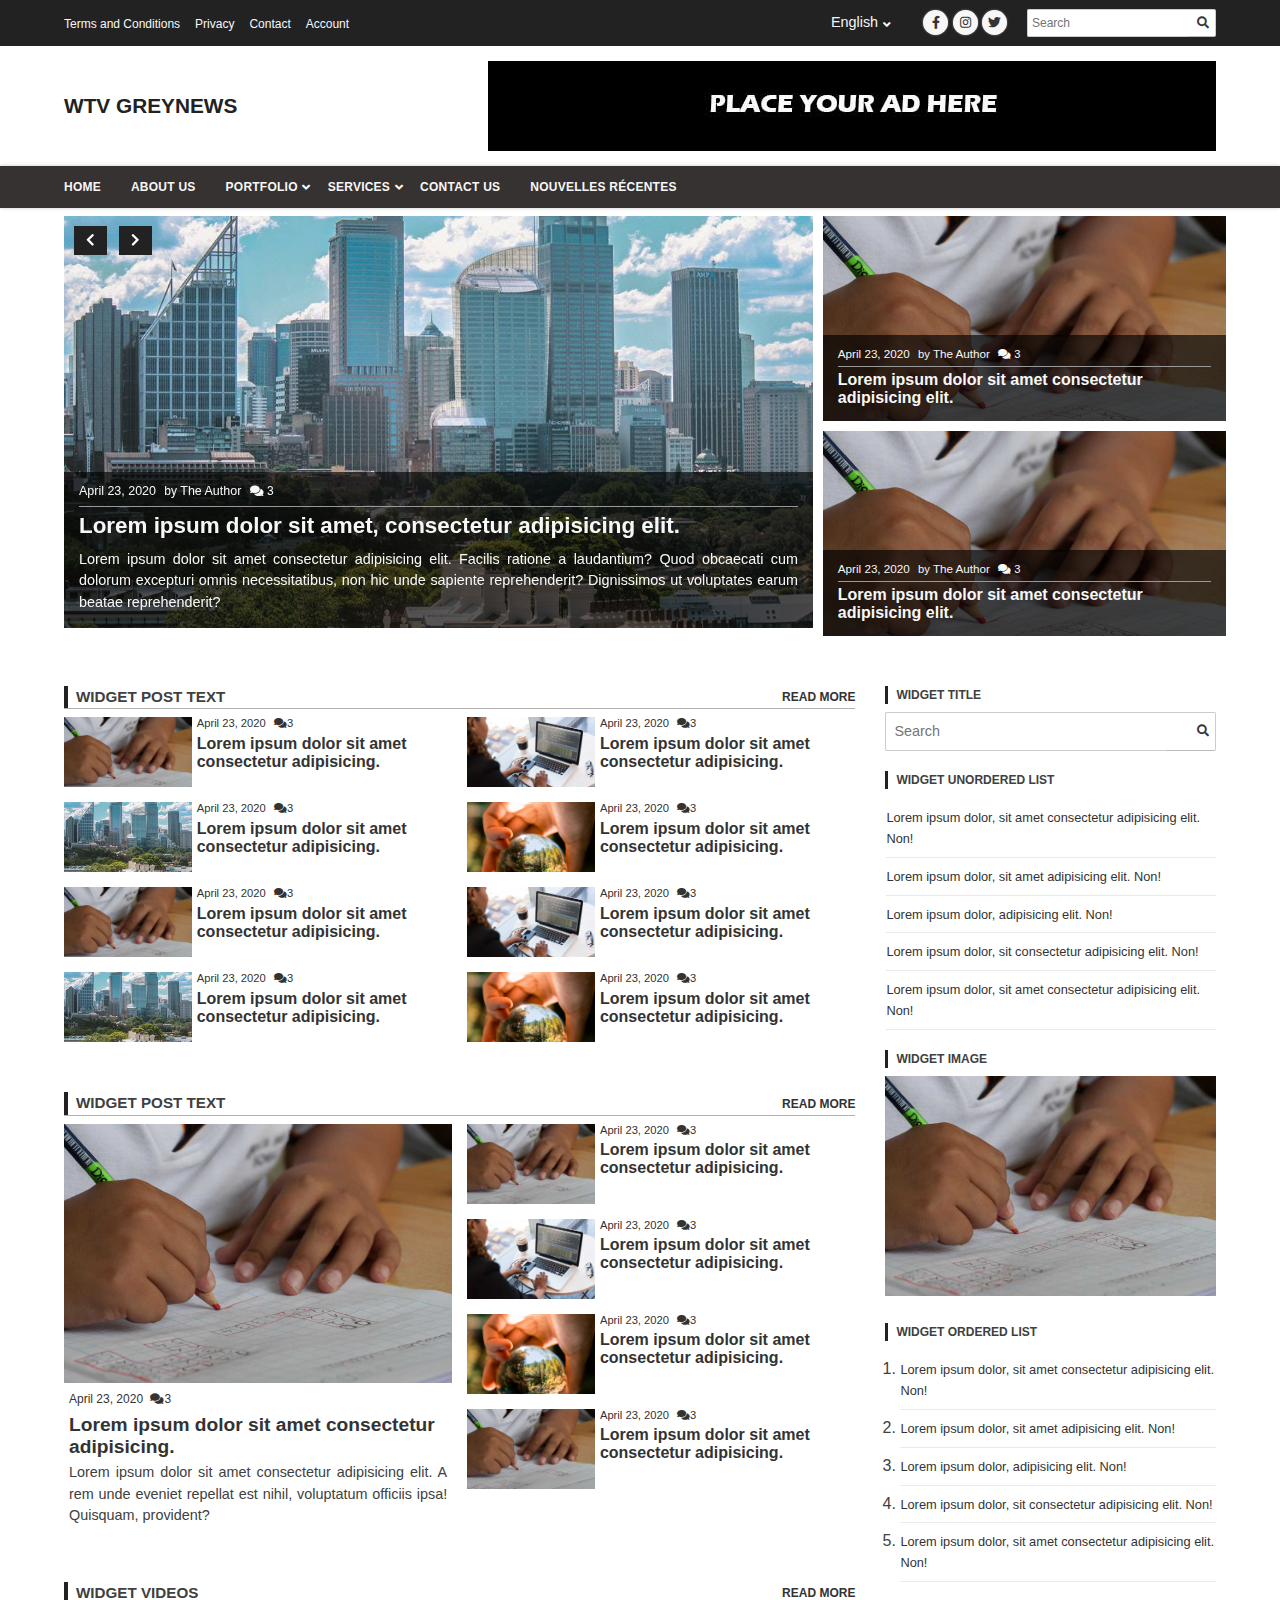
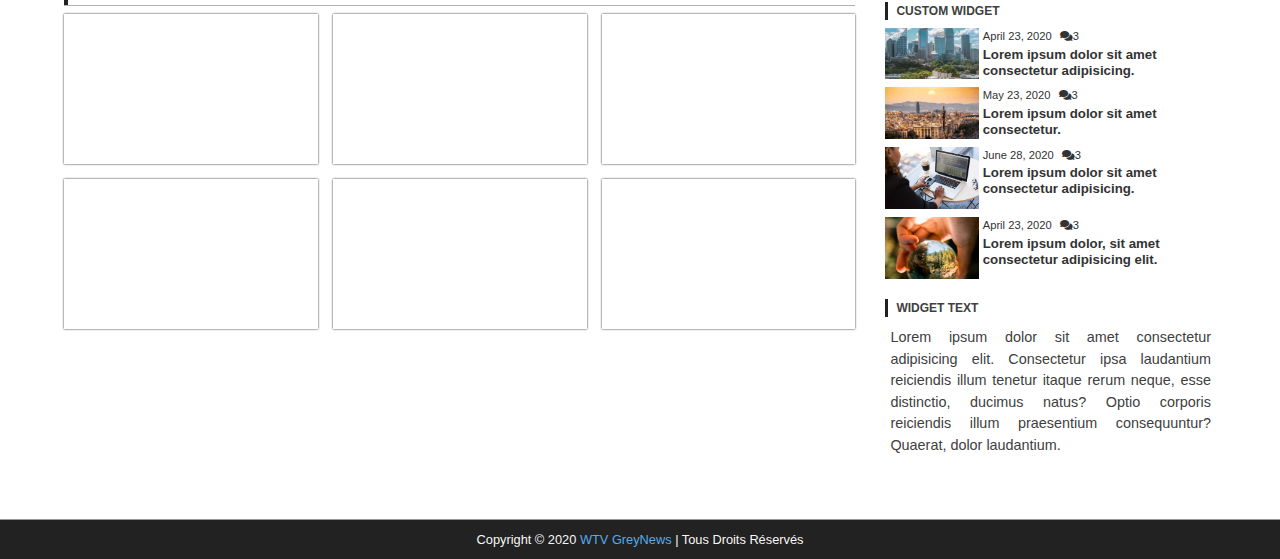
<file: index.html>
<!DOCTYPE html>
<html lang="en">
<head>
    <meta charset="UTF-8">
    <meta name="viewport" content="width=device-width, initial-scale=1.0, shrink-to-fit=no">

    <!-- Core CSS -->
    <link rel="stylesheet" href="style.css">
    <link rel="stylesheet" href="assets/css/slick/slick.css">
    <link rel="stylesheet" href="assets/css/slick/slick-theme.css">
    <link rel="stylesheet" href="assets/css/fontawesome/all.min.css">
    <link rel="stylesheet" href="assets/css/theme-main/theme-main.css">

    <title>WTV GreyNews - Index Template</title>
</head>
<body>
    <div id="overlay"></div>

    <div id="scroll-to-top"><i class="fas fa-fw fa-angle-up"></i></div>

    <a class="skip-link screen-reader-text" href="#content">Skip to Content</a>

    <div id="page" class="site">

        <div id="masthead" class="site-header" role="banner">

            <div class="top-bar">

                <div class="wrapper">

                    <div class="top-menu-left">
                        <ul class="menu">
                            <li class="menu-item">
                                <a href="#" class="menu-link">
                                    Terms and Conditions
                                </a>
                            </li>
                            <li class="menu-item">
                                <a href="#" class="menu-link">
                                    Privacy
                                </a>
                            </li>
                            <li class="menu-item">
                                <a href="#" class="menu-link">
                                    Contact
                                </a>
                            </li>
                            <li class="menu-item">
                                <a href="#" class="menu-link">
                                    Account
                                </a>
                            </li>
                        </ul>
                    </div><!-- .top-menu-left -->

                    <div class="top-menu-right">

                        <ul class="menu">
                            <li class="menu-item menu-item-has-children">
                                <a href="#" class="menu-link">
                                    English
                                    <span class="caret"></span>
                                </a>
                                <ul class="sub-menu">
                                    <li class="menu-item">
                                        <a href="#" class="menu-link">French</a>
                                    </li>
                                    <li class="menu-item">
                                        <a href="#" class="menu-link">Spanish</a>
                                    </li>
                                    <li class="menu-item">
                                        <a href="#" class="menu-link">Lingala</a>
                                    </li>
                                    <li class="menu-item">
                                        <a href="#" class="menu-link">Italian</a>
                                    </li>
                                </ul>
                            </li>
                        </ul>

                        <div class="social-media">
                            <a href="#"><i class="fab fa-facebook-f facebook"></i></a>
                            <a href="#"><i class="fab fa-instagram instagram"></i></a>
                            <a href="#"><i class="fab fa-twitter twitter"></i></a>
                        </div>

                        <form action="#" class="main-search-form">
                            <input type="search" name="s" class="form-control" placeholder="Search">
                            <button class="search-btn"><i class="fas fa-search search-icon-btn"></i></button>
                        </form>

                    </div><!-- .top-menu-right -->

                </div>

            </div><!-- .top-bar -->

            <div class="above-navigation">

                <div class="wrapper">

                    <div class="site-branding">
                        <div class="logo-text">
                            <h1 class="site-title"><a href="index.html">WTV GreyNews</a></h1>
                            <!-- <p class="site-title"><a href="index.html">Pitshou News</a></p> -->
                        </div>
                    </div><!-- .site-branding -->

                    <div class="ad-container">
                        <div class="ad-content">
                            <a target="_blank" href="http://webthemevault.xyz/"><img src="assets/images/sample-ad-7280-90.jpg" alt=""></a>
                        </div>
                        <div class="ad-content">
                            <a target="_blank" href="http://webthemevault.xyz/"><img src="assets/images/sample-ad-7280-90-2.jpg" alt=""></a>
                        </div>
                        <div class="ad-content">
                            <a target="_blank" href="http://webthemevault.xyz/"><img src="assets/images/sample-ad-7280-90-3.jpg" alt=""></a>
                        </div>
                        <div class="ad-content">
                            <a target="_blank" href="http://webthemevault.xyz/"><img src="assets/images/sample-ad-7280-90-4.jpg" alt=""></a>
                        </div>
                    </div><!-- .ad-container -->

                </div>

            </div><!-- .above-navigation -->

            <div id="navigation" class="site-navigation" role="navigation">

                <div class="wrapper">

                    <div class="nav-container">
                        <ul class="menu">
                            <li class="menu-item">
                                <a href="blog.html" class="menu-link">
                                    Home
                                </a>
                            </li>
                            <li class="menu-item">
                                <a href="page.html" class="menu-link">
                                    About Us
                                </a>
                            </li>
                            <li class="menu-item menu-item-has-children">
                                <a href="#" class="menu-link">
                                    Portfolio
                                    <span class="caret"></span>
                                </a>
                                <ul class="sub-menu">
                                    <li class="menu-item">
                                        <a href="#" class="menu-link">Sub Item Portfolio 1</a>
                                    </li>
                                    <li class="menu-item menu-item-has-children">
                                        <a href="#" class="menu-link menu-link-ul">
                                            Sub Item Portfolio 2 looong text
                                            <span class="caret"></span>
                                        </a>
                                        <ul class="sub-menu">
                                            <li class="menu-item">
                                                <a href="#" class="menu-link">Sub Sub Item 1</a>
                                            </li>
                                            <li class="menu-item">
                                                <a href="#" class="menu-link">Sub Sub Item 2 a very looong text</a>
                                            </li>
                                            <li class="menu-item">
                                                <a href="#" class="menu-link">Sub Sub Item 3</a>
                                            </li>
                                            <li class="menu-item">
                                                <a href="#" class="menu-link">Sub Sub Item 4</a>
                                            </li>
                                            <li class="menu-item">
                                                <a href="#" class="menu-link">Sub Sub Item 5</a>
                                            </li>
                                        </ul>
                                    </li>
                                    <li class="menu-item menu-item-has-children">
                                        <a href="#" class="menu-link menu-link-ul">
                                            Sub Item Portfolio 3
                                            <span class="caret"></span>
                                        </a>
                                        <ul class="sub-menu">
                                            <li class="menu-item">
                                                <a href="#" class="menu-link">Sub Sub Item 1</a>
                                            </li>
                                            <li class="menu-item">
                                                <a href="#" class="menu-link">Sub Sub Item 2 a very loooong text</a>
                                            </li>
                                            <li class="menu-item">
                                                <a href="#" class="menu-link">Sub Sub Item 3</a>
                                            </li>
                                        </ul>
                                    </li>
                                </ul>
                            </li>
                            <li class="menu-item menu-item-has-children">
                                <a href="#" class="menu-link">
                                    Services
                                    <span class="caret"></span>
                                </a>
                                <ul class="sub-menu">
                                    <li class="menu-item">
                                        <a href="#" class="menu-link">Sub Item Service 1</a>
                                    </li>
                                    <li class="menu-item menu-item-has-children">
                                        <a href="#" class="menu-link menu-link-ul">
                                            Sub Item Service 2
                                            <span class="caret"></span>
                                        </a>
                                        <ul class="sub-menu">
                                            <li class="menu-item">
                                                <a href="#" class="menu-link">Sub Sub Item 1</a>
                                            </li>
                                            <li class="menu-item">
                                                <a href="#" class="menu-link">Sub Sub Item 2 a very loooong text</a>
                                            </li>
                                            <li class="menu-item">
                                                <a href="#" class="menu-link">Sub Sub Item 3</a>
                                            </li>
                                        </ul>
                                    </li>
                                    <li class="menu-item">
                                        <a href="#" class="menu-link">Sub Item Service 3</a>
                                    </li>
                                </ul>
                            </li>
                            <li class="menu-item">
                                <a href="#" class="menu-link">
                                    Contact Us
                                </a>
                            </li>
                            <li class="menu-item">
                                <a href="#" class="menu-link">
                                    Nouvelles Récentes
                                </a>
                            </li>
                        </ul><!-- .menu -->
                    </div>
                    <div class="menu-toggler" aria-label="Toggle navigation">
                        <i class="fas fa-bars menu-toggler-icon"></i>
                    </div><!-- .menu-toggler -->

                </div>
                
            </div><!-- #navigation -->

        </div><!-- #masthead -->

        <div id="mobile-navigation" class="mobile-menu">

            <div class="close-menu-btn">
                <i class="fas fa-times close-menu-icon"></i>
            </div>

            <form action="#" class="main-search-form">
                <input type="search" name="s" class="form-control" placeholder="Search">
                <button class="search-btn"><i class="fas fa-search search-icon-btn"></i></button>
            </form>

            <ul class="menu">
                <li class="menu-item">
                    <a href="blog.html" class="menu-link">
                        Home
                    </a>
                </li>
                <li class="menu-item">
                    <a href="page.html" class="menu-link">
                        About Us
                    </a>
                </li>
                <li class="menu-item menu-item-has-children">
                    <a href="#" class="menu-link">
                        Portfolio
                        <span class="caret"></span>
                    </a>
                    <ul class="sub-menu">
                        <li class="menu-item">
                            <a href="#" class="menu-link">Sub Item Portfolio 1</a>
                        </li>
                        <li class="menu-item menu-item-has-children">
                            <a href="#" class="menu-link menu-link-ul">
                                Sub Item Portfolio 2 looong text
                                <span class="caret"></span>
                            </a>
                            <ul class="sub-menu">
                                <li class="menu-item">
                                    <a href="#" class="menu-link">Sub Sub Item 1</a>
                                </li>
                                <li class="menu-item">
                                    <a href="#" class="menu-link">Sub Sub Item 2 a very looong text</a>
                                </li>
                                <li class="menu-item">
                                    <a href="#" class="menu-link">Sub Sub Item 3</a>
                                </li>
                                <li class="menu-item">
                                    <a href="#" class="menu-link">Sub Sub Item 4</a>
                                </li>
                                <li class="menu-item">
                                    <a href="#" class="menu-link">Sub Sub Item 5</a>
                                </li>
                            </ul>
                        </li>
                        <li class="menu-item menu-item-has-children">
                            <a href="#" class="menu-link menu-link-ul">
                                Sub Item Portfolio 3
                                <span class="caret"></span>
                            </a>
                            <ul class="sub-menu">
                                <li class="menu-item">
                                    <a href="#" class="menu-link">Sub Sub Item 1</a>
                                </li>
                                <li class="menu-item">
                                    <a href="#" class="menu-link">Sub Sub Item 2 a very loooong text</a>
                                </li>
                                <li class="menu-item">
                                    <a href="#" class="menu-link">Sub Sub Item 3</a>
                                </li>
                            </ul>
                        </li>
                    </ul>
                </li>
                <li class="menu-item menu-item-has-children">
                    <a href="#" class="menu-link">
                        Services
                        <span class="caret"></span>
                    </a>
                    <ul class="sub-menu">
                        <li class="menu-item">
                            <a href="#" class="menu-link">Sub Item Service 1</a>
                        </li>
                        <li class="menu-item menu-item-has-children">
                            <a href="#" class="menu-link menu-link-ul">
                                Sub Item Service 2
                                <span class="caret"></span>
                            </a>
                            <ul class="sub-menu">
                                <li class="menu-item">
                                    <a href="#" class="menu-link">Sub Sub Item 1</a>
                                </li>
                                <li class="menu-item">
                                    <a href="#" class="menu-link">Sub Sub Item 2 a very loooong text</a>
                                </li>
                                <li class="menu-item">
                                    <a href="#" class="menu-link">Sub Sub Item 3</a>
                                </li>
                            </ul>
                        </li>
                        <li class="menu-item">
                            <a href="#" class="menu-link">Sub Item Service 3</a>
                        </li>
                    </ul>
                </li>
                <li class="menu-item">
                    <a href="#" class="menu-link">
                        Contact Us
                    </a>
                </li>
                <li class="menu-item">
                    <a href="#" class="menu-link">
                        Nouvelles Récentes
                    </a>
                </li>
            </ul><!-- .menu -->

        </div><!-- #mobile-navigation -->

        <div id="content" class="site-content">

            <div class="wrapper">

                <div class="front-widget">

                    <div class="widget">
                        <div class="front-banner-area">

                            <div class="front-slider-container">
                                
                                <div class="slider-arrow">
                                    <div class="fas fa-chevron-left prev"></div>
                                    <div class="fas fa-chevron-right next"></div>
                                </div>

                                <div class="front-slider-content-container">

                                    <div class="front-slider-content">
                                        <div class="img-container">
                                            <a href="single.html">
                                                <img src="assets/images/australia-buildings.jpg" alt="">
                                            </a>
                                        </div>
                                        <div class="text-container">
                                            <div class="entry-meta">
                                                <span>
                                                    <a href="#">April 23, 2020</a>
                                                    by <a href="#">The Author</a>
                                                    <i class="fas fa-comments"></i> 3
                                                </span>
                                            </div>
                                            <h2 class="entry-title">
                                                <a href="single.html">Lorem ipsum dolor sit amet, consectetur adipisicing elit.</a>
                                            </h2>
                                            <p class="entry-summary">
                                                Lorem ipsum dolor sit amet consectetur adipisicing elit. Facilis ratione a laudantium? Quod obcaecati cum dolorum excepturi omnis necessitatibus, non hic unde sapiente reprehenderit? Dignissimos ut voluptates earum beatae reprehenderit?
                                            </p>
                                        </div>
                                    </div>

                                    <div class="front-slider-content">
                                        <div class="img-container">
                                            <a href="single.html">
                                                <img src="assets/images/barcelona-buildings-city.jpg" alt="">
                                            </a>
                                        </div>
                                        <div class="text-container">
                                            <div class="entry-meta">
                                                <span>
                                                    <a href="#">April 23, 2020</a>
                                                    by <a href="#">The Author</a>
                                                    <i class="fas fa-comments"></i> 3
                                                </span>
                                            </div>
                                            <h2 class="entry-title">
                                                <a href="single.html">Lorem ipsum dolor sit amet, consectetur adipisicing elit.</a>
                                            </h2>
                                            <p class="entry-summary">
                                                Lorem ipsum dolor sit amet consectetur adipisicing elit. Facilis ratione a laudantium? Quod obcaecati cum dolorum excepturi omnis necessitatibus, non hic unde sapiente reprehenderit? Dignissimos ut voluptates earum beatae reprehenderit?
                                            </p>
                                        </div>
                                    </div>

                                </div><!-- .front-slider-content-container -->

                            </div><!-- .front-slider-container -->

                            <div class="front-area-next-to-slider">

                                <div class="next-to-slider-content">
                                    <div class="img-container">
                                        <a href="single.html">
                                            <img src="assets/images/desk-education.jpg" alt="">
                                        </a>
                                    </div>
                                    <div class="text-container">
                                        <div class="entry-meta">
                                            <span>
                                                <a href="#">April 23, 2020</a>
                                                by <a href="#">The Author</a>
                                                <i class="fas fa-comments"></i> 3
                                            </span>
                                        </div>
                                        <h4 class="entry-title">
                                            <a href="single.html">
                                                Lorem ipsum dolor sit amet consectetur adipisicing elit.
                                            </a>
                                        </h4>
                                    </div>
                                </div>
                                <div class="next-to-slider-content">
                                    <div class="img-container">
                                        <a href="single.html">
                                            <img src="assets/images/desk-education.jpg" alt="">
                                        </a>
                                    </div>
                                    <div class="text-container">
                                        <div class="entry-meta">
                                            <span>
                                                <a href="#">April 23, 2020</a>
                                                by <a href="#">The Author</a>
                                                <i class="fas fa-comments"></i> 3
                                            </span>
                                        </div>
                                        <h4 class="entry-title">
                                            <a href="single.html">
                                                Lorem ipsum dolor sit amet consectetur adipisicing elit.
                                            </a>
                                        </h4>
                                    </div>
                                </div>

                            </div><!-- .front-area-next-to-slider -->

                        </div><!-- .front-banner-area -->
                    </div><!-- widget -->

                </div><!-- .front-widget -->

                <div class="content-wrapper">

                    <div id="primary" class="content-area">
                        <main id="main" class="site-main">

                            <div id="post-ID" class="post-class">

                                <div class="widget">
                                    <h3 class="widget-title">
                                        <span>Widget Post Text</span>
                                        <a class="read-more-link" href="archive.html">
                                            Read More
                                        </a>
                                    </h3>

                                    <div class="widget-container">

                                        <div class="widget-content-1">

                                            <div class="widget-content">
                                                <div class="img-container">
                                                    <a href="single.html">
                                                        <img src="assets/images/desk-education.jpg" alt="">
                                                    </a>
                                                </div>
                                                <div class="text-container">
                                                    <div class="entry-meta">
                                                        <span>
                                                            <a href="#">April 23, 2020</a>
                                                            <i class="fas fa-comments"></i><a href="#">3</a>
                                                        </span>
                                                    </div>
                                                    <h5 class="entry-title">
                                                        <a href="single.html">
                                                            Lorem ipsum dolor sit amet consectetur adipisicing.
                                                        </a>
                                                    </h5>
                                                </div>
                                            </div>
                                            <div class="widget-content">
                                                <div class="img-container">
                                                    <a href="single.html">
                                                        <img src="assets/images/black-and-silver-laptop-web-theme-vault.jpg" alt="">
                                                    </a>
                                                </div>
                                                <div class="text-container">
                                                    <div class="entry-meta">
                                                        <span>
                                                            <a href="#">April 23, 2020</a>
                                                            <i class="fas fa-comments"></i><a href="#">3</a>
                                                        </span>
                                                    </div>
                                                    <h5 class="entry-title">
                                                        <a href="single.html">
                                                            Lorem ipsum dolor sit amet consectetur adipisicing.
                                                        </a>
                                                    </h5>
                                                </div>
                                            </div>
                                            <div class="widget-content">
                                                <div class="img-container">
                                                    <a href="single.html">
                                                        <img src="assets/images/australia-buildings.jpg" alt="">
                                                    </a>
                                                </div>
                                                <div class="text-container">
                                                    <div class="entry-meta">
                                                        <span>
                                                            <a href="#">April 23, 2020</a>
                                                            <i class="fas fa-comments"></i><a href="#">3</a>
                                                        </span>
                                                    </div>
                                                    <h5 class="entry-title">
                                                        <a href="single.html">
                                                            Lorem ipsum dolor sit amet consectetur adipisicing.
                                                        </a>
                                                    </h5>
                                                </div>
                                            </div>
                                            <div class="widget-content">
                                                <div class="img-container">
                                                    <a href="single.html">
                                                        <img src="assets/images/person-holding-clear-glass-small.jpg" alt="">
                                                    </a>
                                                </div>
                                                <div class="text-container">
                                                    <div class="entry-meta">
                                                        <span>
                                                            <a href="#">April 23, 2020</a>
                                                            <i class="fas fa-comments"></i><a href="#">3</a>
                                                        </span>
                                                    </div>
                                                    <h5 class="entry-title">
                                                        <a href="single.html">
                                                            Lorem ipsum dolor sit amet consectetur adipisicing.
                                                        </a>
                                                    </h5>
                                                </div>
                                            </div>
                                            <div class="widget-content">
                                                <div class="img-container">
                                                    <a href="single.html">
                                                        <img src="assets/images/desk-education.jpg" alt="">
                                                    </a>
                                                </div>
                                                <div class="text-container">
                                                    <div class="entry-meta">
                                                        <span>
                                                            <a href="#">April 23, 2020</a>
                                                            <i class="fas fa-comments"></i><a href="#">3</a>
                                                        </span>
                                                    </div>
                                                    <h5 class="entry-title">
                                                        <a href="single.html">
                                                            Lorem ipsum dolor sit amet consectetur adipisicing.
                                                        </a>
                                                    </h5>
                                                </div>
                                            </div>
                                            <div class="widget-content">
                                                <div class="img-container">
                                                    <a href="single.html">
                                                        <img src="assets/images/black-and-silver-laptop-web-theme-vault.jpg" alt="">
                                                    </a>
                                                </div>
                                                <div class="text-container">
                                                    <div class="entry-meta">
                                                        <span>
                                                            <a href="#">April 23, 2020</a>
                                                            <i class="fas fa-comments"></i><a href="#">3</a>
                                                        </span>
                                                    </div>
                                                    <h5 class="entry-title">
                                                        <a href="single.html">
                                                            Lorem ipsum dolor sit amet consectetur adipisicing.
                                                        </a>
                                                    </h5>
                                                </div>
                                            </div>
                                            <div class="widget-content">
                                                <div class="img-container">
                                                    <a href="single.html">
                                                        <img src="assets/images/australia-buildings.jpg" alt="">
                                                    </a>
                                                </div>
                                                <div class="text-container">
                                                    <div class="entry-meta">
                                                        <span>
                                                            <a href="#">April 23, 2020</a>
                                                            <i class="fas fa-comments"></i><a href="#">3</a>
                                                        </span>
                                                    </div>
                                                    <h5 class="entry-title">
                                                        <a href="single.html">
                                                            Lorem ipsum dolor sit amet consectetur adipisicing.
                                                        </a>
                                                    </h5>
                                                </div>
                                            </div>
                                            <div class="widget-content">
                                                <div class="img-container">
                                                    <a href="single.html">
                                                        <img src="assets/images/person-holding-clear-glass-small.jpg" alt="">
                                                    </a>
                                                </div>
                                                <div class="text-container">
                                                    <div class="entry-meta">
                                                        <span>
                                                            <a href="#">April 23, 2020</a>
                                                            <i class="fas fa-comments"></i><a href="#">3</a>
                                                        </span>
                                                    </div>
                                                    <h5 class="entry-title">
                                                        <a href="single.html">
                                                            Lorem ipsum dolor sit amet consectetur adipisicing.
                                                        </a>
                                                    </h5>
                                                </div>
                                            </div>

                                        </div>

                                    </div><!-- .widget-container -->

                                </div>

                                <!--  -->

                                <div class="widget">
                                    <h3 class="widget-title">
                                        <span>Widget Post Text</span>
                                        <a class="read-more-link" href="archive.html">
                                            Read More
                                        </a>
                                    </h3>

                                    <div class="widget-container">

                                        <div class="widget-content-2">

                                            <div class="widget-content-2-left">
                                                <div class="widget-content">
                                                    <div class="img-container">
                                                        <a href="single.html">
                                                            <img src="assets/images/desk-education.jpg" alt="">
                                                        </a>
                                                    </div>
                                                    <div class="text-container">
                                                        <div class="entry-meta">
                                                            <span>
                                                                <a href="#">April 23, 2020</a>
                                                                <i class="fas fa-comments"></i><a href="#">3</a>
                                                            </span>
                                                        </div>
                                                        <h4 class="entry-title">
                                                            <a href="single.html">
                                                                Lorem ipsum dolor sit amet consectetur adipisicing.
                                                            </a>
                                                        </h4>
                                                        <p class="entry-summary">
                                                            Lorem ipsum dolor sit amet consectetur adipisicing elit. A rem unde eveniet repellat est nihil, voluptatum officiis ipsa! Quisquam, provident?
                                                        </p>
                                                    </div>
                                                </div>
                                            </div>

                                            <div class="widget-content-2-right">

                                                <div class="widget-content">
                                                    <div class="img-container">
                                                        <a href="single.html">
                                                            <img src="assets/images/desk-education.jpg" alt="">
                                                        </a>
                                                    </div>
                                                    <div class="text-container">
                                                        <div class="entry-meta">
                                                            <span>
                                                                <a href="#">April 23, 2020</a>
                                                                <i class="fas fa-comments"></i><a href="#">3</a>
                                                            </span>
                                                        </div>
                                                        <h5 class="entry-title">
                                                            <a href="single.html">
                                                                Lorem ipsum dolor sit amet consectetur adipisicing.
                                                            </a>
                                                        </h5>
                                                    </div>
                                                </div>

                                                <div class="widget-content">
                                                    <div class="img-container">
                                                        <a href="single.html">
                                                            <img src="assets/images/black-and-silver-laptop-web-theme-vault.jpg" alt="">
                                                        </a>
                                                    </div>
                                                    <div class="text-container">
                                                        <div class="entry-meta">
                                                            <span>
                                                                <a href="#">April 23, 2020</a>
                                                                <i class="fas fa-comments"></i><a href="#">3</a>
                                                            </span>
                                                        </div>
                                                        <h5 class="entry-title">
                                                            <a href="single.html">
                                                                Lorem ipsum dolor sit amet consectetur adipisicing.
                                                            </a>
                                                        </h5>
                                                    </div>
                                                </div>

                                                <div class="widget-content">
                                                    <div class="img-container">
                                                        <a href="single.html">
                                                            <img src="assets/images/person-holding-clear-glass-small.jpg" alt="">
                                                        </a>
                                                    </div>
                                                    <div class="text-container">
                                                        <div class="entry-meta">
                                                            <span>
                                                                <a href="#">April 23, 2020</a>
                                                                <i class="fas fa-comments"></i><a href="#">3</a>
                                                            </span>
                                                        </div>
                                                        <h5 class="entry-title">
                                                            <a href="single.html">
                                                                Lorem ipsum dolor sit amet consectetur adipisicing.
                                                            </a>
                                                        </h5>
                                                    </div>
                                                </div>

                                                <div class="widget-content">
                                                    <div class="img-container">
                                                        <a href="single.html">
                                                            <img src="assets/images/desk-education.jpg" alt="">
                                                        </a>
                                                    </div>
                                                    <div class="text-container">
                                                        <div class="entry-meta">
                                                            <span>
                                                                <a href="#">April 23, 2020</a>
                                                                <i class="fas fa-comments"></i><a href="#">3</a>
                                                            </span>
                                                        </div>
                                                        <h5 class="entry-title">
                                                            <a href="single.html">
                                                                Lorem ipsum dolor sit amet consectetur adipisicing.
                                                            </a>
                                                        </h5>
                                                    </div>
                                                </div>

                                            </div>

                                        </div>

                                    </div><!-- .widget-container -->

                                </div>

                                <!--  -->

                                <div class="widget">
                                    <h3 class="widget-title">
                                        <span>Widget Videos</span>
                                        <a class="read-more-link" href="archive.html">
                                            Read More
                                        </a>
                                    </h3>

                                    <div class="widget-container">
                                        <div class="widget-video">
                                            <div class="widget-content">
                                                <iframe width="100%" height="auto" src="https://www.youtube.com/embed/Zc_7vK904jM" frameborder="0" allow="accelerometer; autoplay; encrypted-media; gyroscope; picture-in-picture" allowfullscreen></iframe>
                                            </div>
                                            <div class="widget-content">
                                                <iframe width="100%" height="auto" src="https://www.youtube.com/embed/Zc_7vK904jM" frameborder="0" allow="accelerometer; autoplay; encrypted-media; gyroscope; picture-in-picture" allowfullscreen></iframe>
                                            </div>
                                            <div class="widget-content">
                                                <iframe width="100%" height="auto" src="https://www.youtube.com/embed/Zc_7vK904jM" frameborder="0" allow="accelerometer; autoplay; encrypted-media; gyroscope; picture-in-picture" allowfullscreen></iframe>
                                            </div>
                                            <div class="widget-content">
                                                <iframe width="100%" height="auto" src="https://www.youtube.com/embed/Zc_7vK904jM" frameborder="0" allow="accelerometer; autoplay; encrypted-media; gyroscope; picture-in-picture" allowfullscreen></iframe>
                                            </div>
                                            <div class="widget-content">
                                                <iframe width="100%" height="auto" src="https://www.youtube.com/embed/Zc_7vK904jM" frameborder="0" allow="accelerometer; autoplay; encrypted-media; gyroscope; picture-in-picture" allowfullscreen></iframe>
                                            </div>
                                            <div class="widget-content">
                                                <iframe width="100%" height="auto" src="https://www.youtube.com/embed/Zc_7vK904jM" frameborder="0" allow="accelerometer; autoplay; encrypted-media; gyroscope; picture-in-picture" allowfullscreen></iframe>
                                            </div>
                                        </div>
                                    </div>

                                </div>

                            </div><!-- #post-ID -->

                        </main><!-- #main -->

                    </div><!-- #primary -->

                    <div id="secondary" class="widget-area">

                        <div class="widget">
                            <h4 class="widget-title">
                                <span>Widget Title</span>
                            </h4>
                            <form action="#" class="main-search-form">
                                <input type="search" name="s" class="form-control" placeholder="Search">
                                <button class="search-btn"><i class="fas fa-search search-icon-btn"></i></button>
                            </form>
                        </div>

                        <div class="widget">
                            <h4 class="widget-title">
                                <span>Widget Unordered List</span>
                            </h4>
                            <ul>
                                <li><a href="single.html">Lorem ipsum dolor, sit amet consectetur adipisicing elit. Non!</a></li>
                                <li><a href="single.html">Lorem ipsum dolor, sit amet adipisicing elit. Non!</a></li>
                                <li><a href="single.html">Lorem ipsum dolor, adipisicing elit. Non!</a></li>
                                <li><a href="single.html">Lorem ipsum dolor, sit consectetur adipisicing elit. Non!</a></li>
                                <li><a href="single.html">Lorem ipsum dolor, sit amet consectetur adipisicing elit. Non!</a></li>
                            </ul>
                        </div>

                        <div class="widget">
                            <h4 class="widget-title">
                                <span>Widget Image</span>
                            </h4>
                            <img src="assets/images/desk-education-small.jpg" alt="">
                        </div>

                        <div class="widget">
                            <h4 class="widget-title">
                                <span>Widget Ordered List</span>
                            </h4>
                            <ol>
                                <li><a href="single.html">Lorem ipsum dolor, sit amet consectetur adipisicing elit. Non!</a></li>
                                <li><a href="single.html">Lorem ipsum dolor, sit amet adipisicing elit. Non!</a></li>
                                <li><a href="single.html">Lorem ipsum dolor, adipisicing elit. Non!</a></li>
                                <li><a href="single.html">Lorem ipsum dolor, sit consectetur adipisicing elit. Non!</a></li>
                                <li><a href="single.html">Lorem ipsum dolor, sit amet consectetur adipisicing elit. Non!</a></li>
                            </ol>
                        </div>

                        <div class="widget">
                            <h4 class="widget-title">
                                <span>Custom Widget</span>
                            </h4>

                            <div class="recent-posts-widget-container">
                                <div class="widget-content">
                                    <div class="img-container">
                                        <a href="single.html">
                                            <img src="assets/images/australia-buildings.jpg" alt="">
                                        </a>
                                    </div>
                                    <div class="text-container">
                                        <div class="entry-meta">
                                            <span>
                                                <a href="#">April 23, 2020</a>
                                                <i class="fas fa-comments"></i><a href="#">3</a>
                                            </span>
                                        </div>
                                        <h5 class="entry-title">
                                            <a href="single.html">
                                                Lorem ipsum dolor sit amet consectetur adipisicing.
                                            </a>
                                        </h5>
                                    </div>
                                </div>
                                <div class="widget-content">
                                    <div class="img-container">
                                        <a href="single.html">
                                            <img src="assets/images/barcelona-buildings-city.jpg" alt="">
                                        </a>
                                    </div>
                                    <div class="text-container">
                                        <div class="entry-meta">
                                            <span>
                                                <a href="#">May 23, 2020</a>
                                                <i class="fas fa-comments"></i><a href="#">3</a>
                                            </span>
                                        </div>
                                        <h5 class="entry-title">
                                            <a href="single.html">
                                                Lorem ipsum dolor sit amet consectetur.
                                            </a>
                                        </h5>
                                    </div>
                                </div>
                                <div class="widget-content">
                                    <div class="img-container">
                                        <a href="single.html">
                                            <img src="assets/images/black-and-silver-laptop-web-theme-vault.jpg" alt="">
                                        </a>
                                    </div>
                                    <div class="text-container">
                                        <div class="entry-meta">
                                            <span>
                                                <a href="#">June 28, 2020</a>
                                                <i class="fas fa-comments"></i><a href="#">3</a>
                                            </span>
                                        </div>
                                        <h5 class="entry-title">
                                            <a href="single.html">
                                                Lorem ipsum dolor sit amet consectetur adipisicing.
                                            </a>
                                        </h5>
                                    </div>
                                </div>
                                <div class="widget-content">
                                    <div class="img-container">
                                        <a href="single.html">
                                            <img src="assets/images/person-holding-clear-glass-small.jpg" alt="">
                                        </a>
                                    </div>
                                    <div class="text-container">
                                        <div class="entry-meta">
                                            <span>
                                                <a href="#">April 23, 2020</a>
                                                <i class="fas fa-comments"></i><a href="#">3</a>
                                            </span>
                                        </div>
                                        <h5 class="entry-title">
                                            <a href="single.html">
                                                Lorem ipsum dolor, sit amet consectetur adipisicing elit.
                                            </a>
                                        </h5>
                                    </div>
                                </div>
                            </div>
                        </div>

                        <div class="widget">
                            <h4 class="widget-title">
                                <span>Widget Text</span>
                            </h4>
                            <p>
                                Lorem ipsum dolor sit amet consectetur adipisicing elit. Consectetur ipsa laudantium reiciendis illum tenetur itaque rerum neque, esse distinctio, ducimus natus? Optio corporis reiciendis illum praesentium consequuntur? Quaerat, dolor laudantium.
                            </p>
                        </div>
                        
                    </div><!-- #secondary -->
                    
                </div><!-- .content-wrapper -->
            </div><!-- .wrapper -->

        </div><!-- #content -->

        <footer id="colophon" class="site-footer">

            <div class="copyright">
                <div class="wrapper">
                    <p>
                        Copyright &copy; 2020 <a href="blog.html">WTV GreyNews</a> 
                        <span class="sep">|</span>
                        Tous Droits Réservés
                    </p>
                </div>
            </div><!-- .copyright -->
        </footer><!-- #colophon -->

    </div><!-- #page -->
    

    <!-- JS Files -->
    <script src="assets/js/jquery/3.7.1.min.js"></script>
    <script src="assets/js/slick/slick.min.js"></script>
    <script src="assets/js/theme-main/theme-main.js"></script>
</body>
</html>
</file>
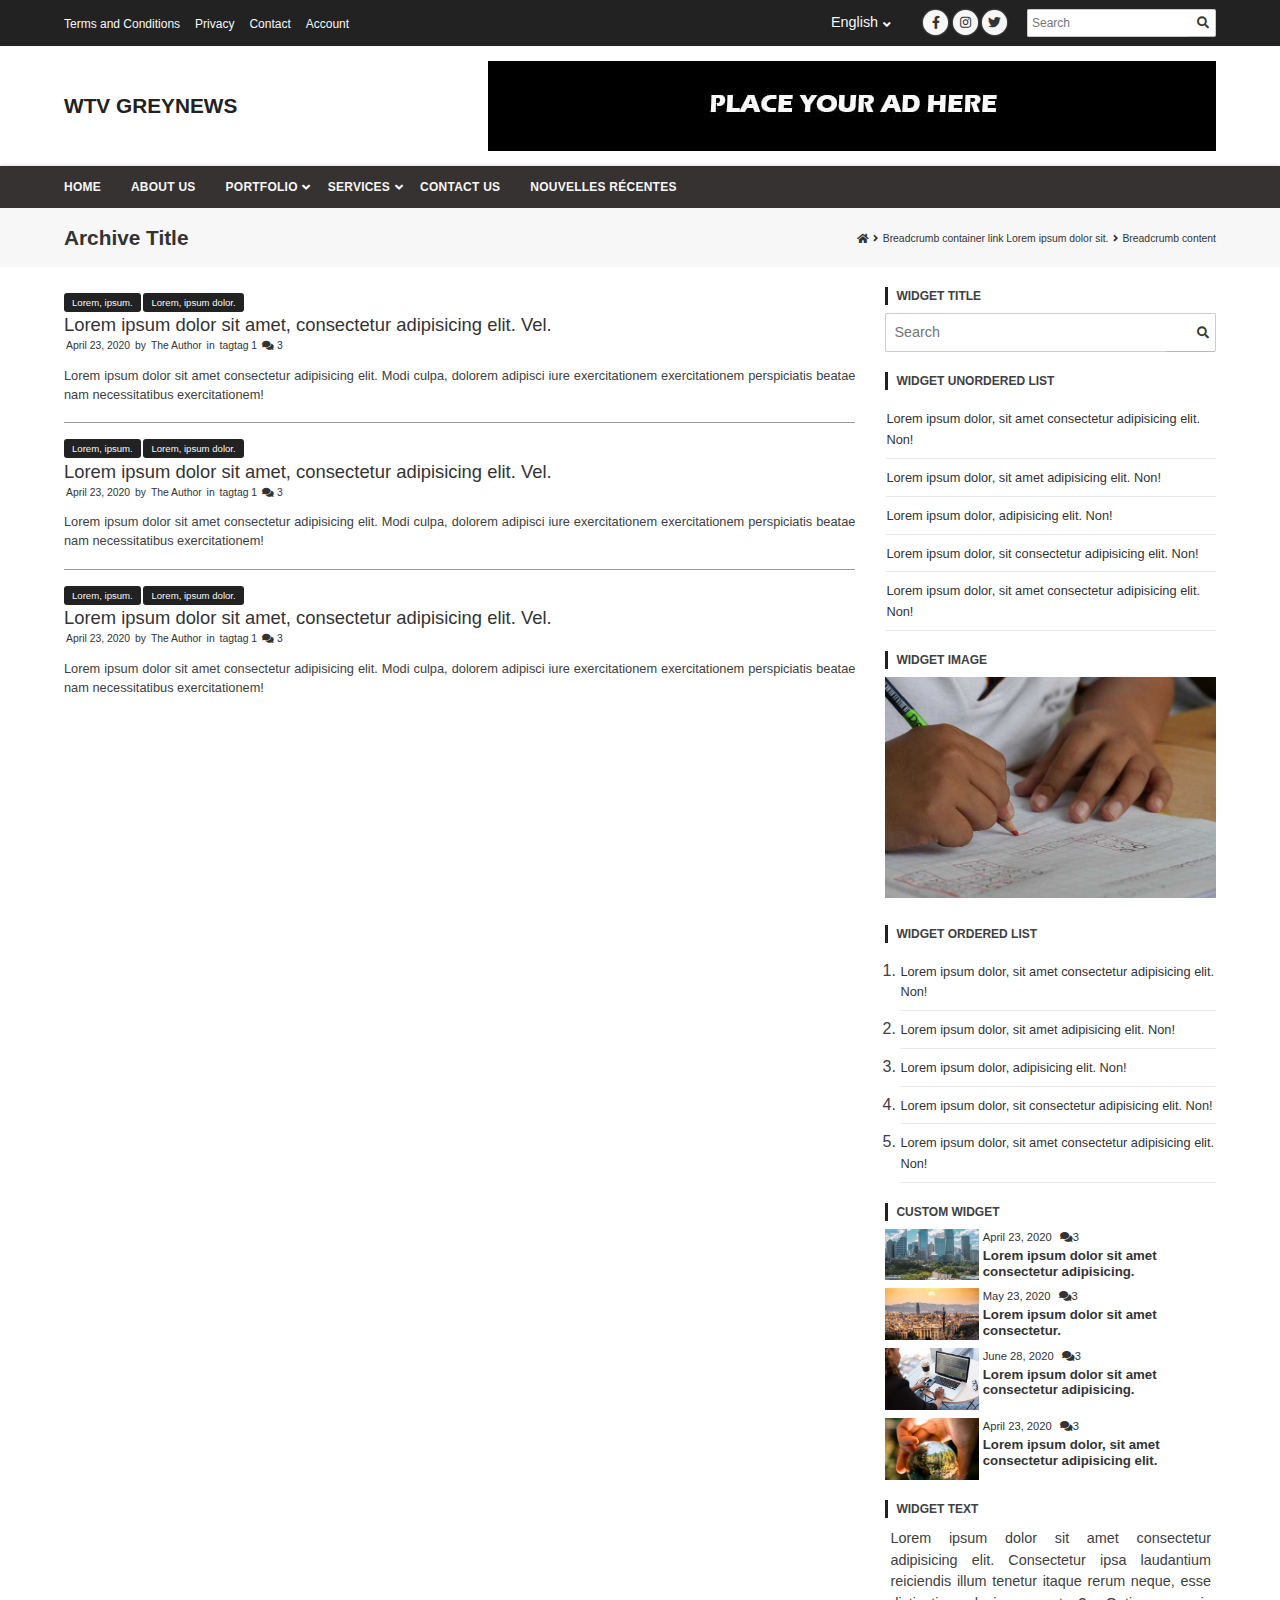
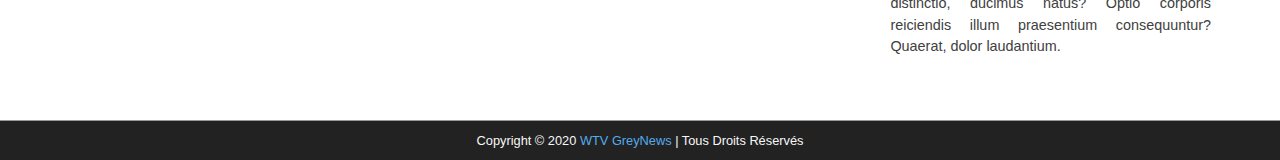
<file: archive.html>
<!DOCTYPE html>
<html lang="en">
<head>
    <meta charset="UTF-8">
    <meta name="viewport" content="width=device-width, initial-scale=1.0, shrink-to-fit=no">

    <!-- Core CSS -->
    <link rel="stylesheet" href="style.css">
    <link rel="stylesheet" href="assets/css/slick/slick.css">
    <link rel="stylesheet" href="assets/css/slick/slick-theme.css">
    <link rel="stylesheet" href="assets/css/fontawesome/all.min.css">
    <link rel="stylesheet" href="assets/css/theme-main/theme-main.css">

    <title>WTV GreyNews - Archive Template</title>
</head>
<body>
    <div id="overlay"></div>

    <div id="scroll-to-top"><i class="fas fa-fw fa-angle-up"></i></div>

    <a class="skip-link screen-reader-text" href="#content">Skip to Content</a>

    <div id="page" class="site">

        <div id="masthead" class="site-header" role="banner">

            <div class="top-bar">

                <div class="wrapper">

                    <div class="top-menu-left">
                        <ul class="menu">
                            <li class="menu-item">
                                <a href="#" class="menu-link">
                                    Terms and Conditions
                                </a>
                            </li>
                            <li class="menu-item">
                                <a href="#" class="menu-link">
                                    Privacy
                                </a>
                            </li>
                            <li class="menu-item">
                                <a href="#" class="menu-link">
                                    Contact
                                </a>
                            </li>
                            <li class="menu-item">
                                <a href="#" class="menu-link">
                                    Account
                                </a>
                            </li>
                        </ul>
                    </div><!-- .top-menu-left -->

                    <div class="top-menu-right">

                        <ul class="menu">
                            <li class="menu-item menu-item-has-children">
                                <a href="#" class="menu-link">
                                    English
                                    <span class="caret"></span>
                                </a>
                                <ul class="sub-menu">
                                    <li class="menu-item">
                                        <a href="#" class="menu-link">French</a>
                                    </li>
                                    <li class="menu-item">
                                        <a href="#" class="menu-link">Spanish</a>
                                    </li>
                                    <li class="menu-item">
                                        <a href="#" class="menu-link">Lingala</a>
                                    </li>
                                    <li class="menu-item">
                                        <a href="#" class="menu-link">Italian</a>
                                    </li>
                                </ul>
                            </li>
                        </ul>

                        <div class="social-media">
                            <a href="#"><i class="fab fa-facebook-f facebook"></i></a>
                            <a href="#"><i class="fab fa-instagram instagram"></i></a>
                            <a href="#"><i class="fab fa-twitter twitter"></i></a>
                        </div>

                        <form action="#" class="main-search-form">
                            <input type="search" name="s" class="form-control" placeholder="Search">
                            <button class="search-btn"><i class="fas fa-search search-icon-btn"></i></button>
                        </form>

                    </div><!-- .top-menu-right -->

                </div>

            </div><!-- .top-bar -->

            <div class="above-navigation">

                <div class="wrapper">

                    <div class="site-branding">
                        <div class="logo-text">
                            <h1 class="site-title"><a href="index.html">WTV GreyNews</a></h1>
                            <!-- <p class="site-title"><a href="index.html">Pitshou News</a></p> -->
                        </div>
                    </div><!-- .site-branding -->

                    <div class="ad-container">
                        <div class="ad-content">
                            <a target="_blank" href="http://webthemevault.xyz/"><img src="assets/images/sample-ad-7280-90.jpg" alt=""></a>
                        </div>
                        <div class="ad-content">
                            <a target="_blank" href="http://webthemevault.xyz/"><img src="assets/images/sample-ad-7280-90-2.jpg" alt=""></a>
                        </div>
                        <div class="ad-content">
                            <a target="_blank" href="http://webthemevault.xyz/"><img src="assets/images/sample-ad-7280-90-3.jpg" alt=""></a>
                        </div>
                        <div class="ad-content">
                            <a target="_blank" href="http://webthemevault.xyz/"><img src="assets/images/sample-ad-7280-90-4.jpg" alt=""></a>
                        </div>
                    </div><!-- .ad-container -->

                </div>

            </div><!-- .above-navigation -->

            <div id="navigation" class="site-navigation" role="navigation">

                <div class="wrapper">

                    <div class="nav-container">
                        <ul class="menu">
                            <li class="menu-item">
                                <a href="blog.html" class="menu-link">
                                    Home
                                </a>
                            </li>
                            <li class="menu-item">
                                <a href="page.html" class="menu-link">
                                    About Us
                                </a>
                            </li>
                            <li class="menu-item menu-item-has-children">
                                <a href="#" class="menu-link">
                                    Portfolio
                                    <span class="caret"></span>
                                </a>
                                <ul class="sub-menu">
                                    <li class="menu-item">
                                        <a href="#" class="menu-link">Sub Item Portfolio 1</a>
                                    </li>
                                    <li class="menu-item menu-item-has-children">
                                        <a href="#" class="menu-link menu-link-ul">
                                            Sub Item Portfolio 2 looong text
                                            <span class="caret"></span>
                                        </a>
                                        <ul class="sub-menu">
                                            <li class="menu-item">
                                                <a href="#" class="menu-link">Sub Sub Item 1</a>
                                            </li>
                                            <li class="menu-item">
                                                <a href="#" class="menu-link">Sub Sub Item 2 a very looong text</a>
                                            </li>
                                            <li class="menu-item">
                                                <a href="#" class="menu-link">Sub Sub Item 3</a>
                                            </li>
                                            <li class="menu-item">
                                                <a href="#" class="menu-link">Sub Sub Item 4</a>
                                            </li>
                                            <li class="menu-item">
                                                <a href="#" class="menu-link">Sub Sub Item 5</a>
                                            </li>
                                        </ul>
                                    </li>
                                    <li class="menu-item menu-item-has-children">
                                        <a href="#" class="menu-link menu-link-ul">
                                            Sub Item Portfolio 3
                                            <span class="caret"></span>
                                        </a>
                                        <ul class="sub-menu">
                                            <li class="menu-item">
                                                <a href="#" class="menu-link">Sub Sub Item 1</a>
                                            </li>
                                            <li class="menu-item">
                                                <a href="#" class="menu-link">Sub Sub Item 2 a very loooong text</a>
                                            </li>
                                            <li class="menu-item">
                                                <a href="#" class="menu-link">Sub Sub Item 3</a>
                                            </li>
                                        </ul>
                                    </li>
                                </ul>
                            </li>
                            <li class="menu-item menu-item-has-children">
                                <a href="#" class="menu-link">
                                    Services
                                    <span class="caret"></span>
                                </a>
                                <ul class="sub-menu">
                                    <li class="menu-item">
                                        <a href="#" class="menu-link">Sub Item Service 1</a>
                                    </li>
                                    <li class="menu-item menu-item-has-children">
                                        <a href="#" class="menu-link menu-link-ul">
                                            Sub Item Service 2
                                            <span class="caret"></span>
                                        </a>
                                        <ul class="sub-menu">
                                            <li class="menu-item">
                                                <a href="#" class="menu-link">Sub Sub Item 1</a>
                                            </li>
                                            <li class="menu-item">
                                                <a href="#" class="menu-link">Sub Sub Item 2 a very loooong text</a>
                                            </li>
                                            <li class="menu-item">
                                                <a href="#" class="menu-link">Sub Sub Item 3</a>
                                            </li>
                                        </ul>
                                    </li>
                                    <li class="menu-item">
                                        <a href="#" class="menu-link">Sub Item Service 3</a>
                                    </li>
                                </ul>
                            </li>
                            <li class="menu-item">
                                <a href="#" class="menu-link">
                                    Contact Us
                                </a>
                            </li>
                            <li class="menu-item">
                                <a href="#" class="menu-link">
                                    Nouvelles Récentes
                                </a>
                            </li>
                        </ul><!-- .menu -->
                    </div>
                    <div class="menu-toggler" aria-label="Toggle navigation">
                        <i class="fas fa-bars menu-toggler-icon"></i>
                    </div><!-- .menu-toggler -->

                </div>
                
            </div><!-- #navigation -->

        </div><!-- #masthead -->

        <div id="mobile-navigation" class="mobile-menu">

            <div class="close-menu-btn">
                <i class="fas fa-times close-menu-icon"></i>
            </div>

            <form action="#" class="main-search-form">
                <input type="search" name="s" class="form-control" placeholder="Search">
                <button class="search-btn"><i class="fas fa-search search-icon-btn"></i></button>
            </form>

            <ul class="menu">
                <li class="menu-item">
                    <a href="blog.html" class="menu-link">
                        Home
                    </a>
                </li>
                <li class="menu-item">
                    <a href="page.html" class="menu-link">
                        About Us
                    </a>
                </li>
                <li class="menu-item menu-item-has-children">
                    <a href="#" class="menu-link">
                        Portfolio
                        <span class="caret"></span>
                    </a>
                    <ul class="sub-menu">
                        <li class="menu-item">
                            <a href="#" class="menu-link">Sub Item Portfolio 1</a>
                        </li>
                        <li class="menu-item menu-item-has-children">
                            <a href="#" class="menu-link menu-link-ul">
                                Sub Item Portfolio 2 looong text
                                <span class="caret"></span>
                            </a>
                            <ul class="sub-menu">
                                <li class="menu-item">
                                    <a href="#" class="menu-link">Sub Sub Item 1</a>
                                </li>
                                <li class="menu-item">
                                    <a href="#" class="menu-link">Sub Sub Item 2 a very looong text</a>
                                </li>
                                <li class="menu-item">
                                    <a href="#" class="menu-link">Sub Sub Item 3</a>
                                </li>
                                <li class="menu-item">
                                    <a href="#" class="menu-link">Sub Sub Item 4</a>
                                </li>
                                <li class="menu-item">
                                    <a href="#" class="menu-link">Sub Sub Item 5</a>
                                </li>
                            </ul>
                        </li>
                        <li class="menu-item menu-item-has-children">
                            <a href="#" class="menu-link menu-link-ul">
                                Sub Item Portfolio 3
                                <span class="caret"></span>
                            </a>
                            <ul class="sub-menu">
                                <li class="menu-item">
                                    <a href="#" class="menu-link">Sub Sub Item 1</a>
                                </li>
                                <li class="menu-item">
                                    <a href="#" class="menu-link">Sub Sub Item 2 a very loooong text</a>
                                </li>
                                <li class="menu-item">
                                    <a href="#" class="menu-link">Sub Sub Item 3</a>
                                </li>
                            </ul>
                        </li>
                    </ul>
                </li>
                <li class="menu-item menu-item-has-children">
                    <a href="#" class="menu-link">
                        Services
                        <span class="caret"></span>
                    </a>
                    <ul class="sub-menu">
                        <li class="menu-item">
                            <a href="#" class="menu-link">Sub Item Service 1</a>
                        </li>
                        <li class="menu-item menu-item-has-children">
                            <a href="#" class="menu-link menu-link-ul">
                                Sub Item Service 2
                                <span class="caret"></span>
                            </a>
                            <ul class="sub-menu">
                                <li class="menu-item">
                                    <a href="#" class="menu-link">Sub Sub Item 1</a>
                                </li>
                                <li class="menu-item">
                                    <a href="#" class="menu-link">Sub Sub Item 2 a very loooong text</a>
                                </li>
                                <li class="menu-item">
                                    <a href="#" class="menu-link">Sub Sub Item 3</a>
                                </li>
                            </ul>
                        </li>
                        <li class="menu-item">
                            <a href="#" class="menu-link">Sub Item Service 3</a>
                        </li>
                    </ul>
                </li>
                <li class="menu-item">
                    <a href="#" class="menu-link">
                        Contact Us
                    </a>
                </li>
                <li class="menu-item">
                    <a href="#" class="menu-link">
                        Nouvelles Récentes
                    </a>
                </li>
            </ul><!-- .menu -->

        </div><!-- #mobile-navigation -->

        <div id="content" class="site-content">

            <div class="page-header">
                <div class="wrapper">
                    <div class="entry-header">
                        <h2 class="page-title">
                            Archive Title
                        </h2>
                    </div>
                    <div class="breadcrumb-container">
                        <a href="blog.html"><i class="fas fa-home"></i></a>
                        <i class="fas fa-angle-right breadcrumb-sep"></i>
                        <a href="#">Breadcrumb container link Lorem ipsum dolor sit.</a>
                        <i class="fas fa-angle-right breadcrumb-sep"></i> 
                        <span>Breadcrumb content</span>
                    </div><!-- .breadcrumb-container -->
                </div>
            </div><!-- .page-header -->

            <div class="wrapper">
                <div class="content-wrapper">

                    <div id="primary" class="content-area">
                        <main id="main" class="site-main">

                            <div id="post-ID" class="post-class">

                                <div class="archive-container">

                                    <div class="archive-content">
                                        <div class="text-container">
                                            <div class="category">
                                                <span>
                                                    <a href="archive.html">Lorem, ipsum.</a>
                                                    <a href="archive.html">Lorem, ipsum dolor.</a>
                                                </span>
                                            </div>
                                            
                                            <h2 class="entry-title">
                                                <a href="single.html">
                                                    Lorem ipsum dolor sit amet, consectetur adipisicing elit. Vel.
                                                </a>
                                            </h2>
    
                                            <div class="entry-meta">
                                                <span>
                                                    <a href="#">April 23, 2020</a>
                                                    by <a href="#">The Author</a>
                                                    in <a href="#">tagtag 1</a>
                                                    <i class="fas fa-comments"></i> 3
                                                </span>
                                            </div>
                                            <div class="entry-summary">
                                                <p>Lorem ipsum dolor sit amet consectetur adipisicing elit. Modi culpa, dolorem adipisci iure exercitationem exercitationem perspiciatis beatae nam necessitatibus exercitationem!</p>
                                            </div>
                                        </div>
                                    </div>
    
                                    <div class="line"></div>
    
                                    <div class="archive-content">
                                        <div class="text-container">
                                            <div class="category">
                                                <span>
                                                    <a href="archive.html">Lorem, ipsum.</a>
                                                    <a href="archive.html">Lorem, ipsum dolor.</a>
                                                </span>
                                            </div>
                                            
                                            <h2 class="entry-title">
                                                <a href="single.html">
                                                    Lorem ipsum dolor sit amet, consectetur adipisicing elit. Vel.
                                                </a>
                                            </h2>
    
                                            <div class="entry-meta">
                                                <span>
                                                    <a href="#">April 23, 2020</a>
                                                    by <a href="#">The Author</a>
                                                    in <a href="#">tagtag 1</a>
                                                    <i class="fas fa-comments"></i> 3
                                                </span>
                                            </div>
                                            <div class="entry-summary">
                                                <p>Lorem ipsum dolor sit amet consectetur adipisicing elit. Modi culpa, dolorem adipisci iure exercitationem exercitationem perspiciatis beatae nam necessitatibus exercitationem!</p>
                                            </div>
                                        </div>
                                    </div>
    
                                    <div class="line"></div>
    
                                    <div class="archive-content">
                                        <div class="text-container">
                                            <div class="category">
                                                <span>
                                                    <a href="archive.html">Lorem, ipsum.</a>
                                                    <a href="archive.html">Lorem, ipsum dolor.</a>
                                                </span>
                                            </div>
                                            
                                            <h2 class="entry-title">
                                                <a href="single.html">
                                                    Lorem ipsum dolor sit amet, consectetur adipisicing elit. Vel.
                                                </a>
                                            </h2>
    
                                            <div class="entry-meta">
                                                <span>
                                                    <a href="#">April 23, 2020</a>
                                                    by <a href="#">The Author</a>
                                                    in <a href="#">tagtag 1</a>
                                                    <i class="fas fa-comments"></i> 3
                                                </span>
                                            </div>
                                            <div class="entry-summary">
                                                <p>Lorem ipsum dolor sit amet consectetur adipisicing elit. Modi culpa, dolorem adipisci iure exercitationem exercitationem perspiciatis beatae nam necessitatibus exercitationem!</p>
                                            </div>
                                        </div>
                                    </div>
    
                                    <div class="line"></div>
    
                                </div><!-- .archive-container -->

                            </div>

                        </main><!-- #main -->
                    </div><!-- #primary -->

                    <div id="secondary" class="widget-area">

                        <div class="widget">
                            <h4 class="widget-title">
                                <span>Widget Title</span>
                            </h4>
                            <form action="#" class="main-search-form">
                                <input type="search" name="s" class="form-control" placeholder="Search">
                                <button class="search-btn"><i class="fas fa-search search-icon-btn"></i></button>
                            </form>
                        </div>

                        <div class="widget">
                            <h4 class="widget-title">
                                <span>Widget Unordered List</span>
                            </h4>
                            <ul>
                                <li><a href="single.html">Lorem ipsum dolor, sit amet consectetur adipisicing elit. Non!</a></li>
                                <li><a href="single.html">Lorem ipsum dolor, sit amet adipisicing elit. Non!</a></li>
                                <li><a href="single.html">Lorem ipsum dolor, adipisicing elit. Non!</a></li>
                                <li><a href="single.html">Lorem ipsum dolor, sit consectetur adipisicing elit. Non!</a></li>
                                <li><a href="single.html">Lorem ipsum dolor, sit amet consectetur adipisicing elit. Non!</a></li>
                            </ul>
                        </div>

                        <div class="widget">
                            <h4 class="widget-title">
                                <span>Widget Image</span>
                            </h4>
                            <img src="assets/images/desk-education-small.jpg" alt="">
                        </div>

                        <div class="widget">
                            <h4 class="widget-title">
                                <span>Widget Ordered List</span>
                            </h4>
                            <ol>
                                <li><a href="single.html">Lorem ipsum dolor, sit amet consectetur adipisicing elit. Non!</a></li>
                                <li><a href="single.html">Lorem ipsum dolor, sit amet adipisicing elit. Non!</a></li>
                                <li><a href="single.html">Lorem ipsum dolor, adipisicing elit. Non!</a></li>
                                <li><a href="single.html">Lorem ipsum dolor, sit consectetur adipisicing elit. Non!</a></li>
                                <li><a href="single.html">Lorem ipsum dolor, sit amet consectetur adipisicing elit. Non!</a></li>
                            </ol>
                        </div>

                        <div class="widget">
                            <h4 class="widget-title">
                                <span>Custom Widget</span>
                            </h4>

                            <div class="recent-posts-widget-container">
                                <div class="widget-content">
                                    <div class="img-container">
                                        <a href="single.html">
                                            <img src="assets/images/australia-buildings.jpg" alt="">
                                        </a>
                                    </div>
                                    <div class="text-container">
                                        <div class="entry-meta">
                                            <span>
                                                <a href="#">April 23, 2020</a>
                                                <i class="fas fa-comments"></i><a href="#">3</a>
                                            </span>
                                        </div>
                                        <h5 class="entry-title">
                                            <a href="single.html">
                                                Lorem ipsum dolor sit amet consectetur adipisicing.
                                            </a>
                                        </h5>
                                    </div>
                                </div>
                                <div class="widget-content">
                                    <div class="img-container">
                                        <a href="single.html">
                                            <img src="assets/images/barcelona-buildings-city.jpg" alt="">
                                        </a>
                                    </div>
                                    <div class="text-container">
                                        <div class="entry-meta">
                                            <span>
                                                <a href="#">May 23, 2020</a>
                                                <i class="fas fa-comments"></i><a href="#">3</a>
                                            </span>
                                        </div>
                                        <h5 class="entry-title">
                                            <a href="single.html">
                                                Lorem ipsum dolor sit amet consectetur.
                                            </a>
                                        </h5>
                                    </div>
                                </div>
                                <div class="widget-content">
                                    <div class="img-container">
                                        <a href="single.html">
                                            <img src="assets/images/black-and-silver-laptop-web-theme-vault.jpg" alt="">
                                        </a>
                                    </div>
                                    <div class="text-container">
                                        <div class="entry-meta">
                                            <span>
                                                <a href="#">June 28, 2020</a>
                                                <i class="fas fa-comments"></i><a href="#">3</a>
                                            </span>
                                        </div>
                                        <h5 class="entry-title">
                                            <a href="single.html">
                                                Lorem ipsum dolor sit amet consectetur adipisicing.
                                            </a>
                                        </h5>
                                    </div>
                                </div>
                                <div class="widget-content">
                                    <div class="img-container">
                                        <a href="single.html">
                                            <img src="assets/images/person-holding-clear-glass-small.jpg" alt="">
                                        </a>
                                    </div>
                                    <div class="text-container">
                                        <div class="entry-meta">
                                            <span>
                                                <a href="#">April 23, 2020</a>
                                                <i class="fas fa-comments"></i><a href="#">3</a>
                                            </span>
                                        </div>
                                        <h5 class="entry-title">
                                            <a href="single.html">
                                                Lorem ipsum dolor, sit amet consectetur adipisicing elit.
                                            </a>
                                        </h5>
                                    </div>
                                </div>
                            </div>
                        </div>

                        <div class="widget">
                            <h4 class="widget-title">
                                <span>Widget Text</span>
                            </h4>
                            <p>
                                Lorem ipsum dolor sit amet consectetur adipisicing elit. Consectetur ipsa laudantium reiciendis illum tenetur itaque rerum neque, esse distinctio, ducimus natus? Optio corporis reiciendis illum praesentium consequuntur? Quaerat, dolor laudantium.
                            </p>
                        </div>
                        
                    </div><!-- #secondary -->
                    
                </div><!-- .content-wrapper -->
            </div><!-- .wrapper -->

        </div><!-- #content -->

        <footer id="colophon" class="site-footer">

            <div class="copyright">
                <div class="wrapper">
                    <p>
                        Copyright &copy; 2020 <a href="blog.html">WTV GreyNews</a> 
                        <span class="sep">|</span>
                        Tous Droits Réservés
                    </p>
                </div>
            </div><!-- .copyright -->
        </footer><!-- #colophon -->

    </div><!-- #page -->
    

    <!-- JS Files -->
    <script src="assets/js/jquery/3.7.1.min.js"></script>
    <script src="assets/js/slick/slick.min.js"></script>
    <script src="assets/js/theme-main/theme-main.js"></script>
</body>
</html>
</file>
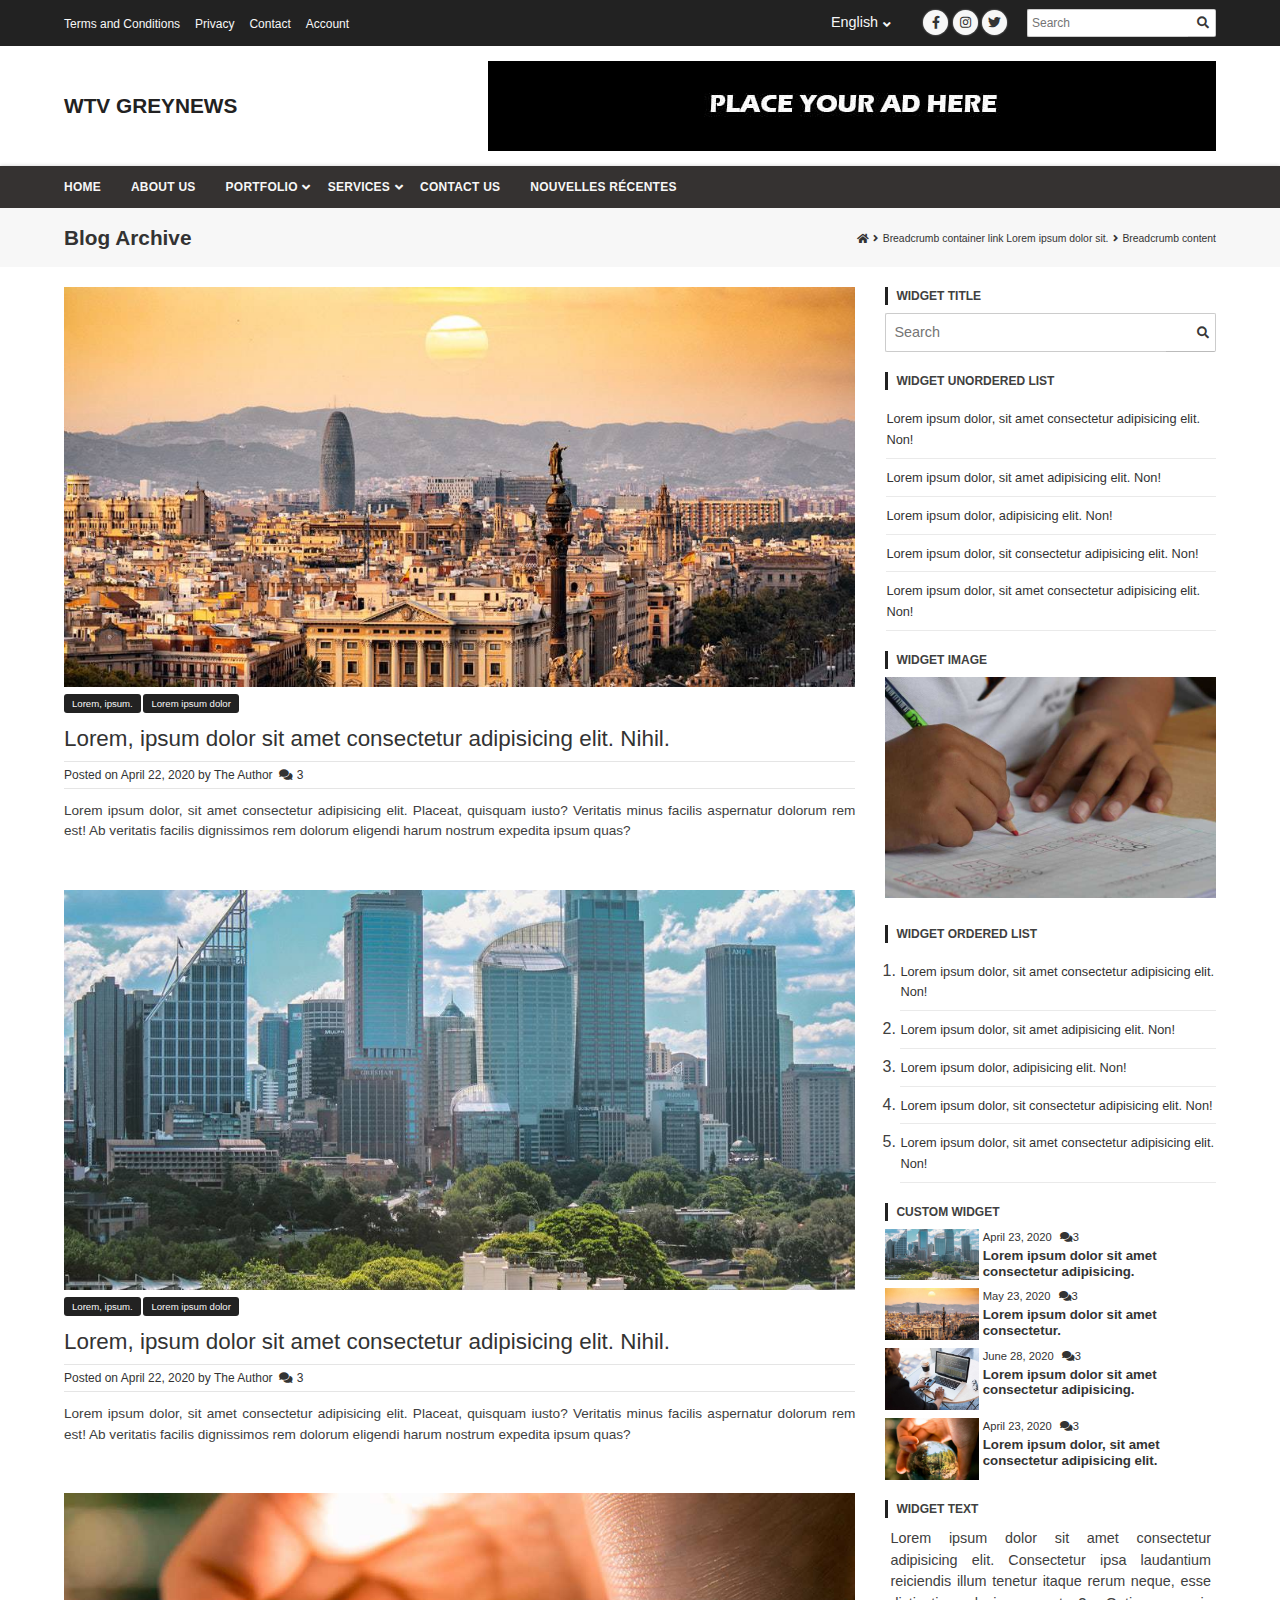
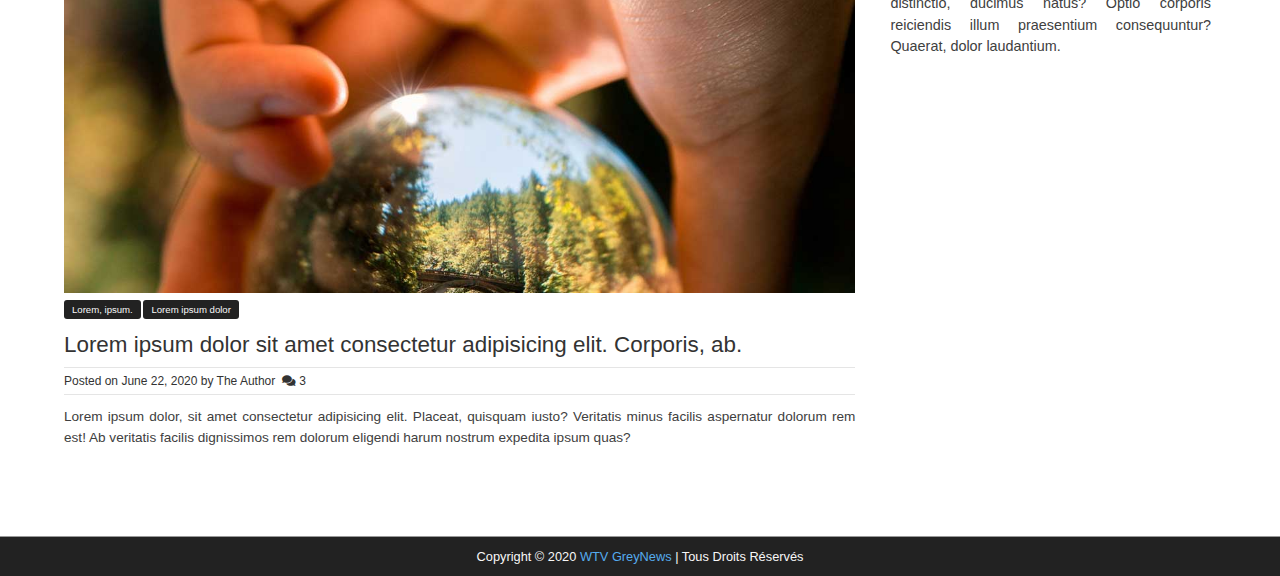
<file: blog.html>
<!DOCTYPE html>
<html lang="en">
<head>
    <meta charset="UTF-8">
    <meta name="viewport" content="width=device-width, initial-scale=1.0, shrink-to-fit=no">

    <!-- Core CSS -->
    <link rel="stylesheet" href="style.css">
    <link rel="stylesheet" href="assets/css/slick/slick.css">
    <link rel="stylesheet" href="assets/css/slick/slick-theme.css">
    <link rel="stylesheet" href="assets/css/fontawesome/all.min.css">
    <link rel="stylesheet" href="assets/css/theme-main/theme-main.css">

    <title>WTV GreyNews - Index Template</title>
</head>
<body>
    <div id="overlay"></div>

    <div id="scroll-to-top"><i class="fas fa-fw fa-angle-up"></i></div>

    <a class="skip-link screen-reader-text" href="#content">Skip to Content</a>

    <div id="page" class="site">

        <div id="masthead" class="site-header" role="banner">

            <div class="top-bar">

                <div class="wrapper">

                    <div class="top-menu-left">
                        <ul class="menu">
                            <li class="menu-item">
                                <a href="#" class="menu-link">
                                    Terms and Conditions
                                </a>
                            </li>
                            <li class="menu-item">
                                <a href="#" class="menu-link">
                                    Privacy
                                </a>
                            </li>
                            <li class="menu-item">
                                <a href="#" class="menu-link">
                                    Contact
                                </a>
                            </li>
                            <li class="menu-item">
                                <a href="#" class="menu-link">
                                    Account
                                </a>
                            </li>
                        </ul>
                    </div><!-- .top-menu-left -->

                    <div class="top-menu-right">

                        <ul class="menu">
                            <li class="menu-item menu-item-has-children">
                                <a href="#" class="menu-link">
                                    English
                                    <span class="caret"></span>
                                </a>
                                <ul class="sub-menu">
                                    <li class="menu-item">
                                        <a href="#" class="menu-link">French</a>
                                    </li>
                                    <li class="menu-item">
                                        <a href="#" class="menu-link">Spanish</a>
                                    </li>
                                    <li class="menu-item">
                                        <a href="#" class="menu-link">Lingala</a>
                                    </li>
                                    <li class="menu-item">
                                        <a href="#" class="menu-link">Italian</a>
                                    </li>
                                </ul>
                            </li>
                        </ul>

                        <div class="social-media">
                            <a href="#"><i class="fab fa-facebook-f facebook"></i></a>
                            <a href="#"><i class="fab fa-instagram instagram"></i></a>
                            <a href="#"><i class="fab fa-twitter twitter"></i></a>
                        </div>

                        <form action="#" class="main-search-form">
                            <input type="search" name="s" class="form-control" placeholder="Search">
                            <button class="search-btn"><i class="fas fa-search search-icon-btn"></i></button>
                        </form>

                    </div><!-- .top-menu-right -->

                </div>

            </div><!-- .top-bar -->

            <div class="above-navigation">

                <div class="wrapper">

                    <div class="site-branding">
                        <div class="logo-text">
                            <h1 class="site-title"><a href="index.html">WTV GreyNews</a></h1>
                            <!-- <p class="site-title"><a href="index.html">Pitshou News</a></p> -->
                        </div>
                    </div><!-- .site-branding -->

                    <div class="ad-container">
                        <div class="ad-content">
                            <a target="_blank" href="http://webthemevault.xyz/"><img src="assets/images/sample-ad-7280-90.jpg" alt=""></a>
                        </div>
                        <div class="ad-content">
                            <a target="_blank" href="http://webthemevault.xyz/"><img src="assets/images/sample-ad-7280-90-2.jpg" alt=""></a>
                        </div>
                        <div class="ad-content">
                            <a target="_blank" href="http://webthemevault.xyz/"><img src="assets/images/sample-ad-7280-90-3.jpg" alt=""></a>
                        </div>
                        <div class="ad-content">
                            <a target="_blank" href="http://webthemevault.xyz/"><img src="assets/images/sample-ad-7280-90-4.jpg" alt=""></a>
                        </div>
                    </div><!-- .ad-container -->

                </div>

            </div><!-- .above-navigation -->

            <div id="navigation" class="site-navigation" role="navigation">

                <div class="wrapper">

                    <div class="nav-container">
                        <ul class="menu">
                            <li class="menu-item">
                                <a href="blog.html" class="menu-link">
                                    Home
                                </a>
                            </li>
                            <li class="menu-item">
                                <a href="page.html" class="menu-link">
                                    About Us
                                </a>
                            </li>
                            <li class="menu-item menu-item-has-children">
                                <a href="#" class="menu-link">
                                    Portfolio
                                    <span class="caret"></span>
                                </a>
                                <ul class="sub-menu">
                                    <li class="menu-item">
                                        <a href="#" class="menu-link">Sub Item Portfolio 1</a>
                                    </li>
                                    <li class="menu-item menu-item-has-children">
                                        <a href="#" class="menu-link menu-link-ul">
                                            Sub Item Portfolio 2 looong text
                                            <span class="caret"></span>
                                        </a>
                                        <ul class="sub-menu">
                                            <li class="menu-item">
                                                <a href="#" class="menu-link">Sub Sub Item 1</a>
                                            </li>
                                            <li class="menu-item">
                                                <a href="#" class="menu-link">Sub Sub Item 2 a very looong text</a>
                                            </li>
                                            <li class="menu-item">
                                                <a href="#" class="menu-link">Sub Sub Item 3</a>
                                            </li>
                                            <li class="menu-item">
                                                <a href="#" class="menu-link">Sub Sub Item 4</a>
                                            </li>
                                            <li class="menu-item">
                                                <a href="#" class="menu-link">Sub Sub Item 5</a>
                                            </li>
                                        </ul>
                                    </li>
                                    <li class="menu-item menu-item-has-children">
                                        <a href="#" class="menu-link menu-link-ul">
                                            Sub Item Portfolio 3
                                            <span class="caret"></span>
                                        </a>
                                        <ul class="sub-menu">
                                            <li class="menu-item">
                                                <a href="#" class="menu-link">Sub Sub Item 1</a>
                                            </li>
                                            <li class="menu-item">
                                                <a href="#" class="menu-link">Sub Sub Item 2 a very loooong text</a>
                                            </li>
                                            <li class="menu-item">
                                                <a href="#" class="menu-link">Sub Sub Item 3</a>
                                            </li>
                                        </ul>
                                    </li>
                                </ul>
                            </li>
                            <li class="menu-item menu-item-has-children">
                                <a href="#" class="menu-link">
                                    Services
                                    <span class="caret"></span>
                                </a>
                                <ul class="sub-menu">
                                    <li class="menu-item">
                                        <a href="#" class="menu-link">Sub Item Service 1</a>
                                    </li>
                                    <li class="menu-item menu-item-has-children">
                                        <a href="#" class="menu-link menu-link-ul">
                                            Sub Item Service 2
                                            <span class="caret"></span>
                                        </a>
                                        <ul class="sub-menu">
                                            <li class="menu-item">
                                                <a href="#" class="menu-link">Sub Sub Item 1</a>
                                            </li>
                                            <li class="menu-item">
                                                <a href="#" class="menu-link">Sub Sub Item 2 a very loooong text</a>
                                            </li>
                                            <li class="menu-item">
                                                <a href="#" class="menu-link">Sub Sub Item 3</a>
                                            </li>
                                        </ul>
                                    </li>
                                    <li class="menu-item">
                                        <a href="#" class="menu-link">Sub Item Service 3</a>
                                    </li>
                                </ul>
                            </li>
                            <li class="menu-item">
                                <a href="#" class="menu-link">
                                    Contact Us
                                </a>
                            </li>
                            <li class="menu-item">
                                <a href="#" class="menu-link">
                                    Nouvelles Récentes
                                </a>
                            </li>
                        </ul><!-- .menu -->
                    </div>
                    <div class="menu-toggler" aria-label="Toggle navigation">
                        <i class="fas fa-bars menu-toggler-icon"></i>
                    </div><!-- .menu-toggler -->

                </div>
                
            </div><!-- #navigation -->

        </div><!-- #masthead -->

        <div id="mobile-navigation" class="mobile-menu">

            <div class="close-menu-btn">
                <i class="fas fa-times close-menu-icon"></i>
            </div>

            <form action="#" class="main-search-form">
                <input type="search" name="s" class="form-control" placeholder="Search">
                <button class="search-btn"><i class="fas fa-search search-icon-btn"></i></button>
            </form>

            <ul class="menu">
                <li class="menu-item">
                    <a href="blog.html" class="menu-link">
                        Home
                    </a>
                </li>
                <li class="menu-item">
                    <a href="page.html" class="menu-link">
                        About Us
                    </a>
                </li>
                <li class="menu-item menu-item-has-children">
                    <a href="#" class="menu-link">
                        Portfolio
                        <span class="caret"></span>
                    </a>
                    <ul class="sub-menu">
                        <li class="menu-item">
                            <a href="#" class="menu-link">Sub Item Portfolio 1</a>
                        </li>
                        <li class="menu-item menu-item-has-children">
                            <a href="#" class="menu-link menu-link-ul">
                                Sub Item Portfolio 2 looong text
                                <span class="caret"></span>
                            </a>
                            <ul class="sub-menu">
                                <li class="menu-item">
                                    <a href="#" class="menu-link">Sub Sub Item 1</a>
                                </li>
                                <li class="menu-item">
                                    <a href="#" class="menu-link">Sub Sub Item 2 a very looong text</a>
                                </li>
                                <li class="menu-item">
                                    <a href="#" class="menu-link">Sub Sub Item 3</a>
                                </li>
                                <li class="menu-item">
                                    <a href="#" class="menu-link">Sub Sub Item 4</a>
                                </li>
                                <li class="menu-item">
                                    <a href="#" class="menu-link">Sub Sub Item 5</a>
                                </li>
                            </ul>
                        </li>
                        <li class="menu-item menu-item-has-children">
                            <a href="#" class="menu-link menu-link-ul">
                                Sub Item Portfolio 3
                                <span class="caret"></span>
                            </a>
                            <ul class="sub-menu">
                                <li class="menu-item">
                                    <a href="#" class="menu-link">Sub Sub Item 1</a>
                                </li>
                                <li class="menu-item">
                                    <a href="#" class="menu-link">Sub Sub Item 2 a very loooong text</a>
                                </li>
                                <li class="menu-item">
                                    <a href="#" class="menu-link">Sub Sub Item 3</a>
                                </li>
                            </ul>
                        </li>
                    </ul>
                </li>
                <li class="menu-item menu-item-has-children">
                    <a href="#" class="menu-link">
                        Services
                        <span class="caret"></span>
                    </a>
                    <ul class="sub-menu">
                        <li class="menu-item">
                            <a href="#" class="menu-link">Sub Item Service 1</a>
                        </li>
                        <li class="menu-item menu-item-has-children">
                            <a href="#" class="menu-link menu-link-ul">
                                Sub Item Service 2
                                <span class="caret"></span>
                            </a>
                            <ul class="sub-menu">
                                <li class="menu-item">
                                    <a href="#" class="menu-link">Sub Sub Item 1</a>
                                </li>
                                <li class="menu-item">
                                    <a href="#" class="menu-link">Sub Sub Item 2 a very loooong text</a>
                                </li>
                                <li class="menu-item">
                                    <a href="#" class="menu-link">Sub Sub Item 3</a>
                                </li>
                            </ul>
                        </li>
                        <li class="menu-item">
                            <a href="#" class="menu-link">Sub Item Service 3</a>
                        </li>
                    </ul>
                </li>
                <li class="menu-item">
                    <a href="#" class="menu-link">
                        Contact Us
                    </a>
                </li>
                <li class="menu-item">
                    <a href="#" class="menu-link">
                        Nouvelles Récentes
                    </a>
                </li>
            </ul><!-- .menu -->

        </div><!-- #mobile-navigation -->

        <div id="content" class="site-content">

            <div class="page-header">
                <div class="wrapper">
                    <div class="entry-header">
                        <h2 class="page-title">
                            Blog Archive
                        </h2>
                    </div>
                    <div class="breadcrumb-container">
                        <a href="blog.html"><i class="fas fa-home"></i></a>
                        <i class="fas fa-angle-right breadcrumb-sep"></i>
                        <a href="#">Breadcrumb container link Lorem ipsum dolor sit.</a>
                        <i class="fas fa-angle-right breadcrumb-sep"></i> 
                        <span>Breadcrumb content</span>
                    </div><!-- .breadcrumb-container -->
                </div>
            </div><!-- .page-header -->

            <div class="wrapper">
                <div class="content-wrapper">

                    <div id="primary" class="content-area">
                        <main id="main" class="site-main">

                            <div id="post-ID" class="post-class">

                                <div class="post-content">

                                    <div class="img-container">
                                        <a href="single.html">
                                            <img src="assets/images/barcelona-buildings-city.jpg" alt="">
                                        </a>
                                    </div>
                                    
                                    <div class="text-container">
                                        <div class="category">
                                            <span>
                                                <a href="archive.html">Lorem, ipsum.</a>
                                                <a href="archive.html">Lorem ipsum dolor</a>
                                            </span>
                                        </div>
                                        <h2 class="entry-title">
                                            <a href="single.html">
                                                Lorem, ipsum dolor sit amet consectetur adipisicing elit. Nihil.
                                            </a>
                                        </h2>
                                        <div class="entry-meta">
                                            <span>
                                                Posted on <a href="#">April 22, 2020</a>
                                                by <a href="#">The Author</a>
                                                &nbsp;<i class="fas fa-comments"></i> 3
                                            </span>
                                        </div>
                                        <div class="entry-summary">
                                            <p>Lorem ipsum dolor, sit amet consectetur adipisicing elit. Placeat, quisquam iusto? Veritatis minus facilis aspernatur dolorum rem est! Ab veritatis facilis dignissimos rem dolorum eligendi harum nostrum expedita ipsum quas?</p>
                                        </div>
                                    </div>

                                    <div class="read-more-btn-container">
                                        <a href="single.html" class="btn read-more-btn btn-2">Read More <i class="fas fa-angle-right"></i></a>
                                    </div>

                                </div><!-- .post-content -->

                            </div>

                            <div id="post-ID" class="post-class">

                                <div class="post-content">

                                    <div class="img-container">
                                        <a href="single.html">
                                            <img src="assets/images/australia-buildings.jpg" alt="">
                                        </a>
                                    </div>
                                    
                                    <div class="text-container">
                                        <div class="category">
                                            <span>
                                                <a href="archive.html">Lorem, ipsum.</a>
                                                <a href="archive.html">Lorem ipsum dolor</a>
                                            </span>
                                        </div>
                                        <h2 class="entry-title">
                                            <a href="single.html">
                                                Lorem, ipsum dolor sit amet consectetur adipisicing elit. Nihil.
                                            </a>
                                        </h2>
                                        <div class="entry-meta">
                                            <span>
                                                Posted on <a href="#">April 22, 2020</a>
                                                by <a href="#">The Author</a>
                                                &nbsp;<i class="fas fa-comments"></i> 3
                                            </span>
                                        </div>
                                        <div class="entry-summary">
                                            <p>Lorem ipsum dolor, sit amet consectetur adipisicing elit. Placeat, quisquam iusto? Veritatis minus facilis aspernatur dolorum rem est! Ab veritatis facilis dignissimos rem dolorum eligendi harum nostrum expedita ipsum quas?</p>
                                        </div>
                                    </div>

                                    <div class="read-more-btn-container">
                                        <a href="single.html" class="btn read-more-btn btn-2">Read More <i class="fas fa-angle-right"></i></a>
                                    </div>

                                </div><!-- .post-content -->

                            </div>

                            <div id="post-ID" class="post-class">

                                <div class="post-content">

                                    <div class="img-container">
                                        <a href="single.html">
                                            <img src="assets/images/person-holding-clear-glass-small.jpg" alt="">
                                        </a>
                                    </div>
                                    
                                    <div class="text-container">
                                        <div class="category">
                                            <span>
                                                <a href="archive.html">Lorem, ipsum.</a>
                                                <a href="archive.html">Lorem ipsum dolor</a>
                                            </span>
                                        </div>
                                        <h2 class="entry-title">
                                            <a href="single.html">
                                                Lorem ipsum dolor sit amet consectetur adipisicing elit. Corporis, ab.
                                            </a>
                                        </h2>
                                        <div class="entry-meta">
                                            <span>
                                                Posted on <a href="#">June 22, 2020</a>
                                                by <a href="#">The Author</a>
                                                &nbsp;<i class="fas fa-comments"></i> 3
                                            </span>
                                        </div>
                                        <div class="entry-summary">
                                            <p>Lorem ipsum dolor, sit amet consectetur adipisicing elit. Placeat, quisquam iusto? Veritatis minus facilis aspernatur dolorum rem est! Ab veritatis facilis dignissimos rem dolorum eligendi harum nostrum expedita ipsum quas?</p>
                                        </div>
                                    </div>

                                    <div class="read-more-btn-container">
                                        <a href="single.html" class="btn read-more-btn btn-2">Read More <i class="fas fa-angle-right"></i></a>
                                    </div>

                                </div><!-- .post-content -->

                            </div>

                        </main><!-- #main -->
                    </div><!-- #primary -->

                    <div id="secondary" class="widget-area">

                        <div class="widget">
                            <h4 class="widget-title">
                                <span>Widget Title</span>
                            </h4>
                            <form action="#" class="main-search-form">
                                <input type="search" name="s" class="form-control" placeholder="Search">
                                <button class="search-btn"><i class="fas fa-search search-icon-btn"></i></button>
                            </form>
                        </div>

                        <div class="widget">
                            <h4 class="widget-title">
                                <span>Widget Unordered List</span>
                            </h4>
                            <ul>
                                <li><a href="single.html">Lorem ipsum dolor, sit amet consectetur adipisicing elit. Non!</a></li>
                                <li><a href="single.html">Lorem ipsum dolor, sit amet adipisicing elit. Non!</a></li>
                                <li><a href="single.html">Lorem ipsum dolor, adipisicing elit. Non!</a></li>
                                <li><a href="single.html">Lorem ipsum dolor, sit consectetur adipisicing elit. Non!</a></li>
                                <li><a href="single.html">Lorem ipsum dolor, sit amet consectetur adipisicing elit. Non!</a></li>
                            </ul>
                        </div>

                        <div class="widget">
                            <h4 class="widget-title">
                                <span>Widget Image</span>
                            </h4>
                            <img src="assets/images/desk-education-small.jpg" alt="">
                        </div>

                        <div class="widget">
                            <h4 class="widget-title">
                                <span>Widget Ordered List</span>
                            </h4>
                            <ol>
                                <li><a href="single.html">Lorem ipsum dolor, sit amet consectetur adipisicing elit. Non!</a></li>
                                <li><a href="single.html">Lorem ipsum dolor, sit amet adipisicing elit. Non!</a></li>
                                <li><a href="single.html">Lorem ipsum dolor, adipisicing elit. Non!</a></li>
                                <li><a href="single.html">Lorem ipsum dolor, sit consectetur adipisicing elit. Non!</a></li>
                                <li><a href="single.html">Lorem ipsum dolor, sit amet consectetur adipisicing elit. Non!</a></li>
                            </ol>
                        </div>

                        <div class="widget">
                            <h4 class="widget-title">
                                <span>Custom Widget</span>
                            </h4>

                            <div class="recent-posts-widget-container">
                                <div class="widget-content">
                                    <div class="img-container">
                                        <a href="single.html">
                                            <img src="assets/images/australia-buildings.jpg" alt="">
                                        </a>
                                    </div>
                                    <div class="text-container">
                                        <div class="entry-meta">
                                            <span>
                                                <a href="#">April 23, 2020</a>
                                                <i class="fas fa-comments"></i><a href="#">3</a>
                                            </span>
                                        </div>
                                        <h5 class="entry-title">
                                            <a href="single.html">
                                                Lorem ipsum dolor sit amet consectetur adipisicing.
                                            </a>
                                        </h5>
                                    </div>
                                </div>
                                <div class="widget-content">
                                    <div class="img-container">
                                        <a href="single.html">
                                            <img src="assets/images/barcelona-buildings-city.jpg" alt="">
                                        </a>
                                    </div>
                                    <div class="text-container">
                                        <div class="entry-meta">
                                            <span>
                                                <a href="#">May 23, 2020</a>
                                                <i class="fas fa-comments"></i><a href="#">3</a>
                                            </span>
                                        </div>
                                        <h5 class="entry-title">
                                            <a href="single.html">
                                                Lorem ipsum dolor sit amet consectetur.
                                            </a>
                                        </h5>
                                    </div>
                                </div>
                                <div class="widget-content">
                                    <div class="img-container">
                                        <a href="single.html">
                                            <img src="assets/images/black-and-silver-laptop-web-theme-vault.jpg" alt="">
                                        </a>
                                    </div>
                                    <div class="text-container">
                                        <div class="entry-meta">
                                            <span>
                                                <a href="#">June 28, 2020</a>
                                                <i class="fas fa-comments"></i><a href="#">3</a>
                                            </span>
                                        </div>
                                        <h5 class="entry-title">
                                            <a href="single.html">
                                                Lorem ipsum dolor sit amet consectetur adipisicing.
                                            </a>
                                        </h5>
                                    </div>
                                </div>
                                <div class="widget-content">
                                    <div class="img-container">
                                        <a href="single.html">
                                            <img src="assets/images/person-holding-clear-glass-small.jpg" alt="">
                                        </a>
                                    </div>
                                    <div class="text-container">
                                        <div class="entry-meta">
                                            <span>
                                                <a href="#">April 23, 2020</a>
                                                <i class="fas fa-comments"></i><a href="#">3</a>
                                            </span>
                                        </div>
                                        <h5 class="entry-title">
                                            <a href="single.html">
                                                Lorem ipsum dolor, sit amet consectetur adipisicing elit.
                                            </a>
                                        </h5>
                                    </div>
                                </div>
                            </div>
                        </div>

                        <div class="widget">
                            <h4 class="widget-title">
                                <span>Widget Text</span>
                            </h4>
                            <p>
                                Lorem ipsum dolor sit amet consectetur adipisicing elit. Consectetur ipsa laudantium reiciendis illum tenetur itaque rerum neque, esse distinctio, ducimus natus? Optio corporis reiciendis illum praesentium consequuntur? Quaerat, dolor laudantium.
                            </p>
                        </div>
                        
                    </div><!-- #secondary -->
                    
                </div><!-- .content-wrapper -->
            </div><!-- .wrapper -->

        </div><!-- #content -->

        <footer id="colophon" class="site-footer">

            <div class="copyright">
                <div class="wrapper">
                    <p>
                        Copyright &copy; 2020 <a href="blog.html">WTV GreyNews</a> 
                        <span class="sep">|</span>
                        Tous Droits Réservés
                    </p>
                </div>
            </div><!-- .copyright -->
        </footer><!-- #colophon -->

    </div><!-- #page -->
    

    <!-- JS Files -->
    <script src="assets/js/jquery/3.7.1.min.js"></script>
    <script src="assets/js/slick/slick.min.js"></script>
    <script src="assets/js/theme-main/theme-main.js"></script>
</body>
</html>
</file>
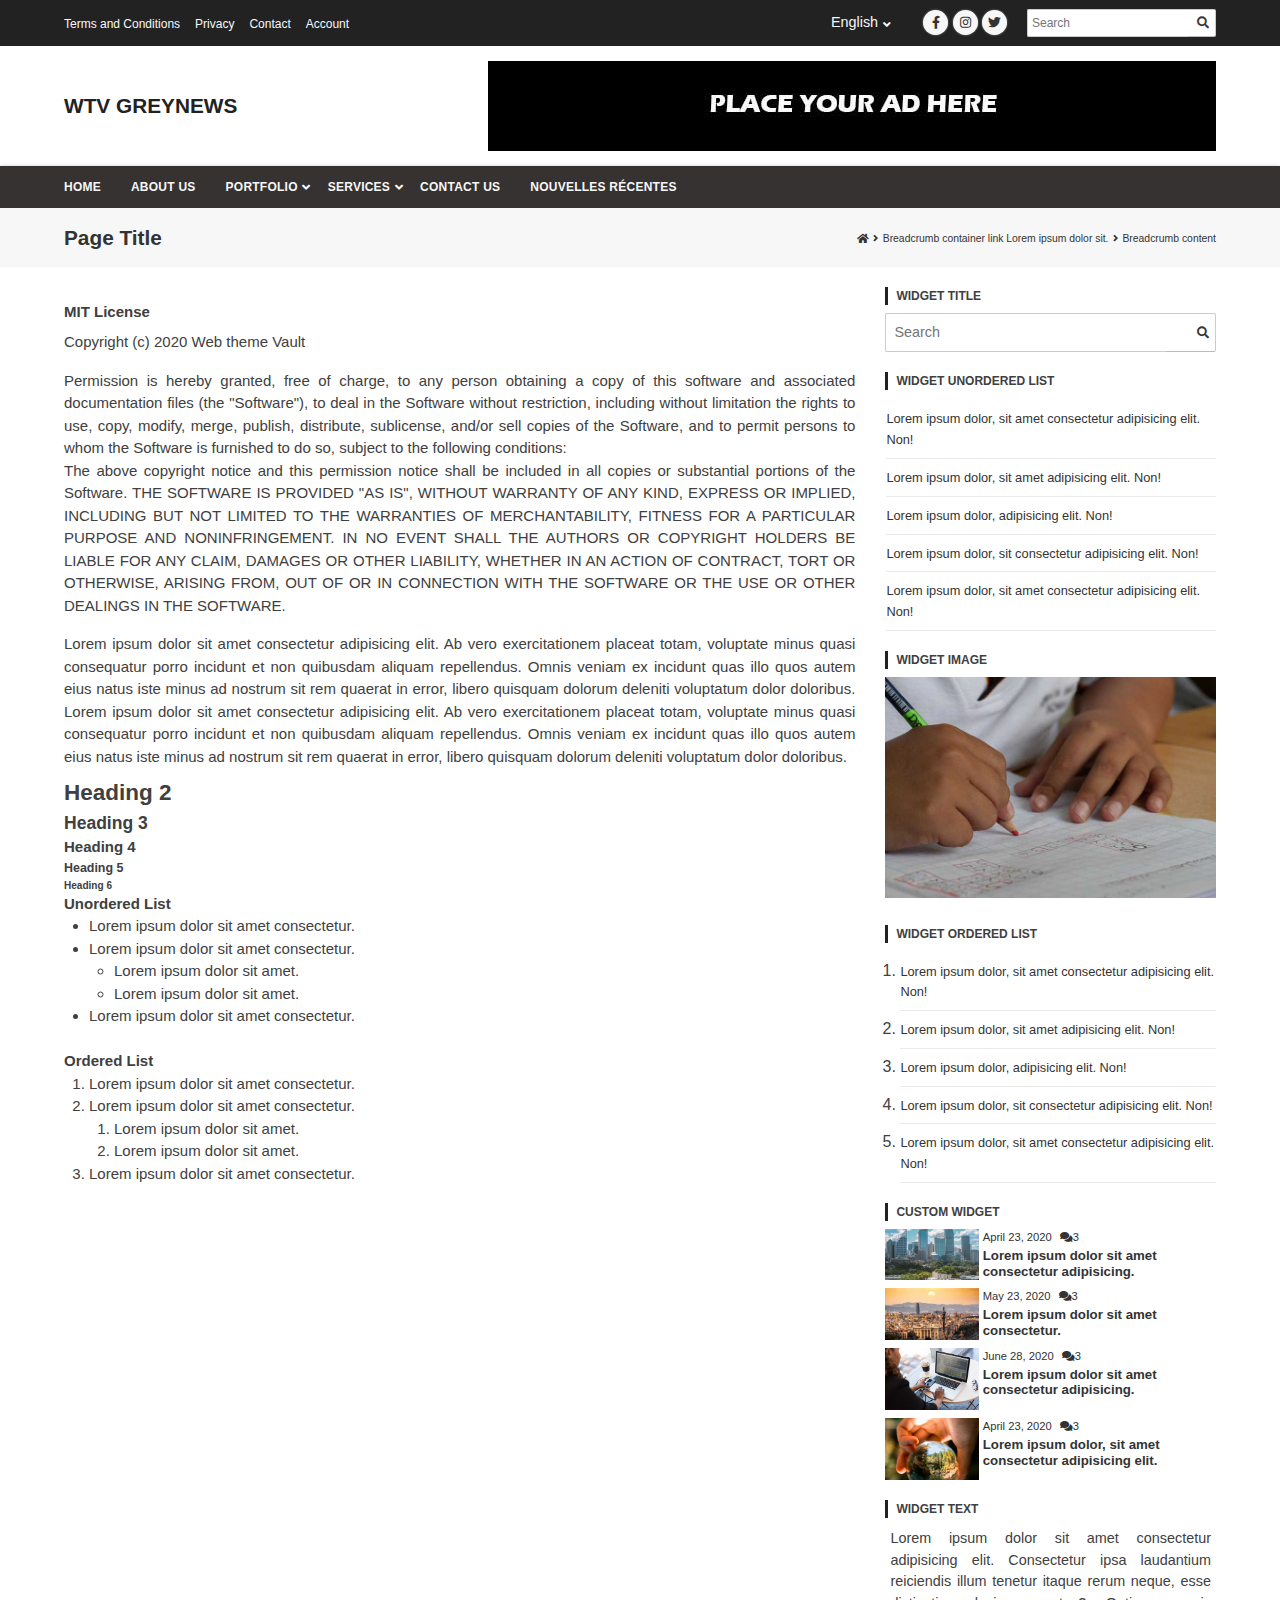
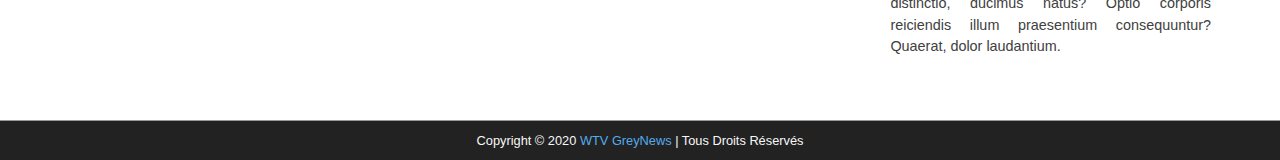
<file: page.html>
<!DOCTYPE html>
<html lang="en">
<head>
    <meta charset="UTF-8">
    <meta name="viewport" content="width=device-width, initial-scale=1.0, shrink-to-fit=no">

    <!-- Core CSS -->
    <link rel="stylesheet" href="style.css">
    <link rel="stylesheet" href="assets/css/slick/slick.css">
    <link rel="stylesheet" href="assets/css/slick/slick-theme.css">
    <link rel="stylesheet" href="assets/css/fontawesome/all.min.css">
    <link rel="stylesheet" href="assets/css/theme-main/theme-main.css">

    <title>WTV GreyNews - Page Template</title>
</head>
<body>
    <div id="overlay"></div>

    <div id="scroll-to-top"><i class="fas fa-fw fa-angle-up"></i></div>

    <a class="skip-link screen-reader-text" href="#content">Skip to Content</a>

    <div id="page" class="site">

        <div id="masthead" class="site-header" role="banner">

            <div class="top-bar">

                <div class="wrapper">

                    <div class="top-menu-left">
                        <ul class="menu">
                            <li class="menu-item">
                                <a href="#" class="menu-link">
                                    Terms and Conditions
                                </a>
                            </li>
                            <li class="menu-item">
                                <a href="#" class="menu-link">
                                    Privacy
                                </a>
                            </li>
                            <li class="menu-item">
                                <a href="#" class="menu-link">
                                    Contact
                                </a>
                            </li>
                            <li class="menu-item">
                                <a href="#" class="menu-link">
                                    Account
                                </a>
                            </li>
                        </ul>
                    </div><!-- .top-menu-left -->

                    <div class="top-menu-right">

                        <ul class="menu">
                            <li class="menu-item menu-item-has-children">
                                <a href="#" class="menu-link">
                                    English
                                    <span class="caret"></span>
                                </a>
                                <ul class="sub-menu">
                                    <li class="menu-item">
                                        <a href="#" class="menu-link">French</a>
                                    </li>
                                    <li class="menu-item">
                                        <a href="#" class="menu-link">Spanish</a>
                                    </li>
                                    <li class="menu-item">
                                        <a href="#" class="menu-link">Lingala</a>
                                    </li>
                                    <li class="menu-item">
                                        <a href="#" class="menu-link">Italian</a>
                                    </li>
                                </ul>
                            </li>
                        </ul>

                        <div class="social-media">
                            <a href="#"><i class="fab fa-facebook-f facebook"></i></a>
                            <a href="#"><i class="fab fa-instagram instagram"></i></a>
                            <a href="#"><i class="fab fa-twitter twitter"></i></a>
                        </div>

                        <form action="#" class="main-search-form">
                            <input type="search" name="s" class="form-control" placeholder="Search">
                            <button class="search-btn"><i class="fas fa-search search-icon-btn"></i></button>
                        </form>

                    </div><!-- .top-menu-right -->

                </div>

            </div><!-- .top-bar -->

            <div class="above-navigation">

                <div class="wrapper">

                    <div class="site-branding">
                        <div class="logo-text">
                            <h1 class="site-title"><a href="index.html">WTV GreyNews</a></h1>
                            <!-- <p class="site-title"><a href="index.html">Pitshou News</a></p> -->
                        </div>
                    </div><!-- .site-branding -->

                    <div class="ad-container">
                        <div class="ad-content">
                            <a target="_blank" href="http://webthemevault.xyz/"><img src="assets/images/sample-ad-7280-90.jpg" alt=""></a>
                        </div>
                        <div class="ad-content">
                            <a target="_blank" href="http://webthemevault.xyz/"><img src="assets/images/sample-ad-7280-90-2.jpg" alt=""></a>
                        </div>
                        <div class="ad-content">
                            <a target="_blank" href="http://webthemevault.xyz/"><img src="assets/images/sample-ad-7280-90-3.jpg" alt=""></a>
                        </div>
                        <div class="ad-content">
                            <a target="_blank" href="http://webthemevault.xyz/"><img src="assets/images/sample-ad-7280-90-4.jpg" alt=""></a>
                        </div>
                    </div><!-- .ad-container -->

                </div>

            </div><!-- .above-navigation -->

            <div id="navigation" class="site-navigation" role="navigation">

                <div class="wrapper">

                    <div class="nav-container">
                        <ul class="menu">
                            <li class="menu-item">
                                <a href="blog.html" class="menu-link">
                                    Home
                                </a>
                            </li>
                            <li class="menu-item">
                                <a href="page.html" class="menu-link">
                                    About Us
                                </a>
                            </li>
                            <li class="menu-item menu-item-has-children">
                                <a href="#" class="menu-link">
                                    Portfolio
                                    <span class="caret"></span>
                                </a>
                                <ul class="sub-menu">
                                    <li class="menu-item">
                                        <a href="#" class="menu-link">Sub Item Portfolio 1</a>
                                    </li>
                                    <li class="menu-item menu-item-has-children">
                                        <a href="#" class="menu-link menu-link-ul">
                                            Sub Item Portfolio 2 looong text
                                            <span class="caret"></span>
                                        </a>
                                        <ul class="sub-menu">
                                            <li class="menu-item">
                                                <a href="#" class="menu-link">Sub Sub Item 1</a>
                                            </li>
                                            <li class="menu-item">
                                                <a href="#" class="menu-link">Sub Sub Item 2 a very looong text</a>
                                            </li>
                                            <li class="menu-item">
                                                <a href="#" class="menu-link">Sub Sub Item 3</a>
                                            </li>
                                            <li class="menu-item">
                                                <a href="#" class="menu-link">Sub Sub Item 4</a>
                                            </li>
                                            <li class="menu-item">
                                                <a href="#" class="menu-link">Sub Sub Item 5</a>
                                            </li>
                                        </ul>
                                    </li>
                                    <li class="menu-item menu-item-has-children">
                                        <a href="#" class="menu-link menu-link-ul">
                                            Sub Item Portfolio 3
                                            <span class="caret"></span>
                                        </a>
                                        <ul class="sub-menu">
                                            <li class="menu-item">
                                                <a href="#" class="menu-link">Sub Sub Item 1</a>
                                            </li>
                                            <li class="menu-item">
                                                <a href="#" class="menu-link">Sub Sub Item 2 a very loooong text</a>
                                            </li>
                                            <li class="menu-item">
                                                <a href="#" class="menu-link">Sub Sub Item 3</a>
                                            </li>
                                        </ul>
                                    </li>
                                </ul>
                            </li>
                            <li class="menu-item menu-item-has-children">
                                <a href="#" class="menu-link">
                                    Services
                                    <span class="caret"></span>
                                </a>
                                <ul class="sub-menu">
                                    <li class="menu-item">
                                        <a href="#" class="menu-link">Sub Item Service 1</a>
                                    </li>
                                    <li class="menu-item menu-item-has-children">
                                        <a href="#" class="menu-link menu-link-ul">
                                            Sub Item Service 2
                                            <span class="caret"></span>
                                        </a>
                                        <ul class="sub-menu">
                                            <li class="menu-item">
                                                <a href="#" class="menu-link">Sub Sub Item 1</a>
                                            </li>
                                            <li class="menu-item">
                                                <a href="#" class="menu-link">Sub Sub Item 2 a very loooong text</a>
                                            </li>
                                            <li class="menu-item">
                                                <a href="#" class="menu-link">Sub Sub Item 3</a>
                                            </li>
                                        </ul>
                                    </li>
                                    <li class="menu-item">
                                        <a href="#" class="menu-link">Sub Item Service 3</a>
                                    </li>
                                </ul>
                            </li>
                            <li class="menu-item">
                                <a href="#" class="menu-link">
                                    Contact Us
                                </a>
                            </li>
                            <li class="menu-item">
                                <a href="#" class="menu-link">
                                    Nouvelles Récentes
                                </a>
                            </li>
                        </ul><!-- .menu -->
                    </div>
                    <div class="menu-toggler" aria-label="Toggle navigation">
                        <i class="fas fa-bars menu-toggler-icon"></i>
                    </div><!-- .menu-toggler -->

                </div>
                
            </div><!-- #navigation -->

        </div><!-- #masthead -->

        <div id="mobile-navigation" class="mobile-menu">

            <div class="close-menu-btn">
                <i class="fas fa-times close-menu-icon"></i>
            </div>

            <form action="#" class="main-search-form">
                <input type="search" name="s" class="form-control" placeholder="Search">
                <button class="search-btn"><i class="fas fa-search search-icon-btn"></i></button>
            </form>

            <ul class="menu">
                <li class="menu-item">
                    <a href="blog.html" class="menu-link">
                        Home
                    </a>
                </li>
                <li class="menu-item">
                    <a href="page.html" class="menu-link">
                        About Us
                    </a>
                </li>
                <li class="menu-item menu-item-has-children">
                    <a href="#" class="menu-link">
                        Portfolio
                        <span class="caret"></span>
                    </a>
                    <ul class="sub-menu">
                        <li class="menu-item">
                            <a href="#" class="menu-link">Sub Item Portfolio 1</a>
                        </li>
                        <li class="menu-item menu-item-has-children">
                            <a href="#" class="menu-link menu-link-ul">
                                Sub Item Portfolio 2 looong text
                                <span class="caret"></span>
                            </a>
                            <ul class="sub-menu">
                                <li class="menu-item">
                                    <a href="#" class="menu-link">Sub Sub Item 1</a>
                                </li>
                                <li class="menu-item">
                                    <a href="#" class="menu-link">Sub Sub Item 2 a very looong text</a>
                                </li>
                                <li class="menu-item">
                                    <a href="#" class="menu-link">Sub Sub Item 3</a>
                                </li>
                                <li class="menu-item">
                                    <a href="#" class="menu-link">Sub Sub Item 4</a>
                                </li>
                                <li class="menu-item">
                                    <a href="#" class="menu-link">Sub Sub Item 5</a>
                                </li>
                            </ul>
                        </li>
                        <li class="menu-item menu-item-has-children">
                            <a href="#" class="menu-link menu-link-ul">
                                Sub Item Portfolio 3
                                <span class="caret"></span>
                            </a>
                            <ul class="sub-menu">
                                <li class="menu-item">
                                    <a href="#" class="menu-link">Sub Sub Item 1</a>
                                </li>
                                <li class="menu-item">
                                    <a href="#" class="menu-link">Sub Sub Item 2 a very loooong text</a>
                                </li>
                                <li class="menu-item">
                                    <a href="#" class="menu-link">Sub Sub Item 3</a>
                                </li>
                            </ul>
                        </li>
                    </ul>
                </li>
                <li class="menu-item menu-item-has-children">
                    <a href="#" class="menu-link">
                        Services
                        <span class="caret"></span>
                    </a>
                    <ul class="sub-menu">
                        <li class="menu-item">
                            <a href="#" class="menu-link">Sub Item Service 1</a>
                        </li>
                        <li class="menu-item menu-item-has-children">
                            <a href="#" class="menu-link menu-link-ul">
                                Sub Item Service 2
                                <span class="caret"></span>
                            </a>
                            <ul class="sub-menu">
                                <li class="menu-item">
                                    <a href="#" class="menu-link">Sub Sub Item 1</a>
                                </li>
                                <li class="menu-item">
                                    <a href="#" class="menu-link">Sub Sub Item 2 a very loooong text</a>
                                </li>
                                <li class="menu-item">
                                    <a href="#" class="menu-link">Sub Sub Item 3</a>
                                </li>
                            </ul>
                        </li>
                        <li class="menu-item">
                            <a href="#" class="menu-link">Sub Item Service 3</a>
                        </li>
                    </ul>
                </li>
                <li class="menu-item">
                    <a href="#" class="menu-link">
                        Contact Us
                    </a>
                </li>
                <li class="menu-item">
                    <a href="#" class="menu-link">
                        Nouvelles Récentes
                    </a>
                </li>
            </ul><!-- .menu -->

        </div><!-- #mobile-navigation -->

        <div id="content" class="site-content">

            <div class="page-header">
                <div class="wrapper">
                    <div class="entry-header">
                        <h2 class="page-title">
                            Page Title
                        </h2>
                    </div>
                    <div class="breadcrumb-container">
                        <a href="blog.html"><i class="fas fa-home"></i></a>
                        <i class="fas fa-angle-right breadcrumb-sep"></i>
                        <a href="#">Breadcrumb container link Lorem ipsum dolor sit.</a>
                        <i class="fas fa-angle-right breadcrumb-sep"></i> 
                        <span>Breadcrumb content</span>
                    </div><!-- .breadcrumb-container -->
                </div>
            </div><!-- .page-header -->

            <div class="wrapper">
                <div class="content-wrapper">

                    <div id="primary" class="content-area">
                        <main id="main" class="site-main">

                            <div id="post-ID" class="post-class">

                                <div class="single-post-container">

                                    <div class="text-container">
    
                                        <div class="entry-content">
    
                                            <h4>
                                                MIT License
                                            </h4>
    
                                            <p>Copyright (c) 2020 Web theme Vault</p>
    
                                            <p>Permission is hereby granted, free of charge, to any person obtaining a copy of this software and associated documentation files (the "Software"), to deal in the Software without restriction, including without limitation the rights to use, copy, modify, merge, publish, distribute, sublicense, and/or sell copies of the Software, and to permit persons to whom the Software is furnished to do so, subject to the following conditions:<br>
                                                
                                            The above copyright notice and this permission notice shall be included in all copies or substantial portions of the Software.
                                            
                                            THE SOFTWARE IS PROVIDED "AS IS", WITHOUT WARRANTY OF ANY KIND, EXPRESS OR IMPLIED, INCLUDING BUT NOT LIMITED TO THE WARRANTIES OF MERCHANTABILITY, FITNESS FOR A PARTICULAR PURPOSE AND NONINFRINGEMENT. IN NO EVENT SHALL THE AUTHORS OR COPYRIGHT HOLDERS BE LIABLE FOR ANY CLAIM, DAMAGES OR OTHER LIABILITY, WHETHER IN AN ACTION OF CONTRACT, TORT OR OTHERWISE, ARISING FROM, OUT OF OR IN CONNECTION WITH THE SOFTWARE OR THE USE OR OTHER DEALINGS IN THE SOFTWARE.</p>
    
                                            <p>Lorem ipsum dolor sit amet consectetur adipisicing elit. Ab vero exercitationem placeat totam, voluptate minus quasi consequatur porro incidunt et non quibusdam aliquam repellendus. Omnis veniam ex incidunt quas illo quos autem eius natus iste minus ad nostrum sit rem quaerat in error, libero quisquam dolorum deleniti voluptatum dolor doloribus. Lorem ipsum dolor sit amet consectetur adipisicing elit. Ab vero exercitationem placeat totam, voluptate minus quasi consequatur porro incidunt et non quibusdam aliquam repellendus. Omnis veniam ex incidunt quas illo quos autem eius natus iste minus ad nostrum sit rem quaerat in error, libero quisquam dolorum deleniti voluptatum dolor doloribus.</p>
    
                                            <h2>Heading 2</h2>
                                            <h3>Heading 3</h3>
                                            <h4>Heading 4</h4>
                                            <h5>Heading 5</h5>
                                            <h6>Heading 6</h6>
    
                                            <h4>Unordered List</h4>
    
                                            <ul>
                                                <li>Lorem ipsum dolor sit amet consectetur.</li>
                                                <li>Lorem ipsum dolor sit amet consectetur.
                                                    <ul>
                                                        <li>Lorem ipsum dolor sit amet.</li>
                                                        <li>Lorem ipsum dolor sit amet.</li>
                                                    </ul>
                                                </li>
                                                <li>Lorem ipsum dolor sit amet consectetur.</li>
                                            </ul>
    
                                            <br>
                                            <h4>Ordered List</h4>
    
                                            <ol>
                                                <li>Lorem ipsum dolor sit amet consectetur.</li>
                                                <li>Lorem ipsum dolor sit amet consectetur.
                                                    <ol>
                                                        <li>Lorem ipsum dolor sit amet.</li>
                                                        <li>Lorem ipsum dolor sit amet.</li>
                                                    </ol>
                                                </li>
                                                <li>Lorem ipsum dolor sit amet consectetur.</li>
                                            </ol>
    
                                        </div>
    
                                    </div>
    
                                </div><!-- .single-post-container -->

                            </div>

                        </main><!-- #main -->
                    </div><!-- #primary -->

                    <div id="secondary" class="widget-area">

                        <div class="widget">
                            <h4 class="widget-title">
                                <span>Widget Title</span>
                            </h4>
                            <form action="#" class="main-search-form">
                                <input type="search" name="s" class="form-control" placeholder="Search">
                                <button class="search-btn"><i class="fas fa-search search-icon-btn"></i></button>
                            </form>
                        </div>

                        <div class="widget">
                            <h4 class="widget-title">
                                <span>Widget Unordered List</span>
                            </h4>
                            <ul>
                                <li><a href="single.html">Lorem ipsum dolor, sit amet consectetur adipisicing elit. Non!</a></li>
                                <li><a href="single.html">Lorem ipsum dolor, sit amet adipisicing elit. Non!</a></li>
                                <li><a href="single.html">Lorem ipsum dolor, adipisicing elit. Non!</a></li>
                                <li><a href="single.html">Lorem ipsum dolor, sit consectetur adipisicing elit. Non!</a></li>
                                <li><a href="single.html">Lorem ipsum dolor, sit amet consectetur adipisicing elit. Non!</a></li>
                            </ul>
                        </div>

                        <div class="widget">
                            <h4 class="widget-title">
                                <span>Widget Image</span>
                            </h4>
                            <img src="assets/images/desk-education-small.jpg" alt="">
                        </div>

                        <div class="widget">
                            <h4 class="widget-title">
                                <span>Widget Ordered List</span>
                            </h4>
                            <ol>
                                <li><a href="single.html">Lorem ipsum dolor, sit amet consectetur adipisicing elit. Non!</a></li>
                                <li><a href="single.html">Lorem ipsum dolor, sit amet adipisicing elit. Non!</a></li>
                                <li><a href="single.html">Lorem ipsum dolor, adipisicing elit. Non!</a></li>
                                <li><a href="single.html">Lorem ipsum dolor, sit consectetur adipisicing elit. Non!</a></li>
                                <li><a href="single.html">Lorem ipsum dolor, sit amet consectetur adipisicing elit. Non!</a></li>
                            </ol>
                        </div>

                        <div class="widget">
                            <h4 class="widget-title">
                                <span>Custom Widget</span>
                            </h4>

                            <div class="recent-posts-widget-container">
                                <div class="widget-content">
                                    <div class="img-container">
                                        <a href="single.html">
                                            <img src="assets/images/australia-buildings.jpg" alt="">
                                        </a>
                                    </div>
                                    <div class="text-container">
                                        <div class="entry-meta">
                                            <span>
                                                <a href="#">April 23, 2020</a>
                                                <i class="fas fa-comments"></i><a href="#">3</a>
                                            </span>
                                        </div>
                                        <h5 class="entry-title">
                                            <a href="single.html">
                                                Lorem ipsum dolor sit amet consectetur adipisicing.
                                            </a>
                                        </h5>
                                    </div>
                                </div>
                                <div class="widget-content">
                                    <div class="img-container">
                                        <a href="single.html">
                                            <img src="assets/images/barcelona-buildings-city.jpg" alt="">
                                        </a>
                                    </div>
                                    <div class="text-container">
                                        <div class="entry-meta">
                                            <span>
                                                <a href="#">May 23, 2020</a>
                                                <i class="fas fa-comments"></i><a href="#">3</a>
                                            </span>
                                        </div>
                                        <h5 class="entry-title">
                                            <a href="single.html">
                                                Lorem ipsum dolor sit amet consectetur.
                                            </a>
                                        </h5>
                                    </div>
                                </div>
                                <div class="widget-content">
                                    <div class="img-container">
                                        <a href="single.html">
                                            <img src="assets/images/black-and-silver-laptop-web-theme-vault.jpg" alt="">
                                        </a>
                                    </div>
                                    <div class="text-container">
                                        <div class="entry-meta">
                                            <span>
                                                <a href="#">June 28, 2020</a>
                                                <i class="fas fa-comments"></i><a href="#">3</a>
                                            </span>
                                        </div>
                                        <h5 class="entry-title">
                                            <a href="single.html">
                                                Lorem ipsum dolor sit amet consectetur adipisicing.
                                            </a>
                                        </h5>
                                    </div>
                                </div>
                                <div class="widget-content">
                                    <div class="img-container">
                                        <a href="single.html">
                                            <img src="assets/images/person-holding-clear-glass-small.jpg" alt="">
                                        </a>
                                    </div>
                                    <div class="text-container">
                                        <div class="entry-meta">
                                            <span>
                                                <a href="#">April 23, 2020</a>
                                                <i class="fas fa-comments"></i><a href="#">3</a>
                                            </span>
                                        </div>
                                        <h5 class="entry-title">
                                            <a href="single.html">
                                                Lorem ipsum dolor, sit amet consectetur adipisicing elit.
                                            </a>
                                        </h5>
                                    </div>
                                </div>
                            </div>
                        </div>

                        <div class="widget">
                            <h4 class="widget-title">
                                <span>Widget Text</span>
                            </h4>
                            <p>
                                Lorem ipsum dolor sit amet consectetur adipisicing elit. Consectetur ipsa laudantium reiciendis illum tenetur itaque rerum neque, esse distinctio, ducimus natus? Optio corporis reiciendis illum praesentium consequuntur? Quaerat, dolor laudantium.
                            </p>
                        </div>
                        
                    </div><!-- #secondary -->
                    
                </div><!-- .content-wrapper -->
            </div><!-- .wrapper -->

        </div><!-- #content -->

        <footer id="colophon" class="site-footer">

            <div class="copyright">
                <div class="wrapper">
                    <p>
                        Copyright &copy; 2020 <a href="blog.html">WTV GreyNews</a> 
                        <span class="sep">|</span>
                        Tous Droits Réservés
                    </p>
                </div>
            </div><!-- .copyright -->
        </footer><!-- #colophon -->

    </div><!-- #page -->
    

    <!-- JS Files -->
    <script src="assets/js/jquery/3.7.1.min.js"></script>
    <script src="assets/js/slick/slick.min.js"></script>
    <script src="assets/js/theme-main/theme-main.js"></script>
</body>
</html>
</file>
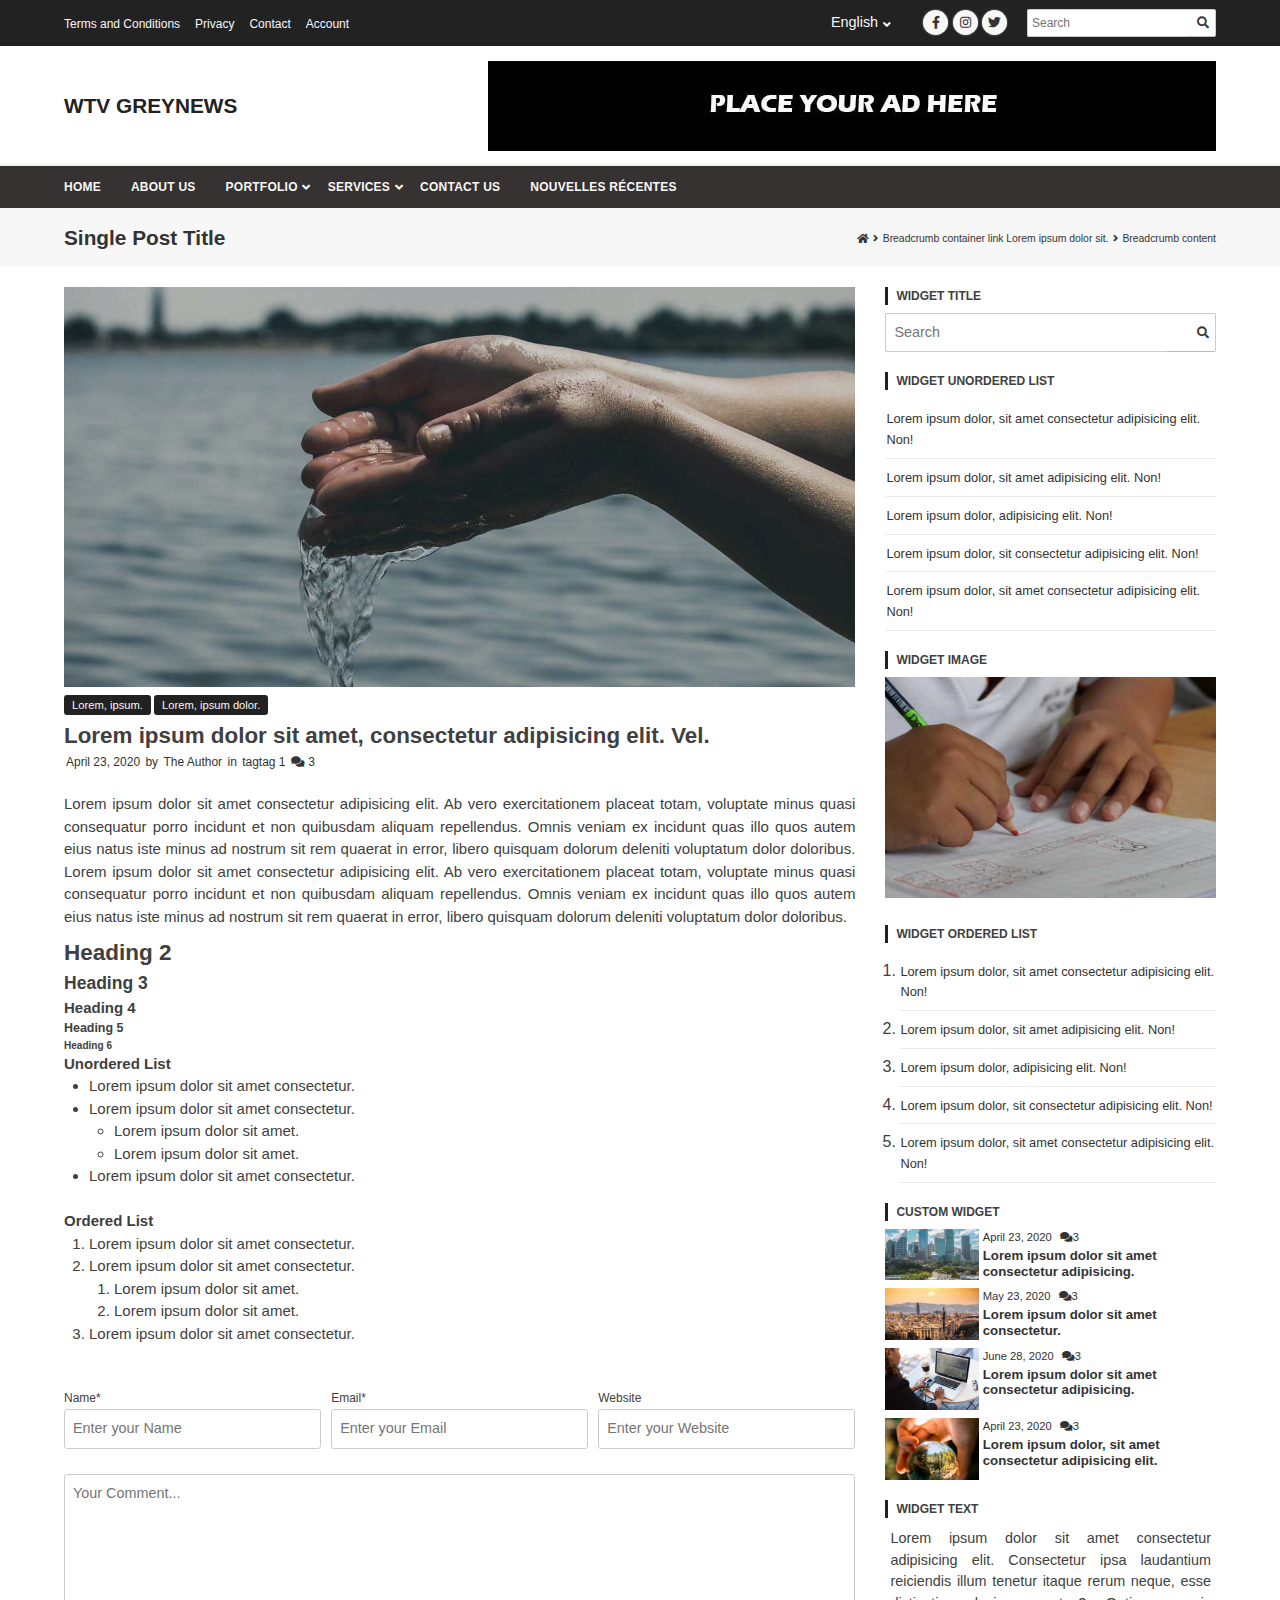
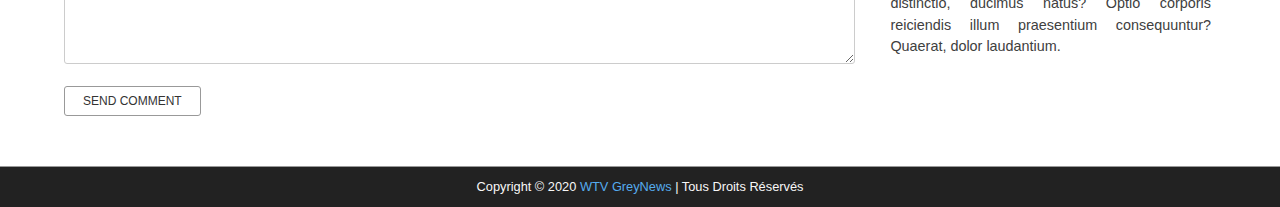
<file: single.html>
<!DOCTYPE html>
<html lang="en">
<head>
    <meta charset="UTF-8">
    <meta name="viewport" content="width=device-width, initial-scale=1.0, shrink-to-fit=no">

    <!-- Core CSS -->
    <link rel="stylesheet" href="style.css">
    <link rel="stylesheet" href="assets/css/slick/slick.css">
    <link rel="stylesheet" href="assets/css/slick/slick-theme.css">
    <link rel="stylesheet" href="assets/css/fontawesome/all.min.css">
    <link rel="stylesheet" href="assets/css/theme-main/theme-main.css">

    <title>WTV GreyNews - Single Template</title>
</head>
<body>
    <div id="overlay"></div>

    <div id="scroll-to-top"><i class="fas fa-fw fa-angle-up"></i></div>

    <a class="skip-link screen-reader-text" href="#content">Skip to Content</a>

    <div id="page" class="site">

        <div id="masthead" class="site-header" role="banner">

            <div class="top-bar">

                <div class="wrapper">

                    <div class="top-menu-left">
                        <ul class="menu">
                            <li class="menu-item">
                                <a href="#" class="menu-link">
                                    Terms and Conditions
                                </a>
                            </li>
                            <li class="menu-item">
                                <a href="#" class="menu-link">
                                    Privacy
                                </a>
                            </li>
                            <li class="menu-item">
                                <a href="#" class="menu-link">
                                    Contact
                                </a>
                            </li>
                            <li class="menu-item">
                                <a href="#" class="menu-link">
                                    Account
                                </a>
                            </li>
                        </ul>
                    </div><!-- .top-menu-left -->

                    <div class="top-menu-right">

                        <ul class="menu">
                            <li class="menu-item menu-item-has-children">
                                <a href="#" class="menu-link">
                                    English
                                    <span class="caret"></span>
                                </a>
                                <ul class="sub-menu">
                                    <li class="menu-item">
                                        <a href="#" class="menu-link">French</a>
                                    </li>
                                    <li class="menu-item">
                                        <a href="#" class="menu-link">Spanish</a>
                                    </li>
                                    <li class="menu-item">
                                        <a href="#" class="menu-link">Lingala</a>
                                    </li>
                                    <li class="menu-item">
                                        <a href="#" class="menu-link">Italian</a>
                                    </li>
                                </ul>
                            </li>
                        </ul>

                        <div class="social-media">
                            <a href="#"><i class="fab fa-facebook-f facebook"></i></a>
                            <a href="#"><i class="fab fa-instagram instagram"></i></a>
                            <a href="#"><i class="fab fa-twitter twitter"></i></a>
                        </div>

                        <form action="#" class="main-search-form">
                            <input type="search" name="s" class="form-control" placeholder="Search">
                            <button class="search-btn"><i class="fas fa-search search-icon-btn"></i></button>
                        </form>

                    </div><!-- .top-menu-right -->

                </div>

            </div><!-- .top-bar -->

            <div class="above-navigation">

                <div class="wrapper">

                    <div class="site-branding">
                        <div class="logo-text">
                            <h1 class="site-title"><a href="index.html">WTV GreyNews</a></h1>
                            <!-- <p class="site-title"><a href="index.html">Pitshou News</a></p> -->
                        </div>
                    </div><!-- .site-branding -->

                    <div class="ad-container">
                        <div class="ad-content">
                            <a target="_blank" href="http://webthemevault.xyz/"><img src="assets/images/sample-ad-7280-90.jpg" alt=""></a>
                        </div>
                        <div class="ad-content">
                            <a target="_blank" href="http://webthemevault.xyz/"><img src="assets/images/sample-ad-7280-90-2.jpg" alt=""></a>
                        </div>
                        <div class="ad-content">
                            <a target="_blank" href="http://webthemevault.xyz/"><img src="assets/images/sample-ad-7280-90-3.jpg" alt=""></a>
                        </div>
                        <div class="ad-content">
                            <a target="_blank" href="http://webthemevault.xyz/"><img src="assets/images/sample-ad-7280-90-4.jpg" alt=""></a>
                        </div>
                    </div><!-- .ad-container -->

                </div>

            </div><!-- .above-navigation -->

            <div id="navigation" class="site-navigation" role="navigation">

                <div class="wrapper">

                    <div class="nav-container">
                        <ul class="menu">
                            <li class="menu-item">
                                <a href="blog.html" class="menu-link">
                                    Home
                                </a>
                            </li>
                            <li class="menu-item">
                                <a href="page.html" class="menu-link">
                                    About Us
                                </a>
                            </li>
                            <li class="menu-item menu-item-has-children">
                                <a href="#" class="menu-link">
                                    Portfolio
                                    <span class="caret"></span>
                                </a>
                                <ul class="sub-menu">
                                    <li class="menu-item">
                                        <a href="#" class="menu-link">Sub Item Portfolio 1</a>
                                    </li>
                                    <li class="menu-item menu-item-has-children">
                                        <a href="#" class="menu-link menu-link-ul">
                                            Sub Item Portfolio 2 looong text
                                            <span class="caret"></span>
                                        </a>
                                        <ul class="sub-menu">
                                            <li class="menu-item">
                                                <a href="#" class="menu-link">Sub Sub Item 1</a>
                                            </li>
                                            <li class="menu-item">
                                                <a href="#" class="menu-link">Sub Sub Item 2 a very looong text</a>
                                            </li>
                                            <li class="menu-item">
                                                <a href="#" class="menu-link">Sub Sub Item 3</a>
                                            </li>
                                            <li class="menu-item">
                                                <a href="#" class="menu-link">Sub Sub Item 4</a>
                                            </li>
                                            <li class="menu-item">
                                                <a href="#" class="menu-link">Sub Sub Item 5</a>
                                            </li>
                                        </ul>
                                    </li>
                                    <li class="menu-item menu-item-has-children">
                                        <a href="#" class="menu-link menu-link-ul">
                                            Sub Item Portfolio 3
                                            <span class="caret"></span>
                                        </a>
                                        <ul class="sub-menu">
                                            <li class="menu-item">
                                                <a href="#" class="menu-link">Sub Sub Item 1</a>
                                            </li>
                                            <li class="menu-item">
                                                <a href="#" class="menu-link">Sub Sub Item 2 a very loooong text</a>
                                            </li>
                                            <li class="menu-item">
                                                <a href="#" class="menu-link">Sub Sub Item 3</a>
                                            </li>
                                        </ul>
                                    </li>
                                </ul>
                            </li>
                            <li class="menu-item menu-item-has-children">
                                <a href="#" class="menu-link">
                                    Services
                                    <span class="caret"></span>
                                </a>
                                <ul class="sub-menu">
                                    <li class="menu-item">
                                        <a href="#" class="menu-link">Sub Item Service 1</a>
                                    </li>
                                    <li class="menu-item menu-item-has-children">
                                        <a href="#" class="menu-link menu-link-ul">
                                            Sub Item Service 2
                                            <span class="caret"></span>
                                        </a>
                                        <ul class="sub-menu">
                                            <li class="menu-item">
                                                <a href="#" class="menu-link">Sub Sub Item 1</a>
                                            </li>
                                            <li class="menu-item">
                                                <a href="#" class="menu-link">Sub Sub Item 2 a very loooong text</a>
                                            </li>
                                            <li class="menu-item">
                                                <a href="#" class="menu-link">Sub Sub Item 3</a>
                                            </li>
                                        </ul>
                                    </li>
                                    <li class="menu-item">
                                        <a href="#" class="menu-link">Sub Item Service 3</a>
                                    </li>
                                </ul>
                            </li>
                            <li class="menu-item">
                                <a href="#" class="menu-link">
                                    Contact Us
                                </a>
                            </li>
                            <li class="menu-item">
                                <a href="#" class="menu-link">
                                    Nouvelles Récentes
                                </a>
                            </li>
                        </ul><!-- .menu -->
                    </div>
                    <div class="menu-toggler" aria-label="Toggle navigation">
                        <i class="fas fa-bars menu-toggler-icon"></i>
                    </div><!-- .menu-toggler -->

                </div>
                
            </div><!-- #navigation -->

        </div><!-- #masthead -->

        <div id="mobile-navigation" class="mobile-menu">

            <div class="close-menu-btn">
                <i class="fas fa-times close-menu-icon"></i>
            </div>

            <form action="#" class="main-search-form">
                <input type="search" name="s" class="form-control" placeholder="Search">
                <button class="search-btn"><i class="fas fa-search search-icon-btn"></i></button>
            </form>

            <ul class="menu">
                <li class="menu-item">
                    <a href="blog.html" class="menu-link">
                        Home
                    </a>
                </li>
                <li class="menu-item">
                    <a href="page.html" class="menu-link">
                        About Us
                    </a>
                </li>
                <li class="menu-item menu-item-has-children">
                    <a href="#" class="menu-link">
                        Portfolio
                        <span class="caret"></span>
                    </a>
                    <ul class="sub-menu">
                        <li class="menu-item">
                            <a href="#" class="menu-link">Sub Item Portfolio 1</a>
                        </li>
                        <li class="menu-item menu-item-has-children">
                            <a href="#" class="menu-link menu-link-ul">
                                Sub Item Portfolio 2 looong text
                                <span class="caret"></span>
                            </a>
                            <ul class="sub-menu">
                                <li class="menu-item">
                                    <a href="#" class="menu-link">Sub Sub Item 1</a>
                                </li>
                                <li class="menu-item">
                                    <a href="#" class="menu-link">Sub Sub Item 2 a very looong text</a>
                                </li>
                                <li class="menu-item">
                                    <a href="#" class="menu-link">Sub Sub Item 3</a>
                                </li>
                                <li class="menu-item">
                                    <a href="#" class="menu-link">Sub Sub Item 4</a>
                                </li>
                                <li class="menu-item">
                                    <a href="#" class="menu-link">Sub Sub Item 5</a>
                                </li>
                            </ul>
                        </li>
                        <li class="menu-item menu-item-has-children">
                            <a href="#" class="menu-link menu-link-ul">
                                Sub Item Portfolio 3
                                <span class="caret"></span>
                            </a>
                            <ul class="sub-menu">
                                <li class="menu-item">
                                    <a href="#" class="menu-link">Sub Sub Item 1</a>
                                </li>
                                <li class="menu-item">
                                    <a href="#" class="menu-link">Sub Sub Item 2 a very loooong text</a>
                                </li>
                                <li class="menu-item">
                                    <a href="#" class="menu-link">Sub Sub Item 3</a>
                                </li>
                            </ul>
                        </li>
                    </ul>
                </li>
                <li class="menu-item menu-item-has-children">
                    <a href="#" class="menu-link">
                        Services
                        <span class="caret"></span>
                    </a>
                    <ul class="sub-menu">
                        <li class="menu-item">
                            <a href="#" class="menu-link">Sub Item Service 1</a>
                        </li>
                        <li class="menu-item menu-item-has-children">
                            <a href="#" class="menu-link menu-link-ul">
                                Sub Item Service 2
                                <span class="caret"></span>
                            </a>
                            <ul class="sub-menu">
                                <li class="menu-item">
                                    <a href="#" class="menu-link">Sub Sub Item 1</a>
                                </li>
                                <li class="menu-item">
                                    <a href="#" class="menu-link">Sub Sub Item 2 a very loooong text</a>
                                </li>
                                <li class="menu-item">
                                    <a href="#" class="menu-link">Sub Sub Item 3</a>
                                </li>
                            </ul>
                        </li>
                        <li class="menu-item">
                            <a href="#" class="menu-link">Sub Item Service 3</a>
                        </li>
                    </ul>
                </li>
                <li class="menu-item">
                    <a href="#" class="menu-link">
                        Contact Us
                    </a>
                </li>
                <li class="menu-item">
                    <a href="#" class="menu-link">
                        Nouvelles Récentes
                    </a>
                </li>
            </ul><!-- .menu -->

        </div><!-- #mobile-navigation -->

        <div id="content" class="site-content">

            <div class="page-header">
                <div class="wrapper">
                    <div class="entry-header">
                        <h2 class="page-title">
                            Single Post Title
                        </h2>
                    </div>
                    <div class="breadcrumb-container">
                        <a href="blog.html"><i class="fas fa-home"></i></a>
                        <i class="fas fa-angle-right breadcrumb-sep"></i>
                        <a href="#">Breadcrumb container link Lorem ipsum dolor sit.</a>
                        <i class="fas fa-angle-right breadcrumb-sep"></i> 
                        <span>Breadcrumb content</span>
                    </div><!-- .breadcrumb-container -->
                </div>
            </div><!-- .page-header -->

            <div class="wrapper">
                <div class="content-wrapper">

                    <div id="primary" class="content-area">
                        <main id="main" class="site-main">

                            <div id="post-ID" class="post-class">

                                <div class="single-post-container">

                                    <div class="img-container">
                                        <img src="assets/images/water-hands.jpg" alt="">
                                    </div>
    
                                    <div class="text-container">
    
                                        <div class="category">
                                            <span>
                                                <a href="archive.html">Lorem, ipsum.</a>
                                                <a href="archive.html">Lorem, ipsum dolor.</a>
                                            </span>
                                        </div>
                                        
                                        <h1 class="entry-title">
                                            Lorem ipsum dolor sit amet, consectetur adipisicing elit. Vel.
                                        </h1>
    
                                        <div class="entry-meta">
                                            <span>
                                                <a href="#">April 23, 2020</a>
                                                by <a href="#">The Author</a>
                                                in <a href="#">tagtag 1</a>
                                                <i class="fas fa-comments"></i> 3
                                            </span>
                                        </div>
    
                                        <div class="entry-content">
    
                                            <p>Lorem ipsum dolor sit amet consectetur adipisicing elit. Ab vero exercitationem placeat totam, voluptate minus quasi consequatur porro incidunt et non quibusdam aliquam repellendus. Omnis veniam ex incidunt quas illo quos autem eius natus iste minus ad nostrum sit rem quaerat in error, libero quisquam dolorum deleniti voluptatum dolor doloribus. Lorem ipsum dolor sit amet consectetur adipisicing elit. Ab vero exercitationem placeat totam, voluptate minus quasi consequatur porro incidunt et non quibusdam aliquam repellendus. Omnis veniam ex incidunt quas illo quos autem eius natus iste minus ad nostrum sit rem quaerat in error, libero quisquam dolorum deleniti voluptatum dolor doloribus.</p>
    
                                            <!-- <h1>Heading 1</h1> -->
                                            <h2>Heading 2</h2>
                                            <h3>Heading 3</h3>
                                            <h4>Heading 4</h4>
                                            <h5>Heading 5</h5>
                                            <h6>Heading 6</h6>
    
                                            <h4>Unordered List</h4>
    
                                            <ul>
                                                <li>Lorem ipsum dolor sit amet consectetur.</li>
                                                <li>Lorem ipsum dolor sit amet consectetur.
                                                    <ul>
                                                        <li>Lorem ipsum dolor sit amet.</li>
                                                        <li>Lorem ipsum dolor sit amet.</li>
                                                    </ul>
                                                </li>
                                                <li>Lorem ipsum dolor sit amet consectetur.</li>
                                            </ul>
    
                                            <br>
                                            <h4>Ordered List</h4>
    
                                            <ol>
                                                <li>Lorem ipsum dolor sit amet consectetur.</li>
                                                <li>Lorem ipsum dolor sit amet consectetur.
                                                    <ol>
                                                        <li>Lorem ipsum dolor sit amet.</li>
                                                        <li>Lorem ipsum dolor sit amet.</li>
                                                    </ol>
                                                </li>
                                                <li>Lorem ipsum dolor sit amet consectetur.</li>
                                            </ol>
    
                                        </div>
    
                                    </div>
    
                                </div><!-- .single-post-container -->

                            </div>

                            <div class="comments-container">

                                <form action="#">
                                    <div class="form-top-field">
                                        <div class="form-group">
                                            <label for="name">Name*</label>
                                            <input type="text" name="author" id="name" class="form-control" placeholder="Enter your Name">
                                        </div>
                                        <div class="form-group">
                                            <label for="email">Email*</label>
                                            <input type="email" name="email" id="email" class="form-control" placeholder="Enter your Email">
                                        </div>
                                        <div class="form-group">
                                            <label for="url">Website</label>
                                            <input type="url" name="url" id="url" class="form-control" placeholder="Enter your Website">
                                        </div>
                                    </div>
                                    <div class="form-group">
                                        <textarea name="comment" id="comment" cols="30" rows="8" class="form-control" placeholder="Your Comment..."></textarea>
                                    </div>
                                    <div class="form-group">
                                        <input type="submit" value="Send Comment" class="btn cmt-btn btn-2 read-more-btn btn-clear">
                                    </div>
                                </form>
    
                            </div>

                        </main><!-- #main -->
                    </div><!-- #primary -->

                    <div id="secondary" class="widget-area">

                        <div class="widget">
                            <h4 class="widget-title">
                                <span>Widget Title</span>
                            </h4>
                            <form action="#" class="main-search-form">
                                <input type="search" name="s" class="form-control" placeholder="Search">
                                <button class="search-btn"><i class="fas fa-search search-icon-btn"></i></button>
                            </form>
                        </div>

                        <div class="widget">
                            <h4 class="widget-title">
                                <span>Widget Unordered List</span>
                            </h4>
                            <ul>
                                <li><a href="single.html">Lorem ipsum dolor, sit amet consectetur adipisicing elit. Non!</a></li>
                                <li><a href="single.html">Lorem ipsum dolor, sit amet adipisicing elit. Non!</a></li>
                                <li><a href="single.html">Lorem ipsum dolor, adipisicing elit. Non!</a></li>
                                <li><a href="single.html">Lorem ipsum dolor, sit consectetur adipisicing elit. Non!</a></li>
                                <li><a href="single.html">Lorem ipsum dolor, sit amet consectetur adipisicing elit. Non!</a></li>
                            </ul>
                        </div>

                        <div class="widget">
                            <h4 class="widget-title">
                                <span>Widget Image</span>
                            </h4>
                            <img src="assets/images/desk-education-small.jpg" alt="">
                        </div>

                        <div class="widget">
                            <h4 class="widget-title">
                                <span>Widget Ordered List</span>
                            </h4>
                            <ol>
                                <li><a href="single.html">Lorem ipsum dolor, sit amet consectetur adipisicing elit. Non!</a></li>
                                <li><a href="single.html">Lorem ipsum dolor, sit amet adipisicing elit. Non!</a></li>
                                <li><a href="single.html">Lorem ipsum dolor, adipisicing elit. Non!</a></li>
                                <li><a href="single.html">Lorem ipsum dolor, sit consectetur adipisicing elit. Non!</a></li>
                                <li><a href="single.html">Lorem ipsum dolor, sit amet consectetur adipisicing elit. Non!</a></li>
                            </ol>
                        </div>

                        <div class="widget">
                            <h4 class="widget-title">
                                <span>Custom Widget</span>
                            </h4>

                            <div class="recent-posts-widget-container">
                                <div class="widget-content">
                                    <div class="img-container">
                                        <a href="single.html">
                                            <img src="assets/images/australia-buildings.jpg" alt="">
                                        </a>
                                    </div>
                                    <div class="text-container">
                                        <div class="entry-meta">
                                            <span>
                                                <a href="#">April 23, 2020</a>
                                                <i class="fas fa-comments"></i><a href="#">3</a>
                                            </span>
                                        </div>
                                        <h5 class="entry-title">
                                            <a href="single.html">
                                                Lorem ipsum dolor sit amet consectetur adipisicing.
                                            </a>
                                        </h5>
                                    </div>
                                </div>
                                <div class="widget-content">
                                    <div class="img-container">
                                        <a href="single.html">
                                            <img src="assets/images/barcelona-buildings-city.jpg" alt="">
                                        </a>
                                    </div>
                                    <div class="text-container">
                                        <div class="entry-meta">
                                            <span>
                                                <a href="#">May 23, 2020</a>
                                                <i class="fas fa-comments"></i><a href="#">3</a>
                                            </span>
                                        </div>
                                        <h5 class="entry-title">
                                            <a href="single.html">
                                                Lorem ipsum dolor sit amet consectetur.
                                            </a>
                                        </h5>
                                    </div>
                                </div>
                                <div class="widget-content">
                                    <div class="img-container">
                                        <a href="single.html">
                                            <img src="assets/images/black-and-silver-laptop-web-theme-vault.jpg" alt="">
                                        </a>
                                    </div>
                                    <div class="text-container">
                                        <div class="entry-meta">
                                            <span>
                                                <a href="#">June 28, 2020</a>
                                                <i class="fas fa-comments"></i><a href="#">3</a>
                                            </span>
                                        </div>
                                        <h5 class="entry-title">
                                            <a href="single.html">
                                                Lorem ipsum dolor sit amet consectetur adipisicing.
                                            </a>
                                        </h5>
                                    </div>
                                </div>
                                <div class="widget-content">
                                    <div class="img-container">
                                        <a href="single.html">
                                            <img src="assets/images/person-holding-clear-glass-small.jpg" alt="">
                                        </a>
                                    </div>
                                    <div class="text-container">
                                        <div class="entry-meta">
                                            <span>
                                                <a href="#">April 23, 2020</a>
                                                <i class="fas fa-comments"></i><a href="#">3</a>
                                            </span>
                                        </div>
                                        <h5 class="entry-title">
                                            <a href="single.html">
                                                Lorem ipsum dolor, sit amet consectetur adipisicing elit.
                                            </a>
                                        </h5>
                                    </div>
                                </div>
                            </div>
                        </div>

                        <div class="widget">
                            <h4 class="widget-title">
                                <span>Widget Text</span>
                            </h4>
                            <p>
                                Lorem ipsum dolor sit amet consectetur adipisicing elit. Consectetur ipsa laudantium reiciendis illum tenetur itaque rerum neque, esse distinctio, ducimus natus? Optio corporis reiciendis illum praesentium consequuntur? Quaerat, dolor laudantium.
                            </p>
                        </div>
                        
                    </div><!-- #secondary -->
                    
                </div><!-- .content-wrapper -->
            </div><!-- .wrapper -->

        </div><!-- #content -->

        <footer id="colophon" class="site-footer">

            <div class="copyright">
                <div class="wrapper">
                    <p>
                        Copyright &copy; 2020 <a href="blog.html">WTV GreyNews</a> 
                        <span class="sep">|</span>
                        Tous Droits Réservés
                    </p>
                </div>
            </div><!-- .copyright -->
        </footer><!-- #colophon -->

    </div><!-- #page -->
    

    <!-- JS Files -->
    <script src="assets/js/jquery/3.7.1.min.js"></script>
    <script src="assets/js/slick/slick.min.js"></script>
    <script src="assets/js/theme-main/theme-main.js"></script>
</body>
</html>
</file>
<file: assets/css/theme-main/theme-main.css>
/* General Settings */
* {
  padding: 0;
  margin: 0;
  -webkit-box-sizing: border-box;
          box-sizing: border-box;
}

body {
  font-family: -apple-system, BlinkMacSystemFont, 'Segoe UI', Roboto, Oxygen, Ubuntu, Cantarell, 'Open Sans', 'Helvetica Neue', sans-serif;
  background: #FFFFFF;
}

.wrapper {
  width: 1200px;
  max-width: 90%;
  margin: 0 auto;
}

a {
  text-decoration: none;
  -webkit-transition: .2s ease-in-out;
  transition: .2s ease-in-out;
  background: transparent;
}

a:hover {
  color: #222222 !important;
}

.img-container a {
  display: block !important;
  line-height: 0;
}

.entry-title a {
  color: #333333;
}

.read-more-container {
  text-align: right;
  padding: 8px 0;
}

.read-more-link {
  color: #333333 !important;
  font-size: .75rem;
  font-weight: 550 !important;
  text-transform: uppercase;
  -webkit-transition: all .3s ease-in-out;
  transition: all .3s ease-in-out;
}

.read-more-link:hover {
  text-decoration: underline;
}

.read-more-link i {
  margin-left: 5px;
}

#page {
  margin: 0 !important;
}

.line {
  width: 100%;
  height: 1px;
  background: #999999;
  margin: 5px 0 10px 0;
}

.btn {
  display: inline-block;
}

.btn-0 {
  border-radius: 0;
}

.btn-2 {
  border-radius: 2px;
}

.btn-3 {
  border-radius: 3px;
}

.btn-4 {
  border-radius: 4px;
}

.btn-5 {
  border-radius: 5px;
}

.btn-clear {
  background: transparent !important;
}

.read-more-btn {
  display: inline-block !important;
  font-size: .8rem !important;
  font-weight: 450 !important;
  line-height: 1 !important;
  border: 1px solid #999999 !important;
  text-transform: uppercase !important;
  letter-spacing: 1 !important;
  padding: 10px 20px !important;
  margin-top: 15px !important;
  color: #333333 !important;
  -webkit-transition: all .2s ease-in-out;
  transition: all .2s ease-in-out;
}

.read-more-btn i {
  margin-left: 10px;
}

.read-more-btn:hover {
  color: #000000 !important;
  border: 1px solid #000000 !important;
}

.read-more-btn.none {
  display: inline-block;
  font-size: .8rem;
  font-weight: 450;
  line-height: 1;
  border: none;
  text-transform: uppercase;
  letter-spacing: 1;
  padding: 10px 0;
  margin-top: 15px;
  color: #333333 !important;
}

.read-more-btn.none:hover {
  color: #000000;
  border: none;
}

input[type="text"].form-control,
input[type="search"].form-control,
input[type="url"].form-control,
input[type="email"].form-control,
textarea.form-control {
  display: block;
  width: 100%;
  padding: 8px;
  font-size: .9rem;
}

input[type="button"],
input[type="submit"],
input[type="reset"] {
  cursor: pointer;
}

.form-control:focus {
  -webkit-box-shadow: 0 0 5px 0 rgba(0, 0, 0, 0.25);
          box-shadow: 0 0 5px 0 rgba(0, 0, 0, 0.25);
  outline: 1px solid rgba(0, 0, 0, 0.25);
}

.search-container {
  display: -ms-grid;
  display: grid;
  -ms-grid-columns: 90% 10%;
      grid-template-columns: 90% 10%;
  -webkit-column-gap: 10px;
          column-gap: 10px;
  position: relative;
}

.main-search-form {
  display: -ms-grid;
  display: grid;
  -ms-grid-columns: 85% 15%;
      grid-template-columns: 85% 15%;
}

.main-search-form input[type="search"] {
  border-radius: 0 !important;
  border-top-left-radius: 2px !important;
  border-bottom-left-radius: 2px !important;
  border-right: none;
}

.main-search-form .search-btn {
  border-radius: 0 !important;
  border-top-right-radius: 2px !important;
  border-bottom-right-radius: 2px !important;
  border-left: none;
  background: transparent !important;
  cursor: pointer;
  position: relative;
}

.main-search-form .search-btn:focus {
  outline: 0;
}

.main-search-form .search-btn:hover,
.main-search-form .search-btn:active {
  outline: 0;
}

.main-search-form .search-btn .search-icon-btn {
  text-align: center !important;
  position: absolute;
  top: 50%;
  right: 0;
  -webkit-transform: translate(-50%, -50%);
          transform: translate(-50%, -50%);
}

.main-search-form .form-control {
  font-size: .85rem;
}

textarea {
  margin-top: 15px;
}

.form-group {
  display: block;
  margin-bottom: 10px;
}

label {
  font-size: .75rem;
}

.widget select {
  width: 100%;
  display: block;
  padding: 8px;
}

form select {
  width: 100%;
  display: block;
  padding: 5px;
}

/* Scroll to Top button */
#scroll-to-top {
  position: fixed;
  bottom: 10px;
  right: 10px;
  height: 35px;
  width: 35px;
  font-size: 1rem;
  font-weight: 700;
  border: none;
  border-radius: 50%;
  padding: 0 !important;
  margin: 0 !important;
  text-align: center;
  cursor: pointer;
  background: #333333;
  color: #F7F7F7;
  display: none;
  z-index: 9999;
}

#scroll-to-top:hover {
  color: #FFFFFF;
}

@media (max-width: 768px) {
  #scroll-to-top {
    font-size: 1.5rem !important;
    height: 30px;
    width: 30px;
  }
}

#scroll-to-top i {
  padding: 5px !important;
  position: absolute;
  top: 50%;
  left: 50%;
  -webkit-transform: translate(-50%, -50%);
          transform: translate(-50%, -50%);
}

/* Top Bar */
.top-bar {
  background: #222222;
}

.top-bar .wrapper {
  display: -webkit-box;
  display: -ms-flexbox;
  display: flex;
  -webkit-box-align: center;
      -ms-flex-align: center;
          align-items: center;
  -webkit-box-pack: justify;
      -ms-flex-pack: justify;
          justify-content: space-between;
  padding: 0;
}

.top-bar .wrapper .top-menu-left .menu {
  display: -webkit-box;
  display: -ms-flexbox;
  display: flex;
  -webkit-box-align: center;
      -ms-flex-align: center;
          align-items: center;
  -webkit-box-pack: start;
      -ms-flex-pack: start;
          justify-content: flex-start;
}

.top-bar .wrapper .top-menu-left .menu .menu-item {
  list-style: none;
}

.top-bar .wrapper .top-menu-left .menu .menu-item a {
  text-decoration: none;
  color: #F7F7F7;
  font-size: .75rem;
  padding: 10px 15px;
}

.top-bar .wrapper .top-menu-left .menu .menu-item a:first-child {
  padding-left: 0;
}

.top-bar .wrapper .top-menu-left .menu .menu-item a:hover {
  text-decoration: underline;
  color: #F7F7F7 !important;
}

.top-bar .top-menu-right .menu .menu-item-has-children .menu-link {
  position: relative;
}

.top-bar .top-menu-right .menu .menu-item-has-children .menu-link .caret::before {
  font-family: 'Font Awesome 5 Free';
  content: "\f107";
  font-weight: 600;
  font-size: .75rem;
  position: absolute;
  top: 54%;
  right: -2px;
  -webkit-transform: translate(-50%, -50%);
          transform: translate(-50%, -50%);
}

.top-bar .top-menu-right .menu .menu-item-has-children .menu-link-ul {
  position: relative;
}

.top-bar .top-menu-right .menu .menu-item-has-children .menu-link-ul .caret::before {
  content: '\00bb';
  position: absolute;
  top: 50%;
  right: 5px;
  -webkit-transform: translate(-50%, -50%);
          transform: translate(-50%, -50%);
  font-size: .75rem;
}

.top-bar .top-menu-right {
  display: -webkit-box;
  display: -ms-flexbox;
  display: flex;
  -webkit-box-align: center;
      -ms-flex-align: center;
          align-items: center;
  -webkit-box-pack: end;
      -ms-flex-pack: end;
          justify-content: flex-end;
}

.top-bar .top-menu-right .menu {
  display: -webkit-box;
  display: -ms-flexbox;
  display: flex;
  -webkit-box-align: center;
      -ms-flex-align: center;
          align-items: center;
  padding: 0 !important;
  margin: 0 30px 0 0 !important;
}

.top-bar .top-menu-right .menu .menu-item {
  display: inline-block;
  list-style: none;
  padding: 0 !important;
  margin: 0 !important;
}

.top-bar .top-menu-right .menu .menu-item a {
  text-decoration: none;
  padding: 12px 15px;
  padding-left: 2px;
  display: block;
  color: #F7F7F7;
  font-size: .9rem;
}

.top-bar .top-menu-right .menu .menu-item a:hover {
  color: #FFFFFF !important;
}

.top-bar .top-menu-right .menu .menu-item-has-children {
  position: relative;
}

.top-bar .top-menu-right .menu .menu-item-has-children .sub-menu {
  position: absolute;
  top: 100%;
  left: 0;
  min-width: 105px;
  -webkit-box-shadow: 0 0 2px 0 #333333;
          box-shadow: 0 0 2px 0 #333333;
  border-top: 2px solid #F7F7F7;
  margin: 0;
  padding: 0;
  list-style: none;
  background: #FFFFFF;
  line-height: 1.1;
  display: none;
  z-index: 9999;
}

.top-bar .top-menu-right .menu .menu-item-has-children .sub-menu .menu-item {
  display: block;
  padding: 0;
  margin: 0;
}

.top-bar .top-menu-right .menu .menu-item-has-children:hover .sub-menu {
  display: block;
}

.top-bar .top-menu-right .menu .menu-item-has-children .sub-menu .menu-item a {
  display: block;
  padding: 14px;
  font-size: .8rem;
  border-bottom: 1px solid rgba(189, 188, 188, 0.3);
  color: #333333 !important;
}

.top-bar .top-menu-right .menu .menu-item-has-children .sub-menu .menu-item a:hover {
  color: #333333 !important;
  background: #F7F7F7 !important;
  text-decoration: underline;
}

.top-bar .social-media {
  margin-right: 20px;
}

.top-bar .social-media a {
  font-size: .8rem;
  text-align: center;
}

.top-bar .social-media i {
  height: 25px;
  width: 25px;
  line-height: 25px;
  border: none;
  border-radius: 50%;
  color: #333333;
  -webkit-transition: all .25s ease-in-out;
  transition: all .25s ease-in-out;
  background: #F7F7F7;
  -webkit-box-shadow: 0 0 2px 0 #999999;
          box-shadow: 0 0 2px 0 #999999;
}

.top-bar .social-media i:hover {
  background: #F7F7F7;
}

.top-bar .social-media i:hover.facebook {
  color: #3b5998;
}

.top-bar .social-media i:hover.instagram {
  color: #3f729b;
}

.top-bar .social-media i:hover.twitter {
  color: #55acee;
}

.top-bar .top-menu-right .form-control {
  padding: 4px !important;
  font-size: .75rem !important;
}

.top-bar .top-menu-right .main-search-form .search-btn {
  background: #FFFFFF !important;
}

@media (max-width: 1100px) {
  .top-bar .wrapper .top-menu-left .menu .menu-item a {
    font-size: .7rem;
    padding: 10px;
  }
  .top-bar .top-menu-right {
    display: none;
  }
}

@media (max-width: 992px) {
  .top-bar .top-menu-right {
    display: none;
  }
  .top-bar .top-menu-left {
    display: none;
  }
}

/* Above Navigation */
.above-navigation {
  padding: 15px 0;
}

.above-navigation .wrapper {
  display: -webkit-box;
  display: -ms-flexbox;
  display: flex;
  -webkit-box-align: center;
      -ms-flex-align: center;
          align-items: center;
  -webkit-box-pack: justify;
      -ms-flex-pack: justify;
          justify-content: space-between;
}

.above-navigation .site-branding {
  padding: 5px 0;
  margin: 0;
}

.above-navigation .site-branding .logo-text {
  padding: 0;
  margin: 0;
}

.above-navigation .site-branding .logo-text .site-title {
  line-height: 0 !important;
  text-transform: uppercase;
  padding: 0 !important;
  margin: 0 !important;
}

.above-navigation .site-branding .logo-text .site-title a {
  text-decoration: none;
  color: #222222;
  font-size: 1.3rem;
  font-weight: 700;
  line-height: 0;
  display: block;
}

.above-navigation .site-branding .brand-logo {
  padding: 0;
  margin: 0;
  position: relative;
}

.above-navigation .site-branding .brand-logo img {
  max-width: 80%;
}

.logo-hidden-field {
  position: absolute;
  top: 50%;
  left: 50%;
  -webkit-transform: translate(-50%, -50%);
          transform: translate(-50%, -50%);
  font-size: 0;
  opacity: 0;
}

@media (max-width: 992px) {
  .above-navigation .wrapper {
    display: block;
    text-align: center;
  }
  .above-navigation .site-branding {
    margin-bottom: 15px;
  }
  .above-navigation .site-branding .brand-logo img {
    max-width: 180px;
  }
}

.above-navigation .ad-container {
  max-height: 90px;
  width: 728px;
  max-width: 100% !important;
  height: auto;
  overflow: hidden;
  margin: 0 !important;
  z-index: 1;
}

.above-navigation .ad-container .ad-content {
  display: inline-block !important;
  overflow: hidden !important;
}

.above-navigation .ad-container .ad-content img {
  height: auto;
  width: auto;
}

.ad-container a {
  line-height: 0;
  display: block;
}

/* Site Navigation */
.site-header {
  padding: 0;
  z-index: 9999;
}

.site-header .custom-header img {
  width: 100%;
  height: auto;
  margin: auto;
}

.site-header .site-navigation {
  background: #353231;
  -webkit-box-shadow: 0 0 4px 0 rgba(0, 0, 0, 0.2);
          box-shadow: 0 0 4px 0 rgba(0, 0, 0, 0.2);
  -webkit-transition: all .35s ease-in-out;
  transition: all .35s ease-in-out;
  z-index: 9999;
  margin: 0;
}

.site-header .site-navigation.fixed {
  position: fixed;
  top: 0;
  width: 100%;
}

.site-header .site-navigation .wrapper {
  display: -webkit-box;
  display: -ms-flexbox;
  display: flex;
  -webkit-box-align: center;
      -ms-flex-align: center;
          align-items: center;
  -webkit-box-pack: start;
      -ms-flex-pack: start;
          justify-content: flex-start;
  padding: 0;
}

@media (max-width: 1100px) {
  .site-header .site-navigation .wrapper {
    padding: 0 10px !important;
  }
}

.site-header .site-navigation .menu-item-has-children .menu-link {
  position: relative;
}

.site-header .site-navigation .menu-item-has-children .menu-link .caret::before {
  font-family: 'Font Awesome 5 Free';
  content: "\f107";
  font-weight: 700;
  position: absolute;
  top: 54%;
  right: -2px;
  -webkit-transform: translate(-50%, -50%);
          transform: translate(-50%, -50%);
  font-size: .8rem;
}

.site-header .site-navigation .menu-item-has-children .menu-link-ul {
  position: relative;
}

.site-header .site-navigation .menu-item-has-children .menu-link-ul .caret::before {
  font-family: 'Font Awesome 5 Free';
  content: "\f105";
  font-weight: 700;
  position: absolute;
  top: 50%;
  right: 5px;
  -webkit-transform: translate(-50%, -50%);
          transform: translate(-50%, -50%);
  font-size: .85rem;
}

.site-header .site-navigation .nav-container {
  display: -webkit-box;
  display: -ms-flexbox;
  display: flex;
  -webkit-box-align: center;
      -ms-flex-align: center;
          align-items: center;
}

.site-header .site-navigation .nav-container .menu {
  display: -webkit-box;
  display: -ms-flexbox;
  display: flex;
  -webkit-box-align: center;
      -ms-flex-align: center;
          align-items: center;
  -webkit-box-pack: start;
      -ms-flex-pack: start;
          justify-content: flex-start;
  padding: 0 !important;
  margin: 0 !important;
}

.site-header .site-navigation .nav-container .menu .menu-item {
  display: inline-block;
  list-style: none;
}

.site-header .site-navigation .nav-container .menu .menu-item a {
  text-decoration: none;
  padding: 12px 15px !important;
  display: block;
  color: #F7F7F7;
  font-size: .75rem;
  font-weight: 550;
  text-transform: uppercase;
  letter-spacing: 0.015rem;
  -webkit-transition: all .25s ease-in-out;
  transition: all .25s ease-in-out;
}

.site-header .site-navigation .nav-container .menu .menu-item a:hover {
  color: #F7F7F7 !important;
  text-decoration: underline;
}

.site-header .site-navigation .nav-container .menu .menu-item:first-child a {
  padding-left: 0 !important;
}

.site-header .site-navigation .nav-container .menu .menu-item-has-children {
  position: relative;
}

.site-header .site-navigation .nav-container .menu .menu-item-has-children .sub-menu {
  position: absolute;
  top: 100%;
  left: 0;
  min-width: 190px;
  -webkit-box-shadow: 0 0 2px #333333;
          box-shadow: 0 0 2px #333333;
  border-top: 2px solid #F7F7F7 !important;
  margin: 0;
  padding: 0;
  list-style: none;
  background: #FFFFFF;
  line-height: 1.1;
  display: none;
  z-index: 9999;
}

.site-header .site-navigation .nav-container .menu .menu-item-has-children .sub-menu .menu-item {
  display: block;
  padding: 0;
  margin: 0;
}

.site-header .site-navigation .nav-container .menu .menu-item-has-children:hover .sub-menu {
  display: block;
}

.site-header .site-navigation .menu .menu-item-has-children .sub-menu .menu-item a {
  display: block;
  padding: 14px !important;
  font-size: .8rem;
  font-weight: normal;
  border-bottom: 1px solid rgba(189, 188, 188, 0.3);
  color: #333333 !important;
  text-transform: capitalize;
}

.site-header .site-navigation .menu .menu-item-has-children .sub-menu .menu-item a:hover {
  color: #222222 !important;
  background: #F7F7F7 !important;
  text-decoration: none !important;
}

.site-header .site-navigation .menu .menu-item-has-children .sub-menu .menu-item-has-children {
  position: relative;
}

.site-header .site-navigation .menu .menu-item-has-children .sub-menu .menu-item-has-children .sub-menu {
  position: absolute;
  top: 0;
  left: 100%;
  min-width: 190px;
  border-top: 2px solid #222222;
  margin: 0;
  padding: 0;
  list-style: none;
  background: #FFFFFF;
  line-height: 1.1;
  display: none;
  z-index: 9999;
}

.site-header .site-navigation .menu .menu-item-has-children .sub-menu .menu-item-has-children:hover .sub-menu {
  display: block;
  border-bottom: 1px solid rgba(189, 188, 188, 0.3);
}

.site-header .site-navigation .menu-item-has-children .sub-menu .menu-item-has-children:hover .sub-menu .menu-item a {
  display: block;
  position: relative;
  float: none;
  font-size: .8rem !important;
  font-weight: 400;
  line-height: 1.2em;
  letter-spacing: 0.6px;
  padding: 12px 15px;
  text-transform: capitalize;
  color: #555555;
  background: #fff;
}

.site-header .site-navigation .menu-item-has-children .sub-menu .menu-item-has-children:hover .sub-menu .menu-item a:hover {
  background: rgba(238, 238, 238, 0.31);
}

.search-container {
  cursor: pointer;
}

.search-container .search-icon {
  color: #F7F7F7;
}

.mobile-menu {
  display: none;
}

.menu-toggler {
  display: none;
}

@media (max-width: 1100px) {
  #overlay {
    position: fixed;
    top: 0;
    left: 0;
    height: 100%;
    width: 100%;
    background: rgba(0, 0, 0, 0.2);
    z-index: 9999;
    display: none;
  }
  .search-container {
    display: none !important;
  }
  .site-header .site-navigation .nav-container {
    display: none;
  }
  .menu-toggler {
    display: block;
    cursor: pointer;
  }
  .menu-toggler .menu-toggler-icon {
    font-size: 1.8rem;
    padding: 10px 0;
    color: #F7F7F7;
  }
  .site-branding {
    padding: 6px 0 !important;
  }
  .close-menu-btn {
    position: relative;
    padding-bottom: 30px;
  }
  .close-menu-btn .close-menu-icon {
    position: absolute;
    top: 10px;
    right: 15px;
    padding: 8px;
    border: 1px solid #999999;
    cursor: pointer;
  }
  .mobile-menu .menu-cart-container {
    cursor: pointer;
    position: absolute;
    top: 10px;
    left: 15px;
  }
  .mobile-menu .menu-cart-container span {
    font-size: .8rem;
    font-weight: 600;
    padding: 0;
    margin: 0 0 0 -2px;
  }
  .mobile-menu {
    display: block;
    position: fixed;
    top: 0;
    left: -100%;
    width: 300px;
    max-width: 100%;
    padding-bottom: 30px;
    overflow-x: hidden;
    overflow-y: auto;
    height: 100%;
    background: #FFFFFF;
    -webkit-box-shadow: 0 0 4px 0 rgba(0, 0, 0, 0.3);
            box-shadow: 0 0 4px 0 rgba(0, 0, 0, 0.3);
    z-index: 99999;
    -webkit-transition: all .45s ease-in-out;
    transition: all .45s ease-in-out;
  }
  .mobile-menu.display {
    left: 0;
  }
  .mobile-menu .menu {
    list-style: none;
    margin-left: 0 !important;
  }
  .mobile-menu .menu .menu-item {
    padding: 0 !important;
    margin: 0 !important;
  }
  .mobile-menu .menu .menu-item a {
    display: block;
    padding: 12px 15px;
    font-size: .9rem;
    color: #333333;
    -webkit-transition: all .2s ease-in-out;
    transition: all .2s ease-in-out;
    border-bottom: 1px solid rgba(189, 188, 188, 0.3);
    text-decoration: none;
  }
  .mobile-menu .menu .menu-item a:hover {
    color: #222222;
  }
  .main-search-form {
    margin: 30px 15px 20px 15px;
  }
  .mobile-menu .caret::before {
    content: '\002b' !important;
    position: absolute;
    right: 12px;
  }
  .mobile-menu .menu-item-has-children.active .caret::before {
    content: '\002d' !important;
  }
  .mobile-menu .menu-item-has-children .sub-menu .menu-item-has-children .caret::before {
    content: '\002b' !important;
    position: absolute;
    right: 12px;
  }
  .mobile-menu .menu-item-has-children.active .sub-menu .menu-item-has-children.show .caret::before {
    content: '\002d' !important;
  }
  .mobile-menu .menu-item-has-children {
    position: relative;
  }
  .mobile-menu .menu-item-has-children .sub-menu {
    position: absolute;
    top: 100%;
    left: 0;
    padding: 0;
    text-align: left;
    min-width: 180px;
    line-height: 1;
    text-align: left;
    z-index: 999;
    display: none;
  }
  .mobile-menu .menu-item-has-children.active .sub-menu {
    display: block;
    position: relative;
    width: 100%;
    margin: 0;
  }
  .mobile-menu .menu-item-has-children .sub-menu .menu-item {
    display: block;
    border-bottom: 1px solid rgba(189, 188, 188, 0.3);
  }
  .mobile-menu .menu-item-has-children .sub-menu .menu-item a {
    display: block;
    position: relative;
    float: none;
    font-size: .85rem;
    font-weight: 400;
    line-height: 1.2em;
    letter-spacing: 0.6px;
    padding: 12px 15px;
    text-transform: capitalize;
    color: #555555;
  }
  .mobile-menu .menu-item-has-children .sub-menu .menu-item a::before {
    content: "\203A";
    position: relative;
    left: 0;
    top: -2px;
    margin-right: 10px;
  }
  .mobile-menu .menu-item-has-children .sub-menu .menu-item:hover a {
    background: rgba(204, 204, 204, 0.1);
  }
  .mobile-menu .menu-item-has-children .sub-menu .menu-item-has-children {
    position: relative;
  }
  .mobile-menu .menu-item-has-children .sub-menu .menu-item-has-children .sub-menu {
    position: absolute;
    top: 100%;
    left: 0;
    padding: 0;
    text-align: left;
    min-width: 180px;
    line-height: 1;
    text-align: left;
    z-index: 999;
    display: none;
  }
  .mobile-menu .menu-item-has-children .sub-menu .menu-item-has-children.show .sub-menu {
    display: block;
    position: relative;
    width: 100%;
    margin: 0 0 0 10px;
  }
  .mobile-menu .menu-item-has-children .sub-menu .menu-item-has-children .sub-menu .menu-item {
    display: block;
    border-bottom: 1px solid rgba(189, 188, 188, 0.3);
  }
  .mobile-menu .menu-item-has-children .sub-menu .menu-item-has-children .sub-menu .menu-item a {
    display: block;
    position: relative;
    float: none;
    font-size: .85rem;
    font-weight: 400;
    line-height: 1.2em;
    letter-spacing: 0.6px;
    padding: 12px 15px;
    text-transform: capitalize;
    color: #555555;
    background: #fff;
  }
  .mobile-menu .menu-item-has-children .sub-menu .menu-item-has-children .sub-menu .menu-item a:hover {
    color: #222222;
  }
}

/* Site Content */
.site-content .content-wrapper {
  display: -ms-grid;
  display: grid;
  -ms-grid-columns: 70% 30%;
      grid-template-columns: 70% 30%;
  margin: 8px 0 40px 0;
}

.site-content .content-wrapper.no-margins {
  margin: 0;
}

.site-content .content-wrapper.wtv-full {
  display: block;
  margin: 8px 0 40px 0;
}

@media (max-width: 1100px) {
  .site-content .content-wrapper.wtv-full {
    margin: 8px 0 40px 0;
  }
}

.site-content .content-wrapper.wtv-full .widget-area {
  display: none !important;
}

.site-content .content-area {
  padding: 0 15px 0 0;
  word-break: break-word;
}

.site-content .content-area P {
  padding: 8px 0 !important;
  font-size: 15px;
  text-align: justify;
}

.site-content .widget-area {
  padding: 0 0 0 15px;
}

.site-content .content-wrapper.right {
  display: -ms-grid;
  display: grid;
  -ms-grid-columns: 20% 80%;
      grid-template-columns: 20% 80%;
  margin: 20px 0 40px 0;
}

.site-content .content-wrapper.right .content-area {
  padding: 0 0 0 15px;
  word-break: break-word;
  border-left: 1px solid #999999;
}

.site-content .content-wrapper.right .widget-area {
  padding: 0 15px 0 0;
}

@media (max-width: 997px) {
  .site-content .content-wrapper {
    display: block;
  }
  .site-content .content-wrapper.right {
    display: -webkit-box;
    display: -ms-flexbox;
    display: flex;
    -webkit-box-orient: vertical;
    -webkit-box-direction: normal;
        -ms-flex-direction: column;
            flex-direction: column;
  }
  .site-content .content-wrapper.right .widget-area {
    -webkit-box-ordinal-group: 3;
        -ms-flex-order: 2;
            order: 2;
  }
  .site-content .content-wrapper.right .content-area {
    -webkit-box-ordinal-group: 2;
        -ms-flex-order: 1;
            order: 1;
  }
  .site-content .content-wrapper.right .content-area {
    padding: 0;
    border-left: none;
  }
  .site-content .content-wrapper.right .widget-area {
    padding: 0;
  }
  .site-content .content-wrapper .content-area {
    margin: 0 0 30px 0;
  }
  .site-content .content-wrapper.no-margins {
    margin: 0 !important;
  }
  .site-content .content-wrapper.no-margins .content-area {
    margin: 0 !important;
  }
}

@media (max-width: 767px) {
  .site-content .content-area {
    padding: 0 !important;
  }
  .site-content .widget-area {
    padding: 0 !important;
  }
}

.site-content .post-content {
  margin-bottom: 40px;
}

.site-content .post-content .img-container {
  overflow: hidden;
  max-height: 400px;
  width: 100%;
  margin-bottom: 10px;
}

.site-content .post-content .text-container .entry-title {
  padding: 8px 0 !important;
  margin: 0 !important;
  line-height: 1.2;
}

.site-content .post-content .text-container .entry-title a {
  font-size: 1.4rem;
}

.content-area .category {
  font-size: .6rem !important;
  color: #F7F7F7 !important;
  margin: 5px 0;
}

.site-content .category a {
  color: #F7F7F7 !important;
  padding: 4px 8px !important;
  background: #222222 !important;
  border: none;
  border-radius: 3px;
}

.content-area .entry-title {
  padding: 4px 0;
  margin: 0;
}

.content-area .entry-title a {
  font-size: 1.5rem;
  font-weight: 400;
}

.content-area .entry-meta {
  padding: 4px 0;
  margin: 0 0 4px 0;
  font-size: .75rem;
  color: #333333;
  border-top: 1px solid rgba(0, 0, 0, 0.1);
  border-bottom: 1px solid rgba(0, 0, 0, 0.1);
}

.content-area .entry-meta a {
  font-size: .75rem;
  color: #333333;
}

.content-area .entry-summary {
  padding: 0;
  margin: 0;
}

.content-area .entry-summary p {
  font-size: .85rem;
}

.content-area .read-more-btn-container {
  display: none !important;
}

.content-area .read-more-btn {
  padding: 8px 18px !important;
  margin-top: 12px !important;
  font-size: .75rem !important;
}

@media (max-width: 600px) {
  .content-area .read-more-btn-container {
    display: block !important;
  }
}

.single-post-container .img-container {
  overflow: hidden;
  max-height: 400px;
  width: 100%;
}

.single-post-container .img-container img {
  -webkit-filter: brightness(85%);
          filter: brightness(85%);
}

.single-post-container .img-container:hover img {
  -webkit-filter: brightness(90%);
          filter: brightness(90%);
}

.single-post-container .text-container .category {
  font-size: .7rem !important;
  color: #F7F7F7 !important;
  margin: 10px 0 5px 0;
}

.single-post-container .text-container .category a {
  color: #F7F7F7 !important;
  padding: 4px 8px !important;
  background: #222222 !important;
  border: none;
  border-radius: 3px;
}

.single-post-container .text-container .category a:hover {
  color: #F7F7F7 !important;
}

.single-post-container .text-container .entry-title {
  padding: 4px 0;
  margin: 0;
  font-size: 1.4rem;
  font-weight: 600;
  line-height: 1.2;
}

.single-post-container .text-container .entry-meta {
  padding: 0 !important;
  margin: 0 0 4px 0;
  font-size: .75rem;
  color: #333333;
  border: none !important;
}

.single-post-container .text-container .entry-meta a {
  font-size: .75rem;
  color: #333333;
}

.single-post-container .text-container .entry-meta span a {
  padding: 2px;
}

.single-post-container .text-container .entry-content {
  margin: 14px 0 !important;
  padding: 0 !important;
}

.single-post-container .text-container .entry-content ul,
.single-post-container .text-container .entry-content ol {
  margin-left: 25px;
}

.single-post-container .text-container {
  font-size: 15px !important;
}

.archive-container .archive-content {
  display: block;
  padding: 5px 0;
  margin: 0 0 5px 0;
}

.archive-container .line {
  width: 100%;
  height: 1px;
  background: #999999;
  margin: 5px 0 10px 0;
}

.archive-container .line:last-child {
  display: none;
}

@media (max-width: 767px) {
  .archive-container .archive-content {
    margin-bottom: 15px;
  }
}

.archive-container .archive-content .text-container {
  padding: 0;
  margin: 0;
}

.archive-container .archive-content .category {
  font-size: .6rem !important;
  color: #F7F7F7 !important;
  margin: 4px 0 0 0;
}

.archive-container .archive-content .category a {
  color: #F7F7F7 !important;
  padding: 4px 8px !important;
  background: #222222 !important;
  border: none;
  border-radius: 3px;
}

.archive-container .archive-content .category a:hover {
  color: #F7F7F7 !important;
}

.archive-container .archive-content .text-container .entry-title {
  padding: 0;
  margin: 0;
  line-height: 26px;
}

.archive-container .archive-content .text-container .entry-title a {
  font-size: 1.15rem;
}

@media (max-width: 600px) {
  .archive-container .archive-content .text-container .entry-title a {
    font-size: 1rem !important;
  }
}

.archive-container .archive-content .text-container .entry-meta {
  padding: 0;
  margin: 0 0 4px 0;
  font-size: .65rem;
  color: #333333;
  border: none !important;
}

.archive-container .archive-content .text-container .entry-meta a {
  font-size: .65rem;
  color: #333333;
}

.archive-container .archive-content .text-container .entry-meta span a {
  padding: 2px;
}

.archive-container .archive-content .text-container .entry-summary {
  padding: 0;
  margin: 0;
  font-size: .8rem;
}

.archive-container .archive-content .text-container .entry-summary p {
  font-size: .8rem;
  text-align: justify;
}

.archive-video-container {
  display: -ms-grid;
  display: grid;
  -ms-grid-columns: (1fr)[4];
      grid-template-columns: repeat(4, 1fr);
  gap: 30px;
}

.archive-video-container .archive-content {
  display: block;
}

.archive-video-container .archive-content .video-container {
  height: auto;
  width: 100%;
  overflow: hidden;
}

.archive-video-container .text-container .entry-title {
  line-height: 1;
  padding: 0 !important;
  margin: 0 !important;
}

.archive-video-container .text-container .entry-title a {
  font-size: 1rem;
}

@media (max-width: 992px) {
  .archive-video-container {
    -ms-grid-columns: (1fr)[2];
        grid-template-columns: repeat(2, 1fr);
  }
}

@media (max-width: 600px) {
  .archive-video-container {
    display: block;
  }
  .archive-video-container .archive-content {
    margin-bottom: 30px;
  }
}

@media (max-width: 992px) {
  .archive-content .frontpage-header {
    width: 100%;
  }
  .archive-content .line {
    width: 100%;
  }
}

.entry-header .entry-title {
  padding: 0 0 8px 0;
  margin: 0;
  border-bottom: 1px solid #999999;
  font-size: 1.5rem;
  font-weight: 700;
}

.comments-container {
  margin-top: 40px;
}

.comments-container .logged-in-as a {
  color: #333333;
  font-size: .85rem;
}

.comments-container .form-top-field {
  display: -ms-grid;
  display: grid;
  -ms-grid-columns: (1fr)[3];
      grid-template-columns: repeat(3, 1fr);
  -webkit-column-gap: 10px;
          column-gap: 10px;
}

@media (max-width: 767px) {
  .comments-container .form-top-field {
    display: block !important;
  }
}

.comments-container {
  margin-top: 30px;
  padding-top: 10px;
}

.comments-container .commenter-details {
  display: -ms-grid !important;
  display: grid !important;
  -ms-grid-columns: (1fr)[3] !important;
      grid-template-columns: repeat(3, 1fr) !important;
  gap: 10px !important;
}

.comments-container .comments-area {
  padding: 10px 0 !important;
  margin-bottom: 20px;
}

.comments-container .comments-area .comments-title {
  font-size: 1.4rem;
  font-weight: 700;
  margin-bottom: 15px;
}

.comments-container .comments-area .comments-title span {
  font-size: 1.2rem;
  text-transform: uppercase;
}

.comments-container .comments-area .comment-list {
  list-style: none !important;
}

.comments-container .comments-area .comment-list .vcard img {
  border-radius: 50% !important;
  margin-right: 10px;
  margin-bottom: -25px;
}

.comments-container .comments-area .comment-list .fn {
  margin-top: -20px;
}

.comments-container .comments-area .comment-list .fn a {
  color: #333333;
  font-size: 1rem;
}

.comments-container .comments-area .comment-list .comment-metadata {
  margin: 0 0 5px 60px !important;
}

.comments-container .comments-area .comment-list .comment-metadata a {
  font-size: .8rem;
  color: #333333;
}

.comments-container .comments-area .comment-list .comment-content {
  margin: 5px 0 !important;
  padding: 15px 10px;
  border: 1px solid #999999;
  -webkit-box-shadow: 0 0 3px 0 rgba(0, 0, 0, 0.25);
          box-shadow: 0 0 3px 0 rgba(0, 0, 0, 0.25);
}

.comments-container .comments-area .comment-list .comment-content p {
  text-align: justify;
  font-size: .9rem;
}

.comments-container .comments-area .comment-list .comment-content ul, .comments-container .comments-area .comment-list .comment-content ol {
  margin-left: 20px;
}

.comments-container .comments-area .comment-list .comment-content h1 {
  font-size: 1.2rem !important;
}

.comments-container .comments-area .comment-list .comment-content h2 {
  font-size: 1.1rem !important;
}

.comments-container .comments-area .comment-list .comment-content h3 {
  font-size: 1rem !important;
}

.comments-container .comments-area .comment-list .comment-content h4, .comments-container .comments-area .comment-list .comment-content h5, .comments-container .comments-area .comment-list .comment-content h6 {
  font-size: .95rem !important;
}

.comments-container .comments-area .comment-list .reply {
  margin: 0 0 15px 0 !important;
  text-transform: capitalize;
}

.comments-container .comments-area .comment-list .reply a {
  font-size: .85rem;
  font-weight: 600;
  color: #333333;
}

.comments-container .comments-area .comment-list .children {
  margin-left: 20px;
  padding: 0 !important;
  list-style: none;
}

@media (max-width: 767px) {
  .comments-container .commenter-details {
    display: block;
  }
  .comments-container .comments-area .comment-list {
    margin: 0 !important;
  }
}

.error-404 {
  text-align: center;
}

.error-404 .page-content {
  margin: 0;
}

.not-found-msg .entry-title {
  font-size: 8rem;
  font-weight: 700;
  font-family: 'Trebuchet MS', 'Lucida Sans Unicode', 'Lucida Grande', 'Lucida Sans', Arial, sans-serif;
  padding: 0 !important;
  margin: 0 !important;
}

.not-found-msg .sub-text-1 {
  font-size: 1.2rem;
  padding: 5px 0 !important;
  margin: -10px 0 0 0 !important;
  font-weight: 600;
}

.not-found-msg .sub-text-2 {
  padding: 0 !important;
  margin: 0 !important;
  font-size: 1rem;
  font-weight: 600;
}

.not-found-search {
  margin: 20px 0 !important;
}

.not-found-search input[type="search"] {
  width: 60%;
  margin: auto;
}

.or {
  font-size: 1.2rem;
  font-weight: 600;
}

.go-home-button {
  margin: 20px 0 60px 0;
}

.go-home-button .home-btn {
  padding: 10px 20px !important;
  font-size: 1.25rem !important;
  font-weight: 600 !important;
  text-decoration: none;
  border: 1px solid rgba(0, 0, 0, 0.1);
}

@media (max-width: 600px) {
  .not-found-msg .entry-title {
    font-size: 5rem !important;
  }
  .not-found-msg .sub-text-1 {
    font-size: 1rem !important;
  }
  .not-found-msg .sub-text-2 {
    font-size: .85rem !important;
  }
  .go-home-button {
    margin: 15px 0 100px 0 !important;
  }
  .go-home-button .home-btn {
    padding: 8px 15px !important;
    font-size: 1.1rem !important;
  }
  .not-found-search {
    margin: 15px 0 !important;
  }
  .not-found-search input[type="search"] {
    width: 100% !important;
  }
}

.site-content .content-wrapper .post-navigation {
  padding: 10px 0;
  margin-bottom: 10px;
}

.site-content .content-wrapper .post-navigation .nav-links a {
  color: #333333;
  font-size: .85rem;
  font-weight: 600;
}

/* Page Header */
.page-header {
  padding: 10px 0;
  margin-bottom: 20px;
  background: #F7F7F7;
  color: #333333 !important;
}

.page-header.none {
  display: none;
}

.page-header .wrapper {
  display: -webkit-box;
  display: -ms-flexbox;
  display: flex;
  -webkit-box-align: center;
      -ms-flex-align: center;
          align-items: center;
  -webkit-box-pack: justify;
      -ms-flex-pack: justify;
          justify-content: space-between;
}

.page-header .page-title,
.page-header .archive-title {
  padding: 4px 0 !important;
  margin: 0 10px 0 0 !important;
  font-size: 1.3rem;
  font-weight: 600;
}

.page-header .archive-description {
  font-size: .7rem;
}

.page-header .breadcrumb-container a,
.page-header .breadcrumb-container .breadcrumb-sep,
.page-header .breadcrumb-container span {
  font-size: .65rem;
  color: #333333;
}

@media (max-width: 991px) {
  .page-header .wrapper {
    display: block !important;
    text-align: left;
  }
}

@media (max-width: 767px) {
  .page-header {
    padding: 15px 0;
  }
  .page-header .page-title,
  .page-header .archive-title {
    font-size: 1.4rem;
  }
  .page-header .breadcrumb-container a,
  .page-header .breadcrumb-container .breadcrumb-sep,
  .page-header .breadcrumb-container span {
    font-size: .65rem;
  }
}

/* Sidebar Widgets */
@media (max-width: 991px) {
  .widget-area {
    padding-left: 0 !important;
  }
}

.widget {
  margin-bottom: 20px;
  padding: 0;
}

.widget .widget-title {
  padding: 0 !important;
  margin: 0 0 8px 0 !important;
}

.widget .widget-title span {
  font-size: .75rem;
  font-weight: 550;
  padding: 0 0 0 8px;
  border-left: 3px solid #222222;
  text-transform: uppercase;
}

.widget ol {
  margin: 10px 0 0 15px;
}

.widget ol li {
  line-height: 1.3;
  padding: 8px 0;
  border-bottom: 1px solid rgba(51, 51, 51, 0.1);
}

.widget ol li a {
  font-size: .8rem;
  -webkit-transition: all .2s ease-in-out;
  transition: all .2s ease-in-out;
  color: #333333;
}

.widget ul {
  list-style: none;
  margin: 10px 0 0 1px !important;
}

.widget ul li {
  line-height: 1.3;
  padding: 8px 0;
  border-bottom: 1px solid rgba(51, 51, 51, 0.1);
}

.widget ul li a {
  font-size: .8rem;
  -webkit-transition: all .2s ease-in-out;
  transition: all .2s ease-in-out;
  color: #333333;
}

.widget .main-search-form {
  margin: 0;
  padding: 0;
}

.widget .tagcloud a {
  color: #333333;
}

.widget p {
  font-size: .9rem;
  text-align: justify;
  padding: 2px 5px;
}

.widget p a {
  color: #333333 !important;
}

.widget p a:hover {
  color: #222222 !important;
}

.site-content .content-area .widget {
  margin-bottom: 50px;
}

.widget .widget-title {
  display: -webkit-box;
  display: -ms-flexbox;
  display: flex;
  -webkit-box-align: center;
      -ms-flex-align: center;
          align-items: center;
  -webkit-box-pack: justify;
      -ms-flex-pack: justify;
          justify-content: space-between;
}

.content-area .widget .widget-title {
  border-bottom: 1px solid rgba(0, 0, 0, 0.3) !important;
}

.content-area .widget .widget-title span {
  font-size: .95rem;
  font-weight: 550;
  padding: 0 0 0 8px;
  border-left: 4px solid #222222;
  text-transform: uppercase;
}

.widget .recent-posts-widget-container .widget-content {
  display: -ms-grid;
  display: grid;
  -ms-grid-columns: 2fr 5fr;
      grid-template-columns: 2fr 5fr;
  -webkit-column-gap: 4px;
          column-gap: 4px;
  margin-bottom: 8px;
}

.widget .recent-posts-widget-container .text-container .entry-meta {
  padding: 0 !important;
  margin: 0 0 3px 0;
  font-size: .7rem;
  color: #333333;
  border: none !important;
}

.widget .recent-posts-widget-container .text-container .entry-meta a {
  font-size: .7rem;
  color: #333333;
  margin-right: 5px;
}

.widget .recent-posts-widget-container .text-container .entry-title {
  padding: 0;
  margin: -1px 0 0 0;
  line-height: 1.2;
}

.widget .widget-container .widget-content-1 {
  display: -ms-grid;
  display: grid;
  -ms-grid-columns: (1fr)[2];
      grid-template-columns: repeat(2, 1fr);
  gap: 15px;
}

.widget .widget-container .widget-content-1 .widget-content {
  display: -ms-grid;
  display: grid;
  -ms-grid-columns: 2fr 4fr;
      grid-template-columns: 2fr 4fr;
  -webkit-column-gap: 5px;
          column-gap: 5px;
}

.widget .widget-container .widget-content-1 .widget-content .img-container {
  max-height: 70px;
  width: 100%;
  overflow: hidden;
}

.widget .widget-container .widget-content-1 .widget-content .text-container .entry-meta {
  border: none;
  padding: 0;
  margin: 0;
  font-size: .7rem;
  line-height: 0;
}

.widget .widget-container .widget-content-1 .widget-content .text-container .entry-meta a {
  font-size: .7rem;
  margin-right: 5px;
}

.widget .widget-container .widget-content-1 .widget-content .text-container .entry-meta a:hover {
  text-decoration: underline;
}

.widget .widget-container .widget-content-1 .widget-content .text-container .entry-title {
  line-height: normal;
  padding: 6px 0;
  margin: 0;
}

.widget .widget-container .widget-content-1 .widget-content .text-container .entry-title a {
  font-size: 1rem;
  font-weight: 600;
}

.widget .widget-container .widget-content-2 {
  display: -ms-grid;
  display: grid;
  -ms-grid-columns: (1fr)[2];
      grid-template-columns: repeat(2, 1fr);
  gap: 15px;
}

.widget-content-2-left .widget-content .text-container {
  padding: 10px 5px 5px 5px !important;
  display: block;
}

.widget-content-2-left .widget-content .text-container .entry-meta {
  border: none;
  line-height: 0;
  padding: 0;
  margin: 0 0 5px 0;
  font-size: .75rem;
}

.widget-content-2-left .widget-content .text-container .entry-meta a {
  font-size: .75rem;
  margin-right: 4px;
}

.widget-content-2-left .widget-content .text-container .entry-meta a:hover {
  text-decoration: underline !important;
}

.widget-content-2-left .widget-content .text-container .entry-title {
  line-height: normal;
  padding: 4px 0 !important;
}

.widget-content-2-left .widget-content .text-container .entry-title a {
  font-size: 1.2rem;
  font-weight: 600;
}

.widget-content-2-left .widget-content .text-container .entry-title a:hover {
  text-decoration: underline !important;
}

.widget-content-2-left .widget-content .text-container .entry-summary {
  font-size: .9rem;
  text-align: justify;
  padding: 0 !important;
  margin: 0 !important;
}

.widget-content-2-right .widget-content {
  display: -ms-grid;
  display: grid;
  -ms-grid-columns: 2fr 4fr;
      grid-template-columns: 2fr 4fr;
  -webkit-column-gap: 5px;
          column-gap: 5px;
  margin-bottom: 15px;
}

.widget .widget-container .widget-content-2-right .widget-content .img-container {
  max-height: 80px;
  width: 100%;
  overflow: hidden;
}

.widget .widget-container .widget-content-2-right .widget-content .text-container .entry-meta {
  border: none;
  padding: 0;
  margin: 0;
  font-size: .7rem;
  line-height: 0;
}

.widget .widget-container .widget-content-2-right .widget-content .text-container .entry-meta a {
  font-size: .7rem;
  margin-right: 5px;
}

.widget .widget-container .widget-content-2-right .widget-content .text-container .entry-meta a:hover {
  text-decoration: underline;
}

.widget .widget-container .widget-content-2-right .widget-content .text-container .entry-title {
  line-height: normal;
  padding: 6px 0;
  margin: 0;
}

.widget .widget-container .widget-content-2-right .widget-content .text-container .entry-title a {
  font-size: 1rem;
  font-weight: 600;
}

.widget .widget-container .widget-video {
  display: -ms-grid;
  display: grid;
  -ms-grid-columns: (1fr)[3];
      grid-template-columns: repeat(3, 1fr);
  gap: 15px;
}

.widget .widget-container .widget-video .widget-content {
  -webkit-box-shadow: 0 0 2px 0 #222222;
          box-shadow: 0 0 2px 0 #222222;
  display: block;
  line-height: 0;
}

@media (max-width: 992px) {
  .widget .widget-container .widget-video {
    -ms-grid-columns: (1fr)[2];
        grid-template-columns: repeat(2, 1fr);
  }
}

@media (max-width: 768px) {
  .widget .widget-container .widget-content-1 {
    display: block;
  }
  .widget .widget-container .widget-content-1 .widget-content {
    margin-bottom: 15px;
  }
  .widget .widget-container .widget-content-2 {
    display: block;
  }
  .widget .widget-container .widget-content-2 .widget-content {
    margin-bottom: 15px;
  }
}

@media (max-width: 600px) {
  .widget .widget-container .widget-video {
    display: block;
  }
  .widget .widget-container .widget-video .widget-content {
    margin-bottom: 20px;
  }
}

/* FrontPage */
.site-content .front-widget {
  margin: 8px 0 50px 0;
}

.site-content .content-wrapper .frontpage-content {
  margin: 40px 0 !important;
}

.front-banner-area {
  display: -ms-grid;
  display: grid;
  -ms-grid-columns: 65% 35%;
      grid-template-columns: 65% 35%;
  -webkit-column-gap: 10px;
          column-gap: 10px;
}

.front-slider-container .front-slider-content {
  position: relative;
  display: block;
}

.front-slider-container .front-slider-content .img-container {
  max-height: 420px;
  width: 100%;
  overflow: hidden;
}

.front-slider-container .front-slider-content .img-container {
  max-width: 100%;
  height: auto;
}

.front-slider-container .front-slider-content .text-container {
  position: absolute;
  bottom: 0;
  left: 0;
  right: 0;
  padding: 10px 15px;
  background: rgba(0, 0, 0, 0.65);
  color: #F7F7F7;
}

.front-slider-container .front-slider-content .text-container .entry-meta {
  color: #F7F7F7;
  font-size: .75rem;
  margin: 0;
  padding: 0 0 5px 0;
  border-bottom: 1px solid #999999;
}

.front-slider-container .front-slider-content .text-container .entry-meta a {
  color: #F7F7F7;
  font-size: .78rem;
  margin-right: 5px;
}

.front-slider-container .front-slider-content .text-container .entry-meta a:hover {
  color: #999999 !important;
}

.front-slider-container .front-slider-content .text-container .entry-title {
  padding: 4px 0;
  margin: 0 0 5px 0;
  line-height: 1.2;
}

.front-slider-container .front-slider-content .text-container .entry-title a {
  font-size: 1.4rem;
  color: #F7F7F7;
  font-weight: 600;
}

.front-slider-container .front-slider-content .text-container .entry-title a:hover {
  color: #999999 !important;
}

.front-slider-container .front-slider-content .text-container .entry-summary {
  padding: 0;
  margin: 4px 0;
  font-size: .9rem;
  text-align: justify;
}

.front-slider-container {
  position: relative;
}

.slider-arrow {
  position: absolute;
  top: 10px;
  z-index: 9;
  cursor: pointer;
  margin-left: 10px;
}

.slider-arrow .next,
.slider-arrow .prev {
  padding: 10px 12px;
  margin-right: 8px;
  border: none;
  color: #FFFFFF;
  background: #222222;
  font-size: .85rem;
  line-height: .7;
  -webkit-transition: all .25s ease-in-out;
  transition: all .25s ease-in-out;
}

.slider-arrow .next:hover,
.slider-arrow .prev:hover {
  background: rgba(0, 0, 0, 0.65) !important;
  color: #FFFFFF !important;
}

@media (max-width: 992px) {
  .front-slider-container .front-slider-content .text-container .entry-title {
    line-height: .9;
    padding: 0 !important;
    margin: 0 !important;
  }
}

@media (max-width: 768px) {
  .front-slider-container .front-slider-content .text-container .entry-summary {
    display: none;
  }
  .front-slider-container .front-slider-content .text-container .entry-meta {
    font-size: .7rem;
    padding: 0 0 2px 0;
    margin: 0 !important;
  }
  .front-slider-container .front-slider-content .text-container .entry-title a {
    font-size: 1rem;
  }
}

.front-banner-area .front-area-next-to-slider {
  display: -ms-grid;
  display: grid;
  -ms-grid-rows: (1fr)[2];
      grid-template-rows: repeat(2, 1fr);
  row-gap: 10px;
  max-height: 420px;
}

.front-banner-area .front-area-next-to-slider .next-to-slider-content {
  max-height: 210px;
  overflow: hidden;
  position: relative;
}

.front-banner-area .front-area-next-to-slider .next-to-slider-content .img-container {
  max-height: 210px;
  width: 100%;
}

.front-banner-area .front-area-next-to-slider .next-to-slider-content .text-container {
  position: absolute;
  bottom: 0;
  left: 0;
  right: 0;
  background: rgba(0, 0, 0, 0.65);
  padding: 10px 15px;
}

.front-banner-area .front-area-next-to-slider .next-to-slider-content .text-container .entry-meta {
  color: #F7F7F7;
  font-size: .7rem;
  margin: 0;
  padding: 0 0 4px 0;
  border-bottom: 1px solid #999999;
}

.front-banner-area .front-area-next-to-slider .next-to-slider-content .text-container .entry-meta a {
  color: #F7F7F7;
  font-size: .73rem;
  margin-right: 5px;
}

.front-banner-area .front-area-next-to-slider .next-to-slider-content .text-container .entry-meta a:hover {
  color: #999999 !important;
}

.front-banner-area .front-area-next-to-slider .next-to-slider-content .text-container .entry-title {
  line-height: 1.1;
  margin: 0;
  padding: 4px 0;
}

.front-banner-area .front-area-next-to-slider .next-to-slider-content .text-container .entry-title a {
  font-size: 1rem;
  color: #F7F7F7;
  font-weight: 600;
}

@media (max-width: 1100px) {
  .front-banner-area {
    display: block;
  }
  .front-slider-container {
    margin-bottom: 15px;
  }
  .front-banner-area .front-area-next-to-slider {
    display: -ms-grid;
    display: grid;
    -ms-grid-columns: (1fr)[2];
        grid-template-columns: repeat(2, 1fr);
    -webkit-column-gap: 10px;
            column-gap: 10px;
  }
}

@media (max-width: 600px) {
  .front-banner-area .front-area-next-to-slider {
    display: block;
  }
  .front-banner-area .front-area-next-to-slider .next-to-slider-content {
    margin-bottom: 15px;
  }
}

/* Site Footer */
.site-footer {
  margin: 0 !important;
}

.site-footer a {
  color: #55acee !important;
  font-size: .8rem;
}

.site-footer a:hover {
  color: #F7F7F7 !important;
}

.site-footer ul,
.site-footer ol {
  margin-left: 5px;
}

.site-footer li {
  list-style: none;
  color: #F7F7F7 !important;
  font-size: .8rem;
  border-bottom: 1px solid rgba(153, 153, 153, 0.1) !important;
}

.site-footer .footer-widgets {
  background: #333333;
  padding: 30px 0;
}

.site-footer .footer-widgets .wrapper {
  display: -ms-grid;
  display: grid;
  -ms-grid-columns: (1fr)[4];
      grid-template-columns: repeat(4, 1fr);
  -webkit-column-gap: 20px;
          column-gap: 20px;
}

.site-footer .footer-widgets .wrapper .widget .widget-title {
  margin-bottom: 15px !important;
  color: #F7F7F7;
}

.site-footer .footer-widgets p {
  text-align: justify !important;
  font-size: .9rem;
  color: #F7F7F7;
}

.site-footer .copyright {
  padding: 10px 0 !important;
  margin: 0 !important;
  background: #222222;
  border-top: 1px solid #999999;
  color: #F7F7F7;
}

.site-footer .copyright p {
  font-size: .8rem;
  text-align: center;
  margin-bottom: 0 !important;
}

@media (max-width: 992px) {
  .site-footer .footer-widgets .wrapper {
    -ms-grid-columns: (1fr)[2] !important;
        grid-template-columns: repeat(2, 1fr) !important;
    gap: 20px !important;
  }
}

@media (max-width: 600px) {
  .site-footer .footer-widgets .wrapper {
    display: block !important;
  }
  .site-footer .footer-widgets .wrapper .widget {
    margin-bottom: 20px;
  }
}
/*# sourceMappingURL=theme-main.css.map */
</file>
<file: style.css>
/* Normalizing styles have been helped along thanks to the fine work of
   Nicolas Gallagher and Jonathan Neal https://necolas.github.io/normalize.css/
*/

/*--------------------------------------------------------------
>>> TABLE OF CONTENTS:
----------------------------------------------------------------
# Normalize
# Typography
# Elements
# Forms
# Navigation
	## Links
	## Menus
# Accessibility
# Alignments
# Clearings
# Widgets
# Content
	## Posts and pages
	## Comments
# Infinite scroll
# Media
	## Captions
	## Galleries
--------------------------------------------------------------*/

/*--------------------------------------------------------------
# Normalize
--------------------------------------------------------------*/
/* normalize.css v8.0.0 | MIT License | github.com/necolas/normalize.css */
/* Document
	 ========================================================================== */
/**
 * 1. Correct the line height in all browsers.
 * 2. Prevent adjustments of font size after orientation changes in iOS.
 */
 html {
	line-height: 1.15;
	/* 1 */
	-webkit-text-size-adjust: 100%;
	   -moz-text-size-adjust: 100%;
		-ms-text-size-adjust: 100%;
			text-size-adjust: 100%;
	/* 2 */
  }
  
  /* Sections
	   ========================================================================== */
  /**
   * Remove the margin in all browsers.
   */
  body {
	margin: 0;
  }
  
  /**
   * Correct the font size and margin on `h1` elements within `section` and
   * `article` contexts in Chrome, Firefox, and Safari.
   */
  /* h1 {
	font-size: 2em;
	margin: 0.67em 0;
  } */
  
  /* Grouping content
	   ========================================================================== */
  /**
   * 1. Add the correct box sizing in Firefox.
   * 2. Show the overflow in Edge and IE.
   */
  hr {
	-webkit-box-sizing: content-box;
			box-sizing: content-box;
	/* 1 */
	height: 0;
	/* 1 */
	overflow: visible;
	/* 2 */
  }
  
  /**
   * 1. Correct the inheritance and scaling of font size in all browsers.
   * 2. Correct the odd `em` font sizing in all browsers.
   */
  pre {
	font-family: monospace, monospace;
	/* 1 */
	font-size: 1em;
	/* 2 */
  }
  
  /* Text-level semantics
	   ========================================================================== */
  /**
   * Remove the gray background on active links in IE 10.
   */
  a {
	background-color: transparent;
  }
  
  /**
   * 1. Remove the bottom border in Chrome 57-
   * 2. Add the correct text decoration in Chrome, Edge, IE, Opera, and Safari.
   */
  abbr[title] {
	border-bottom: none;
	/* 1 */
	text-decoration: underline;
	/* 2 */
	-webkit-text-decoration: underline dotted;
			text-decoration: underline dotted;
	/* 2 */
  }
  
  /**
   * Add the correct font weight in Chrome, Edge, and Safari.
   */
  b,
  strong {
	font-weight: bolder;
  }
  
  /**
   * 1. Correct the inheritance and scaling of font size in all browsers.
   * 2. Correct the odd `em` font sizing in all browsers.
   */
  code,
  kbd,
  samp {
	font-family: monospace, monospace;
	/* 1 */
	font-size: 1em;
	/* 2 */
  }
  
  /**
   * Add the correct font size in all browsers.
   */
  small {
	font-size: 80%;
  }
  
  /**
   * Prevent `sub` and `sup` elements from affecting the line height in
   * all browsers.
   */
  sub,
  sup {
	font-size: 75%;
	line-height: 0;
	position: relative;
	vertical-align: baseline;
  }
  
  sub {
	bottom: -0.25em;
  }
  
  sup {
	top: -0.5em;
  }
  
  /* Embedded content
	   ========================================================================== */
  /**
   * Remove the border on images inside links in IE 10.
   */
  img {
	border-style: none;
  }
  
  /* Forms
	   ========================================================================== */
  /**
   * 1. Change the font styles in all browsers.
   * 2. Remove the margin in Firefox and Safari.
   */
  button,
  input,
  optgroup,
  select,
  textarea {
	font-family: inherit;
	/* 1 */
	font-size: 100%;
	/* 1 */
	line-height: 1.15;
	/* 1 */
	margin: 0;
	/* 2 */
  }
  
  /**
   * Show the overflow in IE.
   * 1. Show the overflow in Edge.
   */
  button,
  input {
	/* 1 */
	overflow: visible;
  }
  
  /**
   * Remove the inheritance of text transform in Edge, Firefox, and IE.
   * 1. Remove the inheritance of text transform in Firefox.
   */
  button,
  select {
	/* 1 */
	text-transform: none;
  }
  
  /**
   * Correct the inability to style clickable types in iOS and Safari.
   */
  button,
  [type="button"],
  [type="reset"],
  [type="submit"] {
	-webkit-appearance: button;
  }
  
  /**
   * Remove the inner border and padding in Firefox.
   */
  button::-moz-focus-inner,
  [type="button"]::-moz-focus-inner,
  [type="reset"]::-moz-focus-inner,
  [type="submit"]::-moz-focus-inner {
	border-style: none;
	padding: 0;
  }
  
  /**
   * Restore the focus styles unset by the previous rule.
   */
  button:-moz-focusring,
  [type="button"]:-moz-focusring,
  [type="reset"]:-moz-focusring,
  [type="submit"]:-moz-focusring {
	outline: 1px dotted ButtonText;
  }
  
  /**
   * Correct the padding in Firefox.
   */
  fieldset {
	padding: 0.35em 0.75em 0.625em;
  }
  
  /**
   * 1. Correct the text wrapping in Edge and IE.
   * 2. Correct the color inheritance from `fieldset` elements in IE.
   * 3. Remove the padding so developers are not caught out when they zero out
   *		`fieldset` elements in all browsers.
   */
  legend {
	-webkit-box-sizing: border-box;
			box-sizing: border-box;
	/* 1 */
	color: inherit;
	/* 2 */
	display: table;
	/* 1 */
	max-width: 100%;
	/* 1 */
	padding: 0;
	/* 3 */
	white-space: normal;
	/* 1 */
  }
  
  /**
   * Add the correct vertical alignment in Chrome, Firefox, and Opera.
   */
  progress {
	vertical-align: baseline;
  }
  
  /**
   * Remove the default vertical scrollbar in IE 10+.
   */
  textarea {
	overflow: auto;
  }
  
  /**
   * 1. Add the correct box sizing in IE 10.
   * 2. Remove the padding in IE 10.
   */
  [type="checkbox"],
  [type="radio"] {
	-webkit-box-sizing: border-box;
			box-sizing: border-box;
	/* 1 */
	padding: 0;
	/* 2 */
  }
  
  /**
   * Correct the cursor style of increment and decrement buttons in Chrome.
   */
  [type="number"]::-webkit-inner-spin-button,
  [type="number"]::-webkit-outer-spin-button {
	height: auto;
  }
  
  /**
   * 1. Correct the odd appearance in Chrome and Safari.
   * 2. Correct the outline style in Safari.
   */
  [type="search"] {
	-webkit-appearance: textfield;
	   -moz-appearance: textfield;
			appearance: textfield;
	/* 1 */
	outline-offset: -2px;
	/* 2 */
  }
  
  /**
   * Remove the inner padding in Chrome and Safari on macOS.
   */
  [type="search"]::-webkit-search-decoration {
	-webkit-appearance: none;
  }
  
  /**
   * 1. Correct the inability to style clickable types in iOS and Safari.
   * 2. Change font properties to `inherit` in Safari.
   */
  ::-webkit-file-upload-button {
	-webkit-appearance: button;
			appearance: button;
	/* 1 */
	font: inherit;
	/* 2 */
  }
  
  /* Interactive
	   ========================================================================== */
  /*
   * Add the correct display in Edge, IE 10+, and Firefox.
   */
  details {
	display: block;
  }
  
  /*
   * Add the correct display in all browsers.
   */
  summary {
	display: list-item;
  }
  
  /* Misc
	   ========================================================================== */
  /**
   * Add the correct display in IE 10+.
   */
  template {
	display: none;
  }
  
  /**
   * Add the correct display in IE 10.
   */
  [hidden] {
	display: none;
  }
  
  /*--------------------------------------------------------------
  # Typography
  --------------------------------------------------------------*/
  body,
  button,
  input,
  select,
  optgroup,
  textarea {
	color: #404040;
	font-family: sans-serif;
	font-size: 16px;
	font-size: 1rem;
	line-height: 1.5;
  }
  
  h1, h2, h3, h4, h5, h6 {
	clear: both;
  }
  
  /* 
  p {
	  margin-bottom: 1em;
  } */
  dfn, cite, em, i {
	font-style: italic;
  }
  
  blockquote {
	margin: 0 1.5em;
  }
  
  address {
	margin: 0 0 1.5em;
  }
  
  pre {
	background: #eee;
	font-family: "Courier 10 Pitch", Courier, monospace;
	font-size: 15px;
	font-size: 0.9375rem;
	line-height: 1.6;
	margin-bottom: 1.6em;
	max-width: 100%;
	overflow: auto;
	padding: 1.6em;
  }
  
  code, kbd, tt, var {
	font-family: Monaco, Consolas, "Andale Mono", "DejaVu Sans Mono", monospace;
	font-size: 15px;
	font-size: 0.9375rem;
  }
  
  abbr, acronym {
	border-bottom: 1px dotted #666;
	cursor: help;
  }
  
  mark, ins {
	background: #fff9c0;
	text-decoration: none;
  }
  
  big {
	font-size: 125%;
  }
  
  /*--------------------------------------------------------------
  # Elements
  --------------------------------------------------------------*/
  html {
	-webkit-box-sizing: border-box;
			box-sizing: border-box;
  }
  
  *,
  *:before,
  *:after {
	/* Inherit box-sizing to make it easier to change the property for components that leverage other behavior; see https://css-tricks.com/inheriting-box-sizing-probably-slightly-better-best-practice/ */
	-webkit-box-sizing: inherit;
			box-sizing: inherit;
  }
  
  body {
	background: #fff;
	/* Fallback for when there is no custom background color defined. */
  }
  
  hr {
	background-color: #ccc;
	border: 0;
	height: 1px;
	margin-bottom: 1.5em;
  }
  
  /* ul, ol {
	  margin: 0 0 1.5em 3em;
  }
  
  ul {
	  list-style: disc;
  } */
  ol {
	list-style: decimal;
  }
  
  /* li > ul,
  li > ol {
	  margin-bottom: 0;
	  margin-left: 1.5em;
  } */
  dt {
	font-weight: bold;
  }
  
  dd {
	margin: 0 1.5em 1.5em;
  }
  
  img {
	height: auto;
	/* Make sure images are scaled correctly. */
	max-width: 100%;
	/* Adhere to container width. */
  }
  
  figure {
	margin: 1em 0;
	/* Extra wide images within figure tags don't overflow the content area. */
  }
  
  table {
	margin: 0 0 1.5em;
	width: 100%;
  }
  
  /*--------------------------------------------------------------
  # Forms
  --------------------------------------------------------------*/
  button,
  input[type="button"],
  input[type="reset"],
  input[type="submit"] {
	border: 1px solid;
	border-color: #ccc #ccc #bbb;
	border-radius: 3px;
	background: #e6e6e6;
	color: rgba(0, 0, 0, 0.8);
	font-size: 12px;
	font-size: 0.75rem;
	line-height: 1;
	padding: .6em 1em .4em;
  }
  
  button:hover,
  input[type="button"]:hover,
  input[type="reset"]:hover,
  input[type="submit"]:hover {
	border-color: #ccc #bbb #aaa;
  }
  
  button:active, button:focus,
  input[type="button"]:active,
  input[type="button"]:focus,
  input[type="reset"]:active,
  input[type="reset"]:focus,
  input[type="submit"]:active,
  input[type="submit"]:focus {
	border-color: #aaa #bbb #bbb;
  }
  
  input[type="text"],
  input[type="email"],
  input[type="url"],
  input[type="password"],
  input[type="search"],
  input[type="number"],
  input[type="tel"],
  input[type="range"],
  input[type="date"],
  input[type="month"],
  input[type="week"],
  input[type="time"],
  input[type="datetime"],
  input[type="datetime-local"],
  input[type="color"],
  textarea {
	color: #666;
	border: 1px solid #ccc;
	border-radius: 3px;
	padding: 3px;
  }
  
  input[type="text"]:focus,
  input[type="email"]:focus,
  input[type="url"]:focus,
  input[type="password"]:focus,
  input[type="search"]:focus,
  input[type="number"]:focus,
  input[type="tel"]:focus,
  input[type="range"]:focus,
  input[type="date"]:focus,
  input[type="month"]:focus,
  input[type="week"]:focus,
  input[type="time"]:focus,
  input[type="datetime"]:focus,
  input[type="datetime-local"]:focus,
  input[type="color"]:focus,
  textarea:focus {
	color: #111;
  }
  
  select {
	border: 1px solid #ccc;
  }
  
  textarea {
	width: 100%;
  }
  
  /*--------------------------------------------------------------
  # Navigation
  --------------------------------------------------------------*/
  /*--------------------------------------------------------------
  ## Links
  --------------------------------------------------------------*/
  /* a {
	  color: royalblue;
  }
  
  a:visited {
	  color: purple;
  }
  
  a:hover, a:focus, a:active {
	  color: midnightblue;
  }*/
  
  a:focus {
	  outline: thin dotted;
  }
  
  a:hover, a:active {
	  outline: 0;
  }
  /*--------------------------------------------------------------
  ## Menus
  --------------------------------------------------------------*/
  .main-navigation {
	clear: both;
	display: block;
	float: left;
	width: 100%;
  }
  
  .main-navigation ul {
	display: none;
	list-style: none;
	margin: 0;
	padding-left: 0;
  }
  
  .main-navigation ul ul {
	-webkit-box-shadow: 0 3px 3px rgba(0, 0, 0, 0.2);
			box-shadow: 0 3px 3px rgba(0, 0, 0, 0.2);
	float: left;
	position: absolute;
	top: 100%;
	left: -999em;
	z-index: 99999;
  }
  
  .main-navigation ul ul ul {
	left: -999em;
	top: 0;
  }
  
  .main-navigation ul ul li:hover > ul,
  .main-navigation ul ul li.focus > ul {
	left: 100%;
  }
  
  .main-navigation ul ul a {
	width: 200px;
  }
  
  .main-navigation ul li:hover > ul,
  .main-navigation ul li.focus > ul {
	left: auto;
  }
  
  .main-navigation li {
	float: left;
	position: relative;
  }
  
  .main-navigation a {
	display: block;
	text-decoration: none;
  }
  
  /* Small menu. */
  .menu-toggle,
  .main-navigation.toggled ul {
	display: block;
  }
  
  @media screen and (min-width: 37.5em) {
	.menu-toggle {
	  display: none;
	}
	.main-navigation ul {
	  display: block;
	}
  }
  
  .site-main .comment-navigation, .site-main
  .posts-navigation, .site-main
  .post-navigation {
	margin: 0 0 1.5em;
	overflow: hidden;
  }
  
  .comment-navigation .nav-previous,
  .posts-navigation .nav-previous,
  .post-navigation .nav-previous {
	float: left;
	width: 50%;
  }
  
  .comment-navigation .nav-next,
  .posts-navigation .nav-next,
  .post-navigation .nav-next {
	float: right;
	text-align: right;
	width: 50%;
  }
  
  /*--------------------------------------------------------------
  # Accessibility
  --------------------------------------------------------------*/
  /* Text meant only for screen readers. */
  .screen-reader-text {
	border: 0;
	clip: rect(1px, 1px, 1px, 1px);
	-webkit-clip-path: inset(50%);
			clip-path: inset(50%);
	height: 1px;
	margin: -1px;
	overflow: hidden;
	padding: 0;
	position: absolute !important;
	width: 1px;
	word-wrap: normal !important;
	/* Many screen reader and browser combinations announce broken words as they would appear visually. */
  }
  
  .screen-reader-text:focus {
	background-color: #f1f1f1;
	border-radius: 3px;
	-webkit-box-shadow: 0 0 2px 2px rgba(0, 0, 0, 0.6);
			box-shadow: 0 0 2px 2px rgba(0, 0, 0, 0.6);
	clip: auto !important;
	-webkit-clip-path: none;
			clip-path: none;
	color: #21759b;
	display: block;
	font-size: 14px;
	font-size: 0.875rem;
	font-weight: bold;
	height: auto;
	left: 5px;
	line-height: normal;
	padding: 15px 23px 14px;
	text-decoration: none;
	top: 5px;
	width: auto;
	z-index: 100000;
	/* Above WP toolbar. */
  }
  
  /* Do not show the outline on the skip link target. */
  #content[tabindex="-1"]:focus {
	outline: 0;
  }
  
  /*--------------------------------------------------------------
# Alignments
--------------------------------------------------------------*/
.alignleft {
	float: left;
	margin-right: 1.5em;
	margin-bottom: 1.5em;
}

.alignright {
	float: right;
	margin-left: 1.5em;
	margin-bottom: 1.5em;
}

.aligncenter {
	clear: both;
	display: block;
	margin-left: auto;
	margin-right: auto;
	margin-bottom: 1.5em;
}

/*--------------------------------------------------------------
# Clearings
--------------------------------------------------------------*/
  .clear:before,
  .clear:after,
  .entry-content:before,
  .entry-content:after,
  .comment-content:before,
  .comment-content:after,
  .site-header:before,
  .site-header:after,
  .site-content:before,
  .site-content:after,
  .site-footer:before,
  .site-footer:after {
	content: "";
	display: table;
	table-layout: fixed;
  }
  
  .clear:after,
  .entry-content:after,
  .comment-content:after,
  .site-header:after,
  .site-content:after,
  .site-footer:after {
	clear: both;
  }
  
  /*--------------------------------------------------------------
  # Widgets
  --------------------------------------------------------------*/
  .widget {
	margin: 0 0 0.5em;
	/* Make sure select elements fit in widgets. */
  }
  
  .widget select {
	max-width: 100%;
  }
  
  /*--------------------------------------------------------------
  # Content
  --------------------------------------------------------------*/
  /*--------------------------------------------------------------
  ## Posts and pages
  --------------------------------------------------------------*/
  .sticky {
	display: block;
  }
  
  /* .post,
  .page {
	  margin: 0 0 1.5em;
  } */
  .updated:not(.published) {
	display: none;
  }
  
  .page-content,
  .entry-content,
  .entry-summary {
	margin: 1.5em 0 0;
  }
  
  .page-links {
	clear: both;
	margin: 0 0 1.5em;
  }
  
  /*--------------------------------------------------------------
  ## Comments
  --------------------------------------------------------------*/
  .comment-content a {
	word-wrap: break-word;
  }
  
  .bypostauthor {
	display: block;
  }
  
  /*--------------------------------------------------------------
  # Infinite scroll
  --------------------------------------------------------------*/
  /* Globally hidden elements when Infinite Scroll is supported and in use. */
  .infinite-scroll .posts-navigation,
  .infinite-scroll.neverending .site-footer {
	/* Theme Footer (when set to scrolling) */
	display: none;
  }
  
  /* When Infinite Scroll has reached its end we need to re-display elements that were hidden (via .neverending) before. */
  .infinity-end.neverending .site-footer {
	display: block;
  }
  
  /*--------------------------------------------------------------
  # Media
  --------------------------------------------------------------*/
  .page-content .wp-smiley,
  .entry-content .wp-smiley,
  .comment-content .wp-smiley {
	border: none;
	margin-bottom: 0;
	margin-top: 0;
	padding: 0;
  }
  
  /* Make sure embeds and iframes fit their containers. */
  embed,
  iframe,
  object {
	max-width: 100%;
  }
  
  /* Make sure logo link wraps around logo image. */
  .custom-logo-link {
	display: inline-block;
  }
  
  /*--------------------------------------------------------------
  ## Captions
  --------------------------------------------------------------*/
  .wp-caption {
	margin-bottom: 1.5em;
	max-width: 100%;
  }
  
  .wp-caption img[class*="wp-image-"] {
	display: block;
	margin-left: auto;
	margin-right: auto;
  }
  
  .wp-caption .wp-caption-text {
	margin: 0.8075em 0;
  }
  
  .wp-caption-text {
	text-align: center;
  }
  
  /*--------------------------------------------------------------
  ## Galleries
  --------------------------------------------------------------*/
  .gallery {
	margin-bottom: 1.5em;
  }
  
  .gallery-item {
	display: inline-block;
	text-align: center;
	vertical-align: top;
	width: 100%;
  }
  
  .gallery-columns-2 .gallery-item {
	max-width: 50%;
  }
  
  .gallery-columns-3 .gallery-item {
	max-width: 33.33%;
  }
  
  .gallery-columns-4 .gallery-item {
	max-width: 25%;
  }
  
  .gallery-columns-5 .gallery-item {
	max-width: 20%;
  }
  
  .gallery-columns-6 .gallery-item {
	max-width: 16.66%;
  }
  
  .gallery-columns-7 .gallery-item {
	max-width: 14.28%;
  }
  
  .gallery-columns-8 .gallery-item {
	max-width: 12.5%;
  }
  
  .gallery-columns-9 .gallery-item {
	max-width: 11.11%;
  }
  
  .gallery-caption {
	display: block;
  }
</file>
